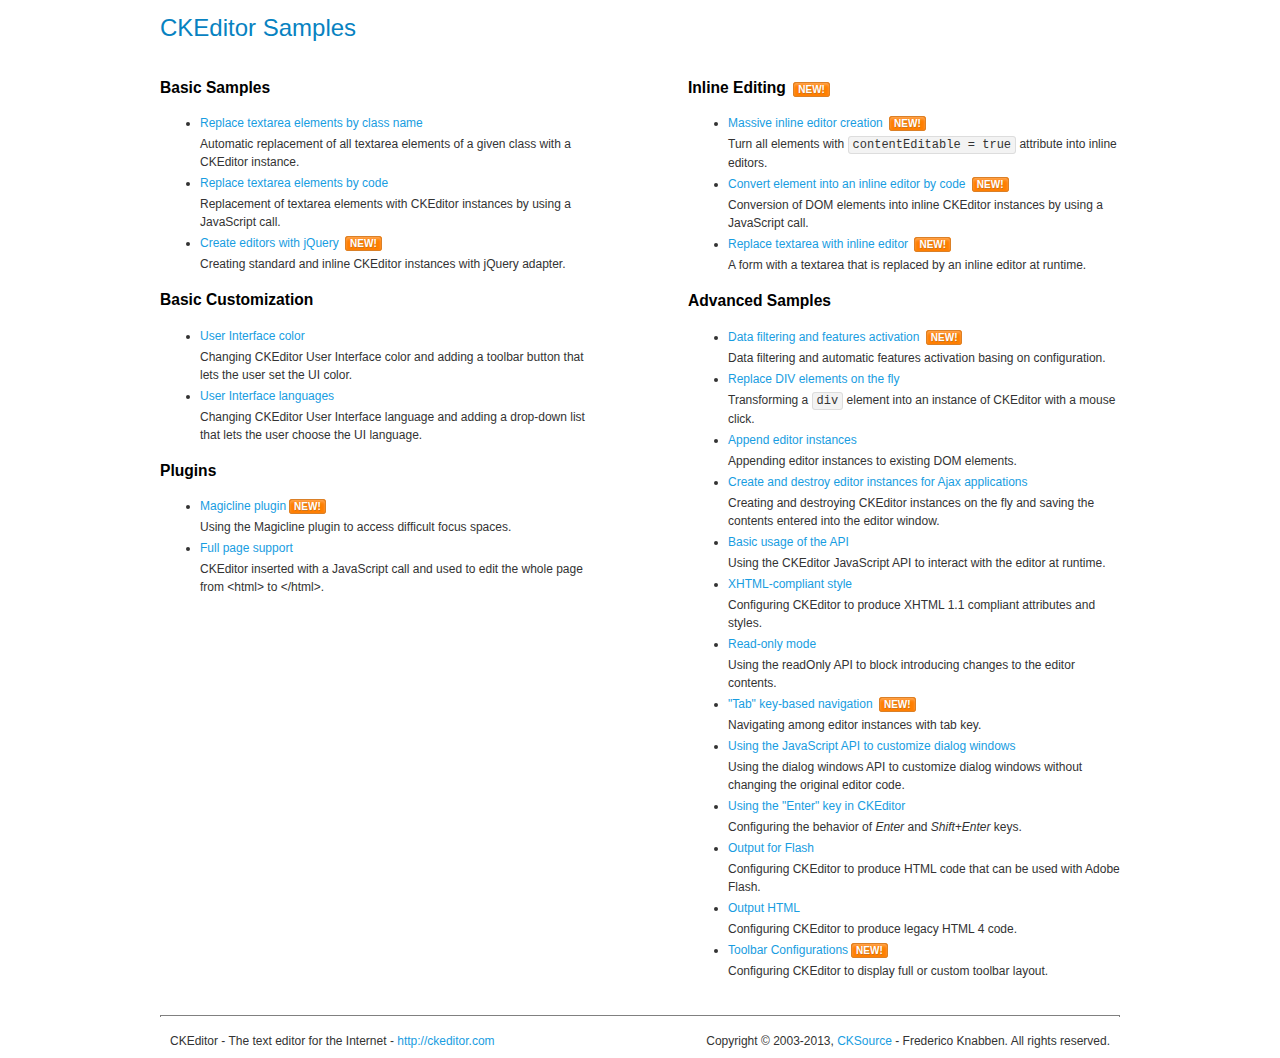
<file: Bitirme Projesi Dosyalar/haber_portali_yeni dosyaları/ckeditor/samples/index.html>
<!DOCTYPE html>
<!--
Copyright (c) 2003-2013, CKSource - Frederico Knabben. All rights reserved.
For licensing, see LICENSE.md or http://ckeditor.com/license
-->
<html>
<head>
	<title>CKEditor Samples</title>
	<meta charset="utf-8">
	<link rel="stylesheet" href="sample.css">
</head>
<body>
	<h1 class="samples">
		CKEditor Samples
	</h1>
	<div class="twoColumns">
		<div class="twoColumnsLeft">
			<h2 class="samples">
				Basic Samples
			</h2>
			<dl class="samples">
				<dt><a class="samples" href="replacebyclass.html">Replace textarea elements by class name</a></dt>
				<dd>Automatic replacement of all textarea elements of a given class with a CKEditor instance.</dd>

				<dt><a class="samples" href="replacebycode.html">Replace textarea elements by code</a></dt>
				<dd>Replacement of textarea elements with CKEditor instances by using a JavaScript call.</dd>

				<dt><a class="samples" href="jquery.html">Create editors with jQuery</a> <span class="new">New!</span></dt>
				<dd>Creating standard and inline CKEditor instances with jQuery adapter.</dd>
			</dl>

			<h2 class="samples">
				Basic Customization
			</h2>
			<dl class="samples">
				<dt><a class="samples" href="uicolor.html">User Interface color</a></dt>
				<dd>Changing CKEditor User Interface color and adding a toolbar button that lets the user set the UI color.</dd>

				<dt><a class="samples" href="uilanguages.html">User Interface languages</a></dt>
				<dd>Changing CKEditor User Interface language and adding a drop-down list that lets the user choose the UI language.</dd>
			</dl>


			<h2 class="samples">Plugins</h2>
<dl class="samples">
<dt><a class="samples" href="plugins/magicline/magicline.html">Magicline plugin</a><span class="new">New!</span></dt>
<dd>Using the Magicline plugin to access difficult focus spaces.</dd>

<dt><a class="samples" href="plugins/wysiwygarea/fullpage.html">Full page support</a></dt>
<dd>CKEditor inserted with a JavaScript call and used to edit the whole page from &lt;html&gt; to &lt;/html&gt;.</dd>
</dl>
		</div>
		<div class="twoColumnsRight">
			<h2 class="samples">
				Inline Editing <span class="new">New!</span>
			</h2>
			<dl class="samples">
				<dt><a class="samples" href="inlineall.html">Massive inline editor creation</a> <span class="new">New!</span></dt>
				<dd>Turn all elements with <code>contentEditable = true</code> attribute into inline editors.</dd>

				<dt><a class="samples" href="inlinebycode.html">Convert element into an inline editor by code</a> <span class="new">New!</span></dt>
				<dd>Conversion of DOM elements into inline CKEditor instances by using a JavaScript call.</dd>

				<dt><a class="samples" href="inlinetextarea.html">Replace textarea with inline editor</a> <span class="new">New!</span></dt>
				<dd>A form with a textarea that is replaced by an inline editor at runtime.</dd>

				
			</dl>

			<h2 class="samples">
				Advanced Samples
			</h2>
			<dl class="samples">
				<dt><a class="samples" href="datafiltering.html">Data filtering and features activation</a> <span class="new">New!</span></dt>
				<dd>Data filtering and automatic features activation basing on configuration.</dd>

				<dt><a class="samples" href="divreplace.html">Replace DIV elements on the fly</a></dt>
				<dd>Transforming a <code>div</code> element into an instance of CKEditor with a mouse click.</dd>

				<dt><a class="samples" href="appendto.html">Append editor instances</a></dt>
				<dd>Appending editor instances to existing DOM elements.</dd>

				<dt><a class="samples" href="ajax.html">Create and destroy editor instances for Ajax applications</a></dt>
				<dd>Creating and destroying CKEditor instances on the fly and saving the contents entered into the editor window.</dd>

				<dt><a class="samples" href="api.html">Basic usage of the API</a></dt>
				<dd>Using the CKEditor JavaScript API to interact with the editor at runtime.</dd>

				<dt><a class="samples" href="xhtmlstyle.html">XHTML-compliant style</a></dt>
				<dd>Configuring CKEditor to produce XHTML 1.1 compliant attributes and styles.</dd>

				<dt><a class="samples" href="readonly.html">Read-only mode</a></dt>
				<dd>Using the readOnly API to block introducing changes to the editor contents.</dd>

				<dt><a class="samples" href="tabindex.html">"Tab" key-based navigation</a> <span class="new">New!</span></dt>
				<dd>Navigating among editor instances with tab key.</dd>


				
<dt><a class="samples" href="plugins/dialog/dialog.html">Using the JavaScript API to customize dialog windows</a></dt>
<dd>Using the dialog windows API to customize dialog windows without changing the original editor code.</dd>

<dt><a class="samples" href="plugins/enterkey/enterkey.html">Using the &quot;Enter&quot; key in CKEditor</a></dt>
<dd>Configuring the behavior of <em>Enter</em> and <em>Shift+Enter</em> keys.</dd>

<dt><a class="samples" href="plugins/htmlwriter/outputforflash.html">Output for Flash</a></dt>
<dd>Configuring CKEditor to produce HTML code that can be used with Adobe Flash.</dd>

<dt><a class="samples" href="plugins/htmlwriter/outputhtml.html">Output HTML</a></dt>
<dd>Configuring CKEditor to produce legacy HTML 4 code.</dd>

<dt><a class="samples" href="plugins/toolbar/toolbar.html">Toolbar Configurations</a><span class="new">New!</span></dt>
<dd>Configuring CKEditor to display full or custom toolbar layout.</dd>

			</dl>
		</div>
	</div>
	<div id="footer">
		<hr>
		<p>
			CKEditor - The text editor for the Internet - <a class="samples" href="http://ckeditor.com/">http://ckeditor.com</a>
		</p>
		<p id="copy">
			Copyright &copy; 2003-2013, <a class="samples" href="http://cksource.com/">CKSource</a> - Frederico Knabben. All rights reserved.
		</p>
	</div>
</body>
</html>
</file>
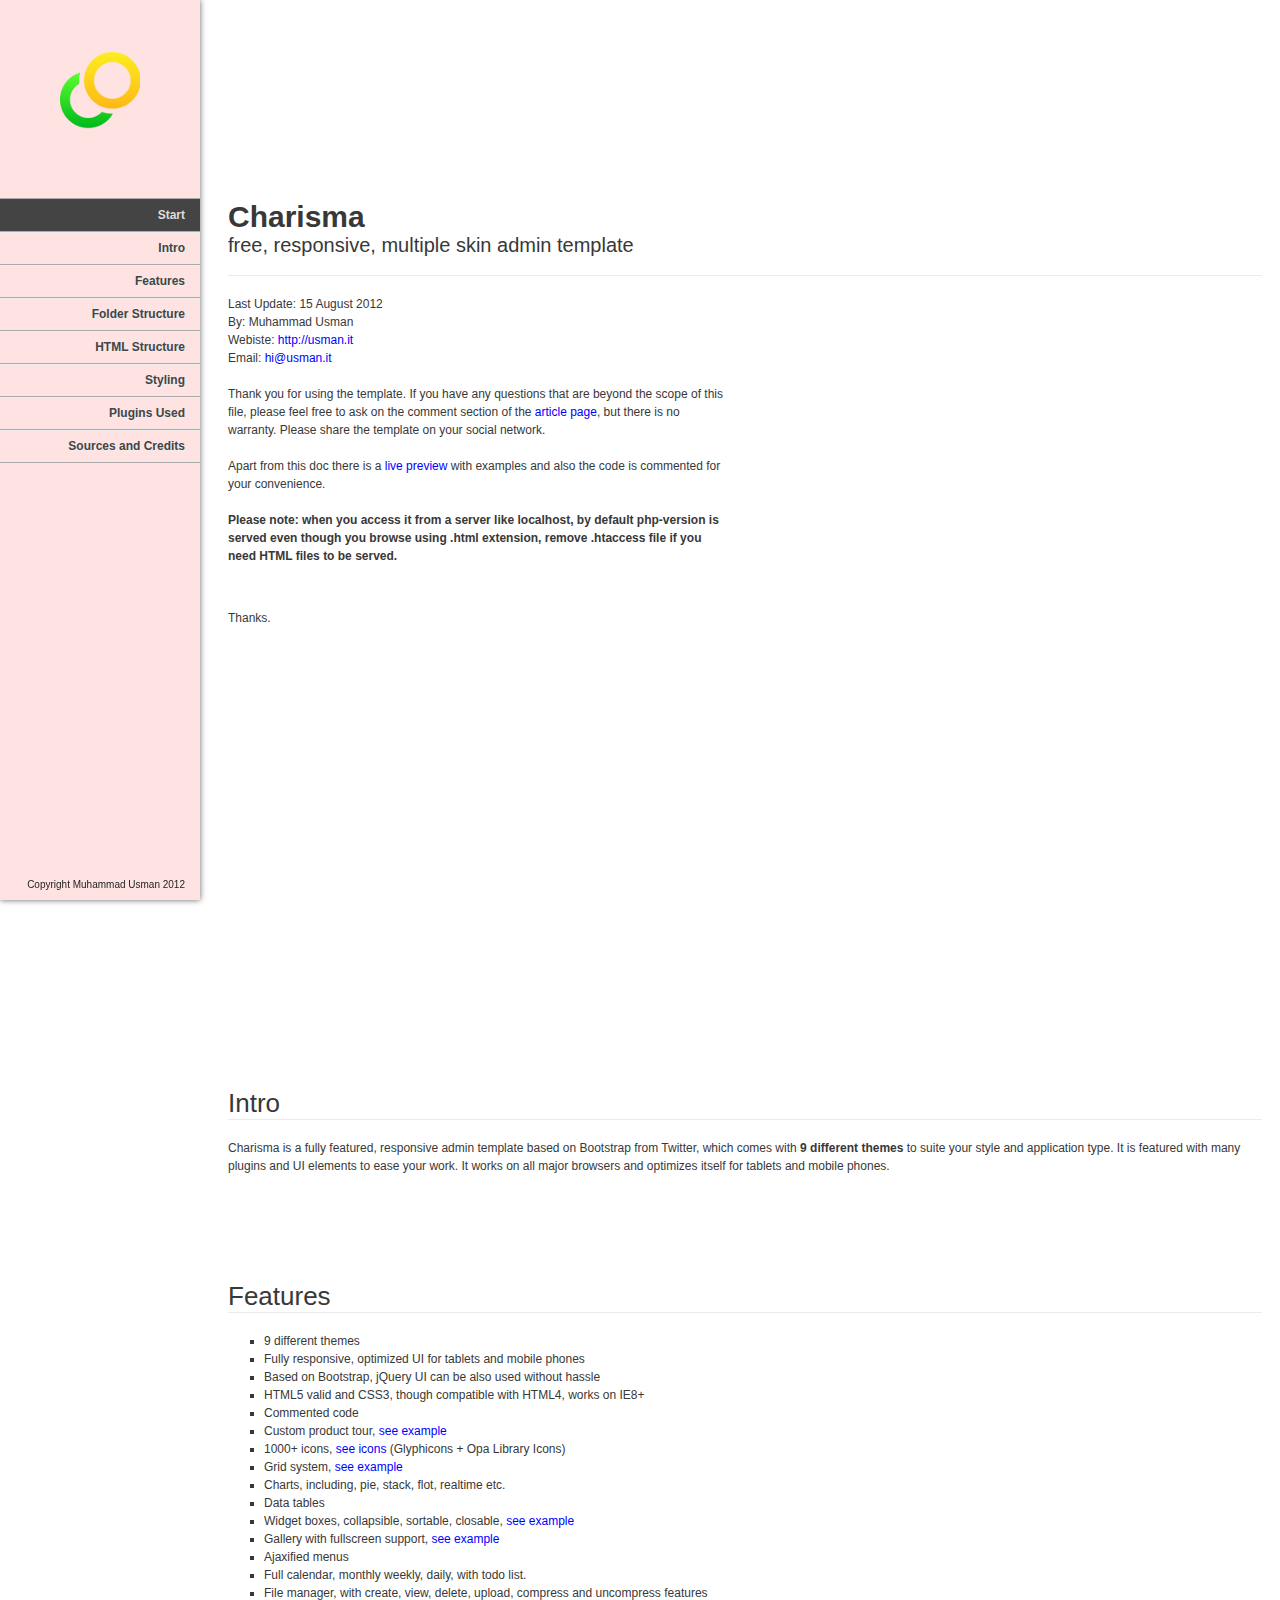
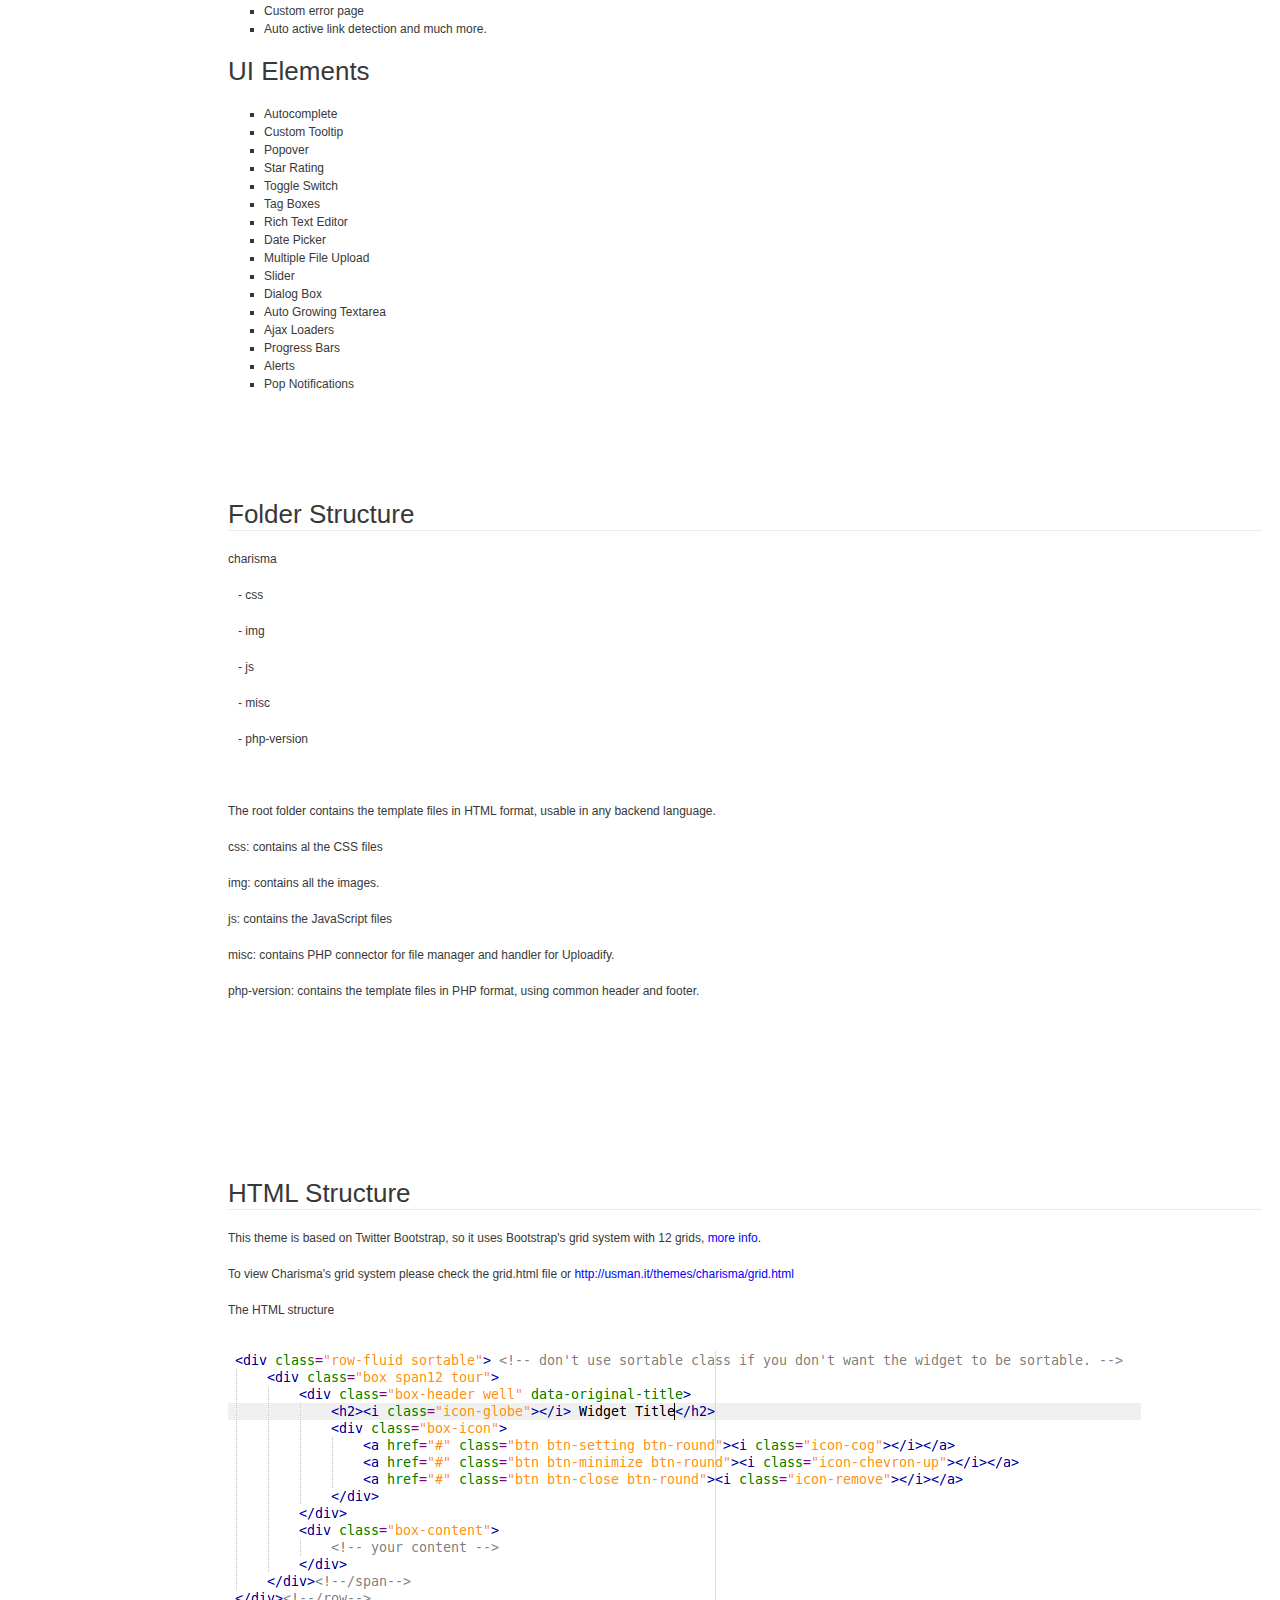
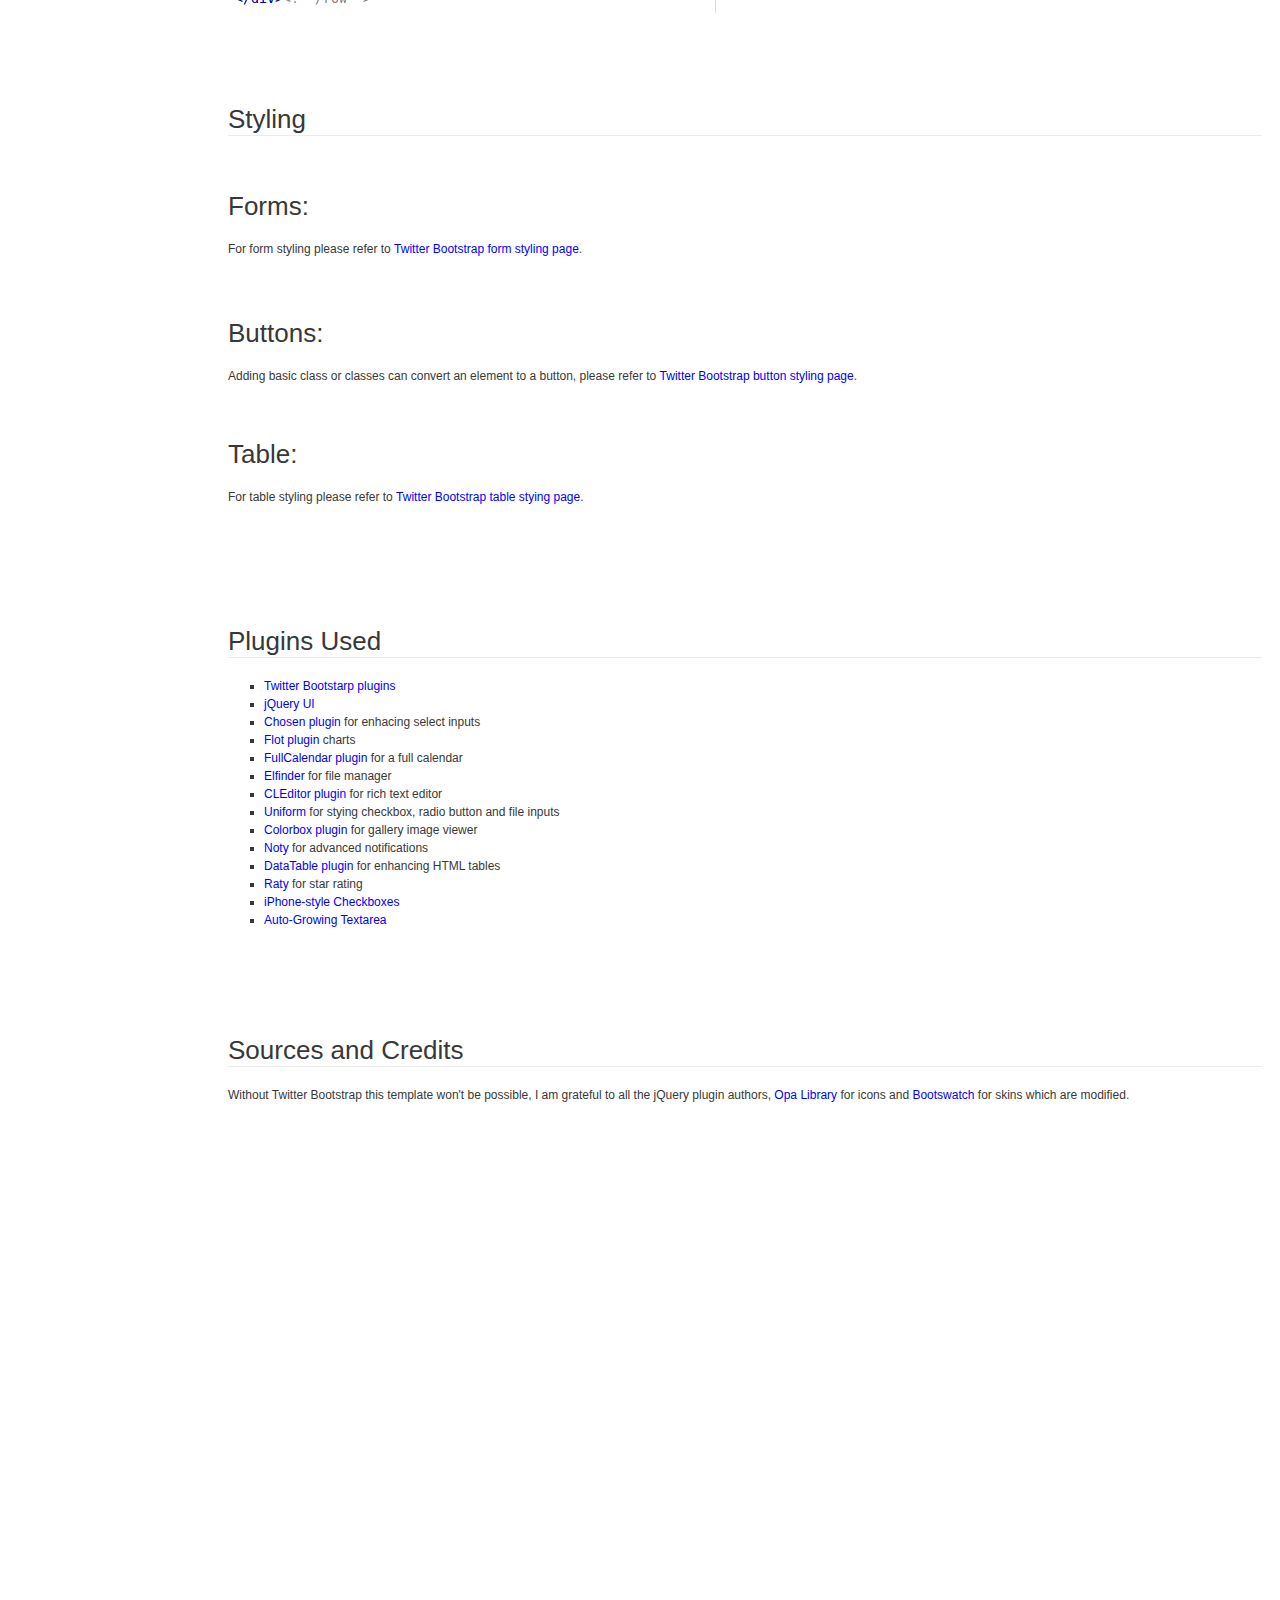
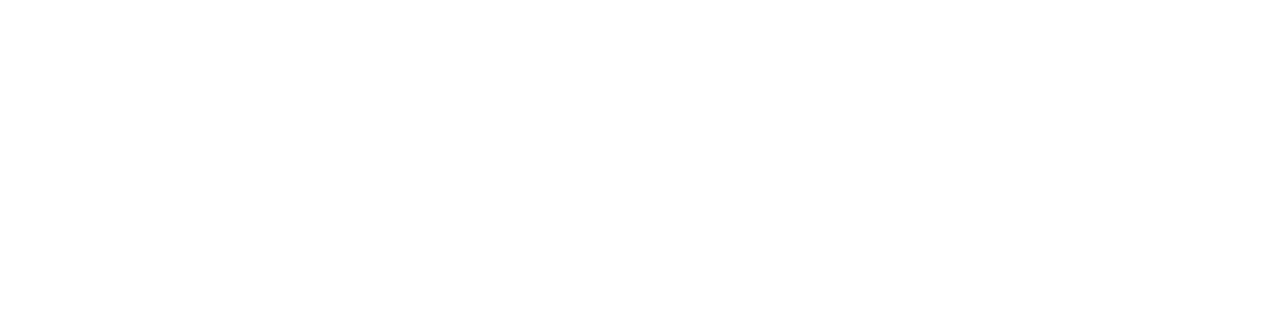
<file: Bitirme Projesi Dosyalar/haber_portali_yeni dosyaları/yonetim/doc/index.html>
<!doctype html>  
<!--[if IE 6 ]><html lang="en-us" class="ie6"> <![endif]-->
<!--[if IE 7 ]><html lang="en-us" class="ie7"> <![endif]-->
<!--[if IE 8 ]><html lang="en-us" class="ie8"> <![endif]-->
<!--[if (gt IE 7)|!(IE)]><!-->
<html lang="en-us"><!--<![endif]-->
<head>
	<meta charset="utf-8">
	
	<title>Charisma - a fully featured admin template</title>
	
	<meta name="author" content="Muhammad Usman">
	<meta name="copyright" content="Muhammad Usman">
	<meta name="date" content="2012-07-22T00:00:00+02:00">
	
	<link rel="stylesheet" href="css/documenter_style.css" media="all">
	
	<link rel="shortcut icon" type="image/x-icon" href="favicon.ico" />

	<script src="js/jquery.1.6.4.js"></script>
	
	<script src="js/jquery.scrollTo-1.4.2-min.js"></script>
	<script src="js/jquery.easing.js"></script>
	
	
	<script>document.createElement('section');var duration=500,easing='swing';</script>
	<script src="js/script.js"></script>
	
	<style>
		html{background-color:#FFFFFF;color:#383838;}
		::-moz-selection{background:#444444;color:#DDDDDD;}
		::selection{background:#444444;color:#DDDDDD;}
		#documenter_sidebar #documenter_logo{background-image:url(assets/images/image_1.png);}
		a{color:#0000FF;}
		hr{border-top:1px solid #EBEBEB;border-bottom:1px solid #FFFFFF;}
		#documenter_sidebar, #documenter_sidebar ol a{background-color:#FFE3E3;color:#222222;}
		#documenter_sidebar ol a{-webkit-text-shadow:1px 1px 0px #EEEEEE;-moz-text-shadow:1px 1px 0px #EEEEEE;text-shadow:1px 1px 0px #EEEEEE;}
		#documenter_sidebar ol{border-top:1px solid #AAAAAA;}
		#documenter_sidebar ol a{border-top:1px solid #EEEEEE;border-bottom:1px solid #AAAAAA;color:#444444;}
		#documenter_sidebar ol a:hover{background:#444444;color:#DDDDDD;border-top:1px solid #444444;}
		#documenter_sidebar ol a.current{background:#444444;color:#DDDDDD;border-top:1px solid #444444;}
		#documenter_copyright{display:block !important;visibility:visible !important;}
	</style>
	
</head>
<body>
	<div id="documenter_sidebar">
		<a href="#documenter_cover" id="documenter_logo"></a>
		<ol id="documenter_nav">
			<li><a class="current" href="#documenter_cover">Start</a></li>
			<li><a href="#intro">Intro</a></li>
			<li><a href="#features">Features</a></li>
			<li><a href="#folder_structure">Folder Structure</a></li>
			<li><a href="#html_structure">HTML Structure</a></li>
			<li><a href="#styling">Styling</a></li>
			<li><a href="#plugins_used">Plugins Used</a></li>
			<li><a href="#sources_and_credits">Sources and Credits</a></li>

		</ol>
		<div id="documenter_copyright">Copyright Muhammad Usman 2012</div>
	</div>
	<div id="documenter_content">
	<section id="documenter_cover"><h1>Charisma</h1><h2>free, responsive, multiple skin admin template</h2><hr><ul><li>Last Update: 15 August 2012</li><li>By: Muhammad Usman</li><li>Webiste: <a href="http://usman.it">http://usman.it</a></li><li>Email: <a href="mailto:&#104;&#105;&#64;&#117;&#115;&#109;&#97;&#110;&#46;&#105;&#116;">&#104;&#105;&#64;&#117;&#115;&#109;&#97;&#110;&#46;&#105;&#116;</a></li></ul><p>Thank you for using the template. If you have any questions that are beyond the scope of this file, please feel free to ask on the comment section of the <a href="http://usman.it/free-responsive-admin-template">article page</a>, but there is no warranty. 

Please share the template on your social network.
<br/><br/>
Apart from this doc there is a <a href="http://usman.it/themes/charisma/" target="_blank">live preview</a> with examples and also the code is commented for your convenience.
<br/>
<p><b>Please note: when you access it from a server like localhost, by default php-version is served even though you browse using .html extension, remove .htaccess file if you need HTML files to be served.</b></p>
<br/><br/>
Thanks.</p></section><section id="intro">
	<h3>Intro</h3><hr class="notop">
<p>Charisma is a fully featured, responsive admin template based on Bootstrap from Twitter, which comes with <strong>9 different themes</strong> to suite your style and application type. It is featured with many plugins and UI elements to ease your work. It works on all major browsers and optimizes itself for tablets and mobile phones.</p>
</section>
<section id="features">
	<h3>Features</h3><hr class="notop">
<ul>
	<li>9 different themes</li>
	<li>Fully responsive, optimized UI for tablets and mobile phones</li>
	<li>Based on Bootstrap, jQuery UI can be also used without hassle</li>
	<li>HTML5 valid and CSS3, though compatible with HTML4, works on IE8+</li>
	<li>Commented code</li>
	<li>Custom product tour, <a target="_blank" href="http://usman.it/themes/charisma/tour.html">see example</a></li>
	<li>1000+ icons, <a target="_blank" href="http://usman.it/themes/charisma/icon.html">see icons</a> (Glyphicons + Opa Library Icons)</li>
	<li>Grid system, <a target="_blank" href="http://usman.it/themes/charisma/grid.html">see example</a></li>
	<li>Charts, including, pie, stack, flot, realtime etc.</li>
	<li>Data tables</li>
	<li>Widget boxes, collapsible, sortable, closable, <a target="_blank" href="http://usman.it/themes/charisma/grid.html">see example</a></li>
	<li>Gallery with fullscreen support, <a target="_blank" href="http://usman.it/themes/charisma/gallery.html">see example</a></li>
	<li>Ajaxified menus</li>
	<li>Full calendar, monthly weekly, daily, with todo list.</li>
	<li>File manager, with create, view, delete, upload, compress and uncompress features</li>
	<li>Custom error page</li>
	<li>Auto active link detection and much more.</li>
</ul>
<h3>UI Elements</h3>
<ul>
	<li>Autocomplete</li>
	<li>Custom Tooltip</li>
	<li>Popover</li>
	<li>Star Rating</li>
	<li>Toggle Switch</li>
	<li>Tag Boxes</li>
	<li>Rich Text Editor</li>
	<li>Date Picker</li>
	<li>Multiple File Upload</li>
	<li>Slider</li>
	<li>Dialog Box</li>
	<li>Auto Growing Textarea</li>
	<li>Ajax Loaders</li>
	<li>Progress Bars</li>
	<li>Alerts</li>
	<li>Pop Notifications</li>
</ul>

</section>
<section id="folder_structure">
	<h3>Folder Structure</h3><hr class="notop">
<p>
	charisma</p>
<p>&nbsp; &nbsp;- css</p>
<p>&nbsp; &nbsp;- img</p>
<p>&nbsp; &nbsp;- js</p>
<p>&nbsp; &nbsp;- misc</p>
<p>&nbsp; &nbsp;- php-version</p>
<p>&nbsp;</p>
<p>The root folder contains the template files in HTML format, usable in any backend language.</p>
<p>css: contains al the CSS files</p>
<p>img: contains all the images.</p>
<p>js: contains the JavaScript files</p>
<p>misc: contains PHP connector for file manager and handler for Uploadify.</p>
<p>php-version: contains the template files in PHP format, using common header and footer.</p>
<p>&nbsp;</p>
<p>
	&nbsp;</p>
</section>
<section id="html_structure">
	<h3>HTML Structure</h3><hr class="notop">
<p>
	This theme is based on Twitter Bootstrap, so it uses Bootstrap&#39;s grid system with 12 grids, <a href="http://twitter.github.com/bootstrap/scaffolding.html#gridSystem">more info</a>.</p>
<p>
	To view Charisma's grid system please check the grid.html file or&nbsp;<a href="http://usman.it/themes/charisma/grid.html">http://usman.it/themes/charisma/grid.html</a></p>
<p>
	The HTML structure&nbsp;</p>
	<br/>
<img src="assets/images/html_structure.png" alt="HTML Structure" />
</section>
<section id="styling">
	<h3>Styling</h3><hr class="notop">
<p>
	&nbsp;</p>
<h3>
	Forms:</h3>
<p>
	For form styling please refer to&nbsp;<a data-mce-="" href="http://twitter.github.com/bootstrap/base-css.html#forms">Twitter Bootstrap form styling page</a>.</p>
<p style="color: rgb(0, 0, 0); font-family: 'Times New Roman'; font-size: medium; ">
	&nbsp;</p>
<h3>
	Buttons:</h3>
<p>
	Adding basic class or classes can convert an element to a button, please refer to&nbsp;<a data-mce-="" href="http://twitter.github.com/bootstrap/base-css.html#buttons">Twitter Bootstrap button styling page</a>.</p>
<p>
	&nbsp;</p>
<h3>
	Table:</h3>
<p>
	For table styling please refer to&nbsp;<a data-mce-="" href="http://twitter.github.com/bootstrap/base-css.html#tables">Twitter Bootstrap table stying page</a>.</p>
<div>
	&nbsp;</div>
</section>
<section id="plugins_used">
	<h3>Plugins Used</h3><hr class="notop">
<ul>
	<li>
		<a href="http://twitter.github.com/bootstrap/javascript.html">Twitter Bootstarp plugins</a></li>
	<li>
		<a href="http://jqueryui.com/">jQuery UI</a></li>
	<li>
		<a href="http://harvesthq.github.com/chosen/">Chosen plugin</a> for enhacing select inputs</li>
	<li>
		<a href="http://code.google.com/p/flot/">Flot plugin</a>&nbsp;charts</li>
	<li>
		<a href="http://arshaw.com/fullcalendar/">FullCalendar plugin</a> for a full calendar</li>
	<li>
		<a href="http://elfinder.org/">Elfinder</a> for file manager</li>
	<li>
		<a href="http://premiumsoftware.net/cleditor/">CLEditor plugin</a> for rich text editor</li>
	<li>
		<a href="http://uniformjs.com/">Uniform</a> for stying checkbox, radio button and file inputs</li>
	<li>
		<a href="http://www.jacklmoore.com/colorbox">Colorbox plugin</a> for gallery image viewer</li>
	<li>
		<a href="http://needim.github.com/noty/">Noty</a> for advanced notifications</li>
	<li>
		<a href="http://www.datatables.net/">DataTable plugin</a> for enhancing HTML tables</li>
	<li>
		<a href="http://www.wbotelhos.com/raty/">Raty</a> for star rating</li>
	<li>
		<a href="http://awardwinningfjords.com/2009/06/16/iphone-style-checkboxes.html">iPhone-style Checkboxes</a></li>
	<li>
		<a href="http://onehackoranother.com/projects/jquery/jquery-grab-bag/autogrow-textarea.html">Auto-Growing Textarea</a></li>
</ul>
</section>
<section id="sources_and_credits">
	<h3>Sources and Credits</h3><hr class="notop">
<p>
	Without Twitter Bootstrap this template won't be possible, I am grateful to all the jQuery plugin authors, <a href="http://opalang.org/">Opa Library</a> for icons and <a href="http://bootswatch.com/">Bootswatch</a> for skins which are modified.</p>
</section>

	</div>
</body>
</html>
</file>
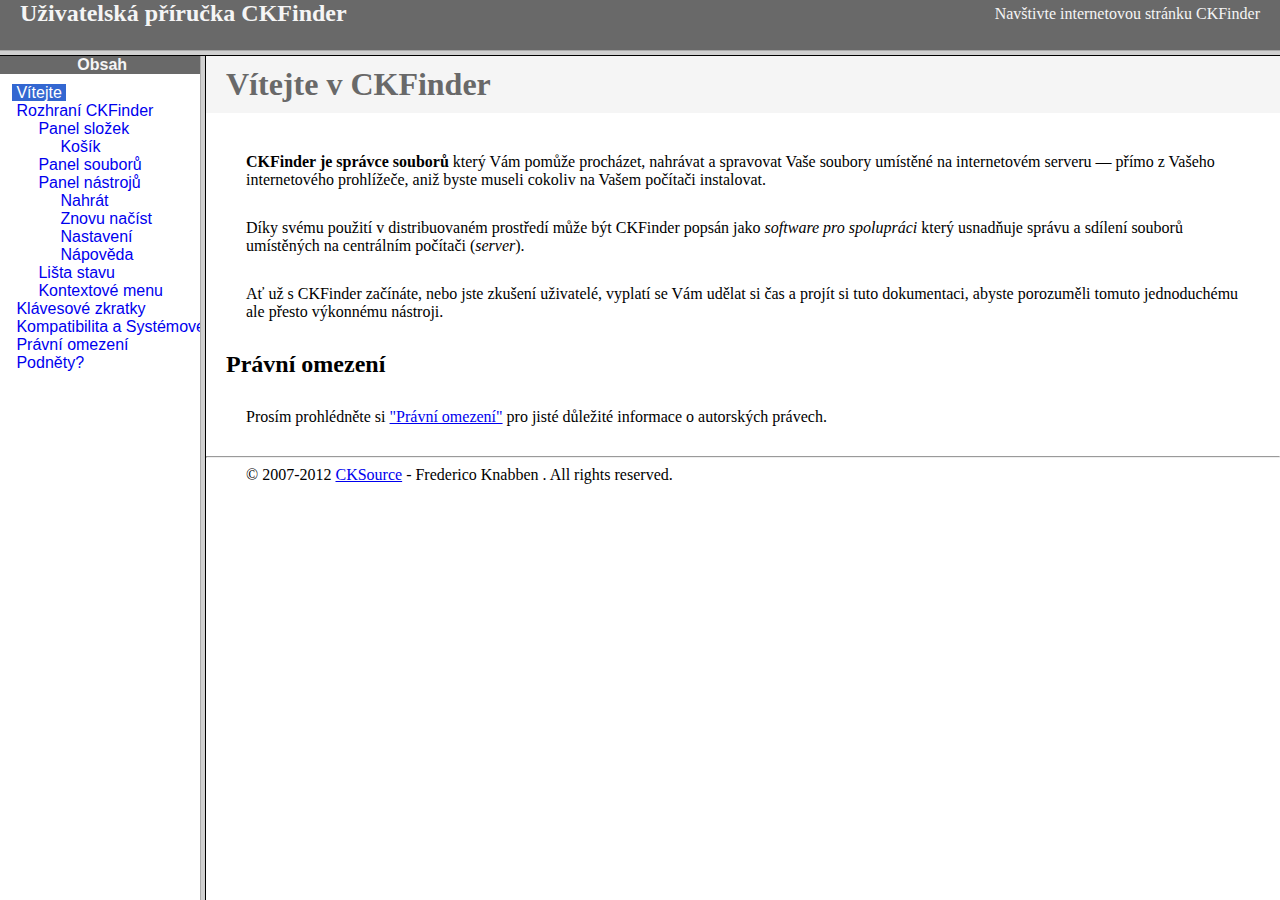
<file: Bitirme Projesi Dosyalar/haber_portali_yeni dosyaları/ckfinder/help/cs_000/index.html>
<!DOCTYPE HTML PUBLIC "-//W3C//DTD HTML 4.01 Frameset//EN" "http://www.w3.org/TR/html4/frameset.dtd">
<html lang="cs">
<head>
	<title>Uživatelská příručka CKFinder</title>
	<meta name="robots" content="noindex, nofollow">
	<meta http-equiv="Content-Type" content="text/html; charset=utf-8">
	<style type="text/css">
		frame {border-color:#f5f5f5}
	</style>
</head>
<frameset rows="50,*">
	<frame src="files/header.html" noresize="noresize" frameborder="0">
	<frameset cols="200,*">
			<frame src="files/toc.html">
			<frame src="files/001.html" name="CKDocsMain">
	</frameset>
</frameset>
</html>
</file>
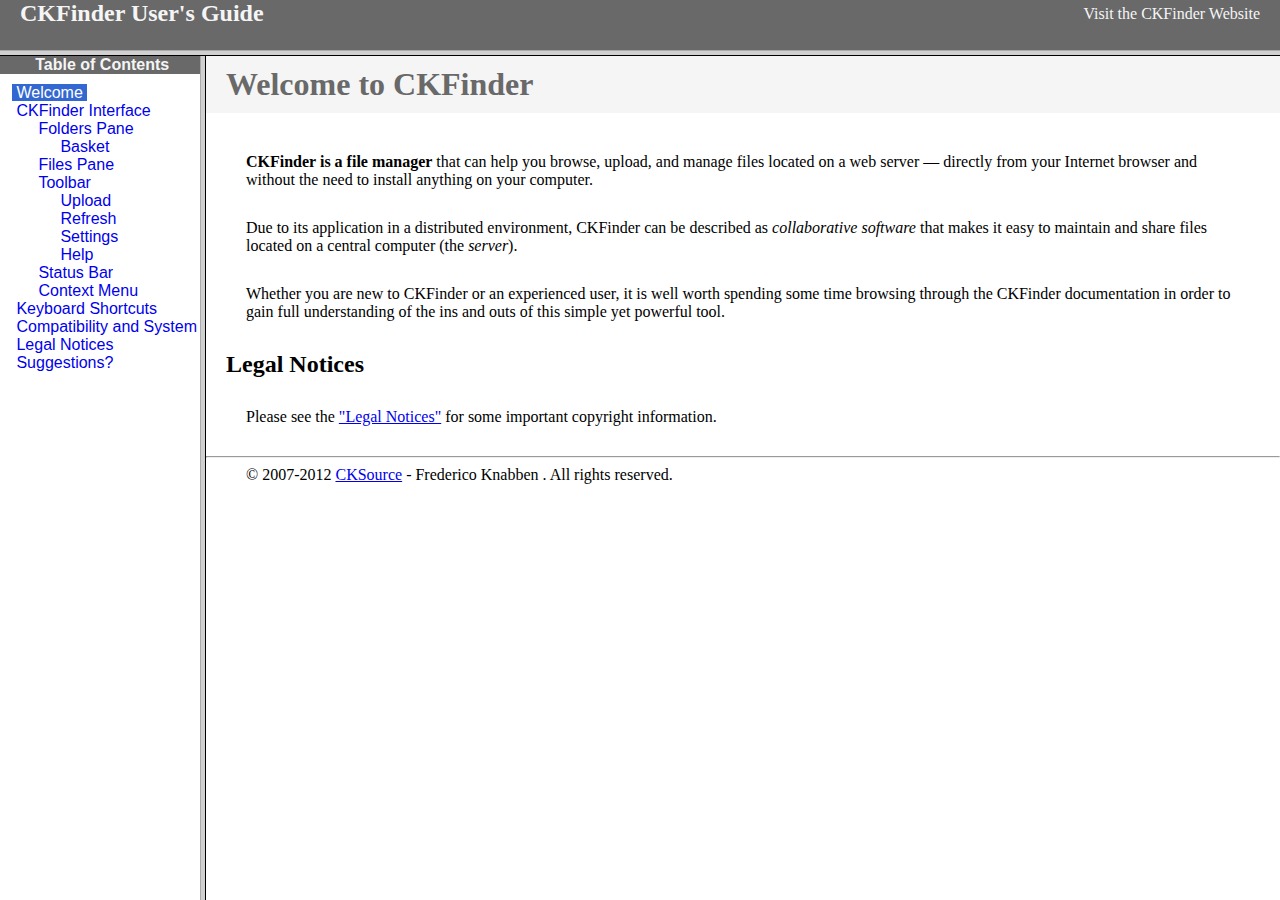
<file: Bitirme Projesi Dosyalar/haber_portali_yeni dosyaları/ckfinder/help/en/index.html>
<!DOCTYPE HTML PUBLIC "-//W3C//DTD HTML 4.01 Frameset//EN" "http://www.w3.org/TR/html4/frameset.dtd">
<html lang="en">
<head>
	<title>CKFinder User's Guide</title>
	<meta name="robots" content="noindex, nofollow">
	<meta http-equiv="Content-Type" content="text/html; charset=utf-8">
	<style type="text/css">
		frame {border-color:#f5f5f5}
	</style>
</head>
<frameset rows="50,*">
	<frame src="files/header.html" noresize="noresize" frameborder="0">
	<frameset cols="200,*">
			<frame src="files/toc.html">
			<frame src="files/001.html" name="CKDocsMain">
	</frameset>
</frameset>
</html>
</file>
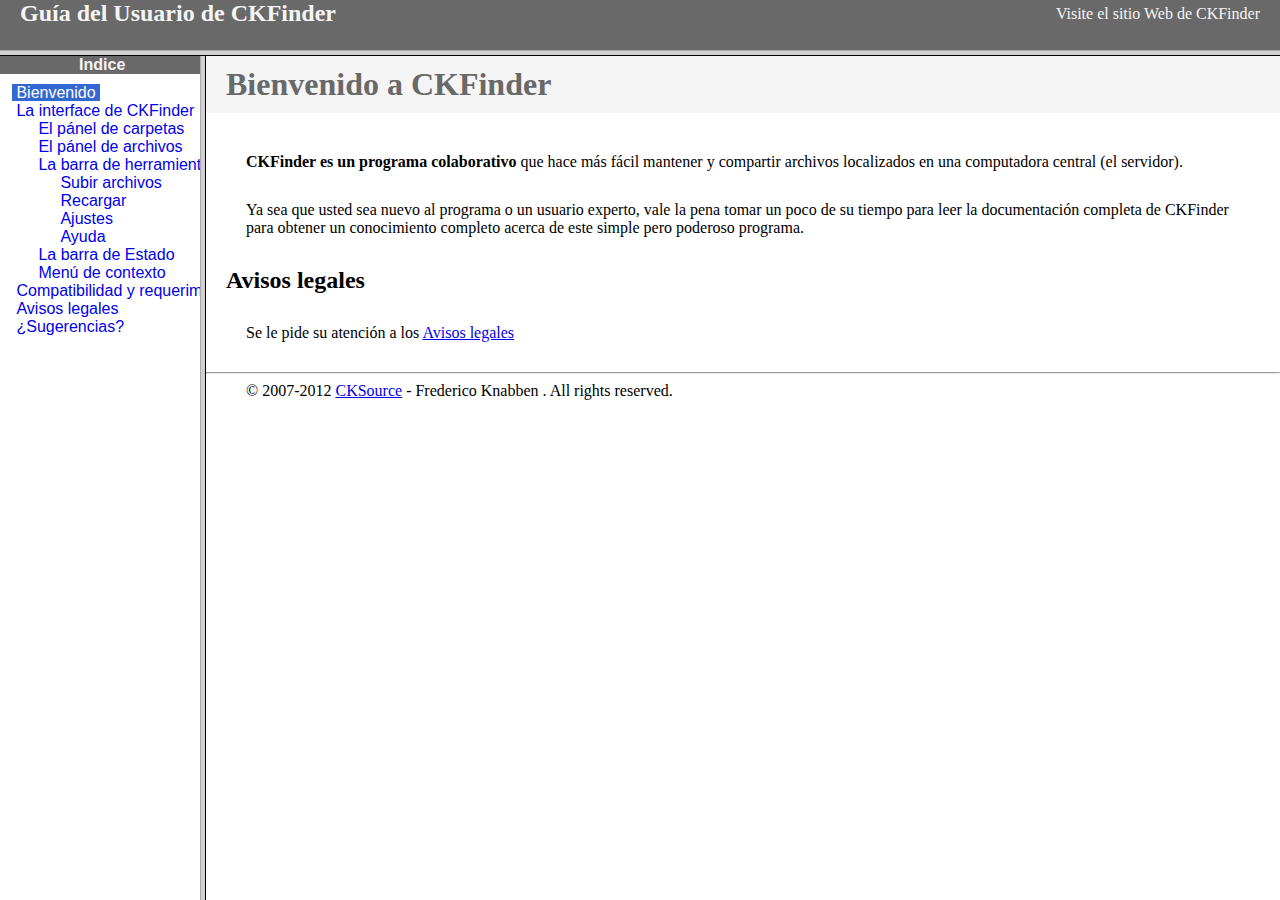
<file: Bitirme Projesi Dosyalar/haber_portali_yeni dosyaları/ckfinder/help/es-mx/index.html>
<!DOCTYPE HTML PUBLIC "-//W3C//DTD HTML 4.01 Frameset//EN" "http://www.w3.org/TR/html4/frameset.dtd">
<html lang="es-mx">
<head>
	<title>Gu&iacute;a para el usuario de CKFinder</title>
	<meta http-equiv="Content-Type" content="text/html; charset=utf-8">
	<meta name="robots" content="noindex, nofollow">
	<style type="text/css">
		frame {border-color:#f5f5f5}
	</style>
</head>
<frameset rows="50,*">
	<frame src="files/header.html" noresize="noresize" frameborder="0">
	<frameset cols="200,*">
			<frame src="files/toc.html">
			<frame src="files/001.html" name="CKDocsMain">
	</frameset>
</frameset>
</html>
</file>
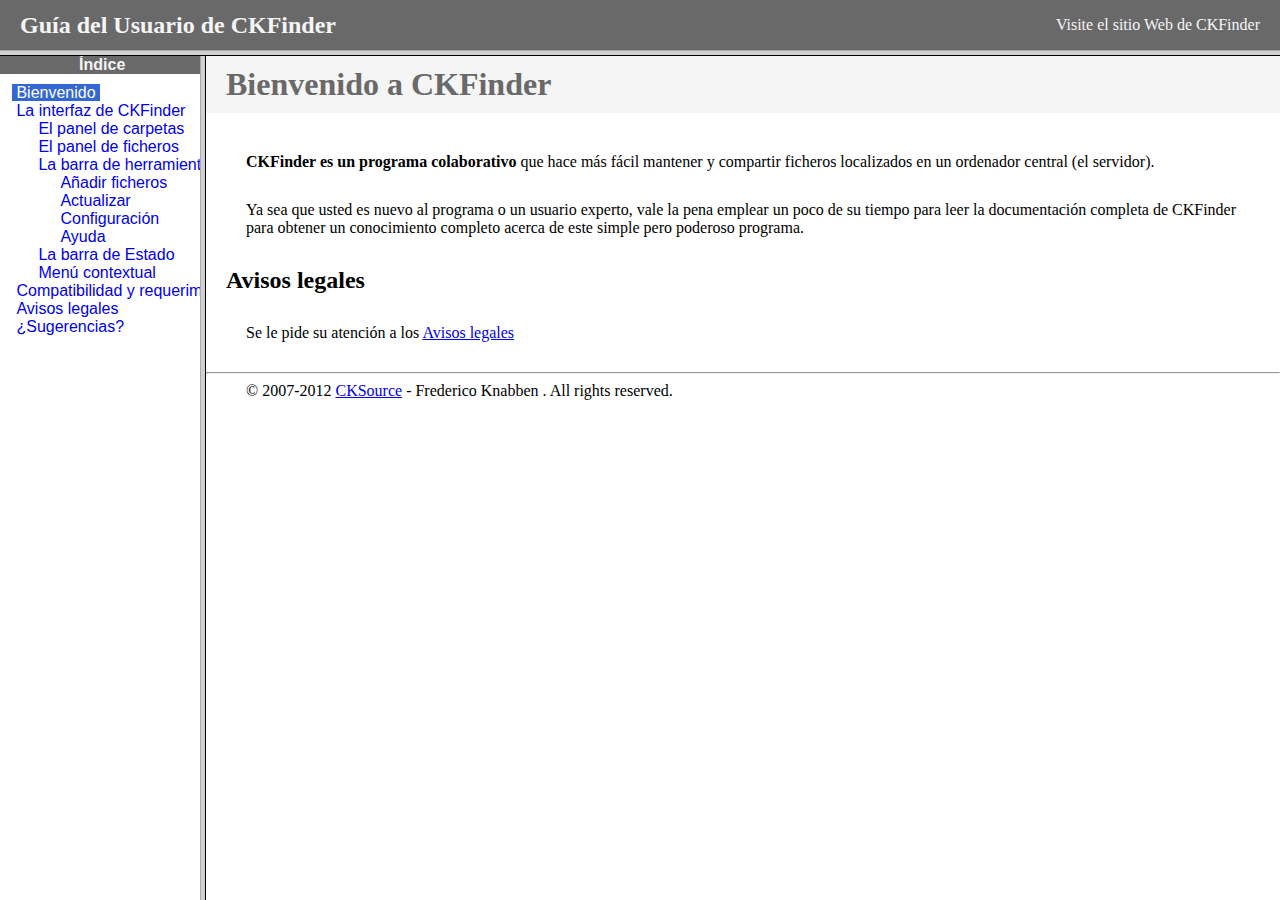
<file: Bitirme Projesi Dosyalar/haber_portali_yeni dosyaları/ckfinder/help/es/index.html>
<!DOCTYPE HTML PUBLIC "-//W3C//DTD HTML 4.01 Frameset//EN" "http://www.w3.org/TR/html4/frameset.dtd">
<html lang="es">
<head>
	<title>Gu&iacute;a para el usuario de CKFinder</title>
	<meta http-equiv="Content-Type" content="text/html; charset=utf-8">
	<meta name="robots" content="noindex, nofollow">
	<style type="text/css">
		frame {border-color:#f5f5f5}
	</style>
</head>
<frameset rows="50,*">
	<frame src="files/header.html" noresize="noresize" frameborder="0">
	<frameset cols="200,*">
			<frame src="files/toc.html">
			<frame src="files/001.html" name="CKDocsMain">
	</frameset>
</frameset>
</html>
</file>
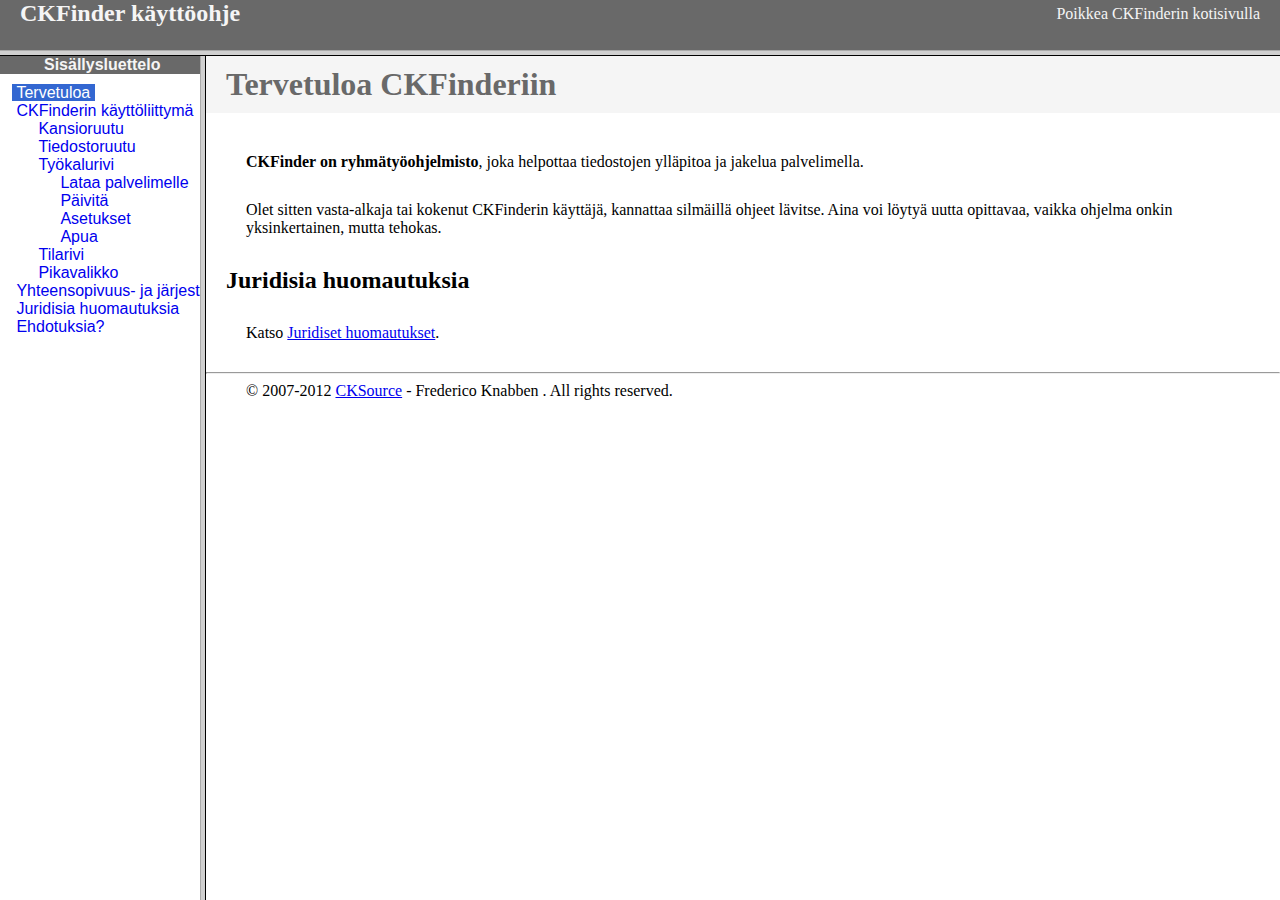
<file: Bitirme Projesi Dosyalar/haber_portali_yeni dosyaları/ckfinder/help/fi/index.html>
<!DOCTYPE HTML PUBLIC "-//W3C//DTD HTML 4.01 Frameset//EN" "http://www.w3.org/TR/html4/frameset.dtd">
<html lang="fi">
<head>
	<title>CKFinder käyttöohje</title>
	<meta http-equiv="Content-Type" content="text/html; charset=utf-8">
	<meta name="robots" content="noindex, nofollow">
	<style type="text/css">
		frame {border-color:#f5f5f5}
	</style>
</head>
<frameset rows="50,*">
	<frame src="files/header.html" noresize="noresize" frameborder="0">
	<frameset cols="200,*">
			<frame src="files/toc.html">
			<frame src="files/001.html" name="CKDocsMain">
	</frameset>
</frameset>
</html>
</file>
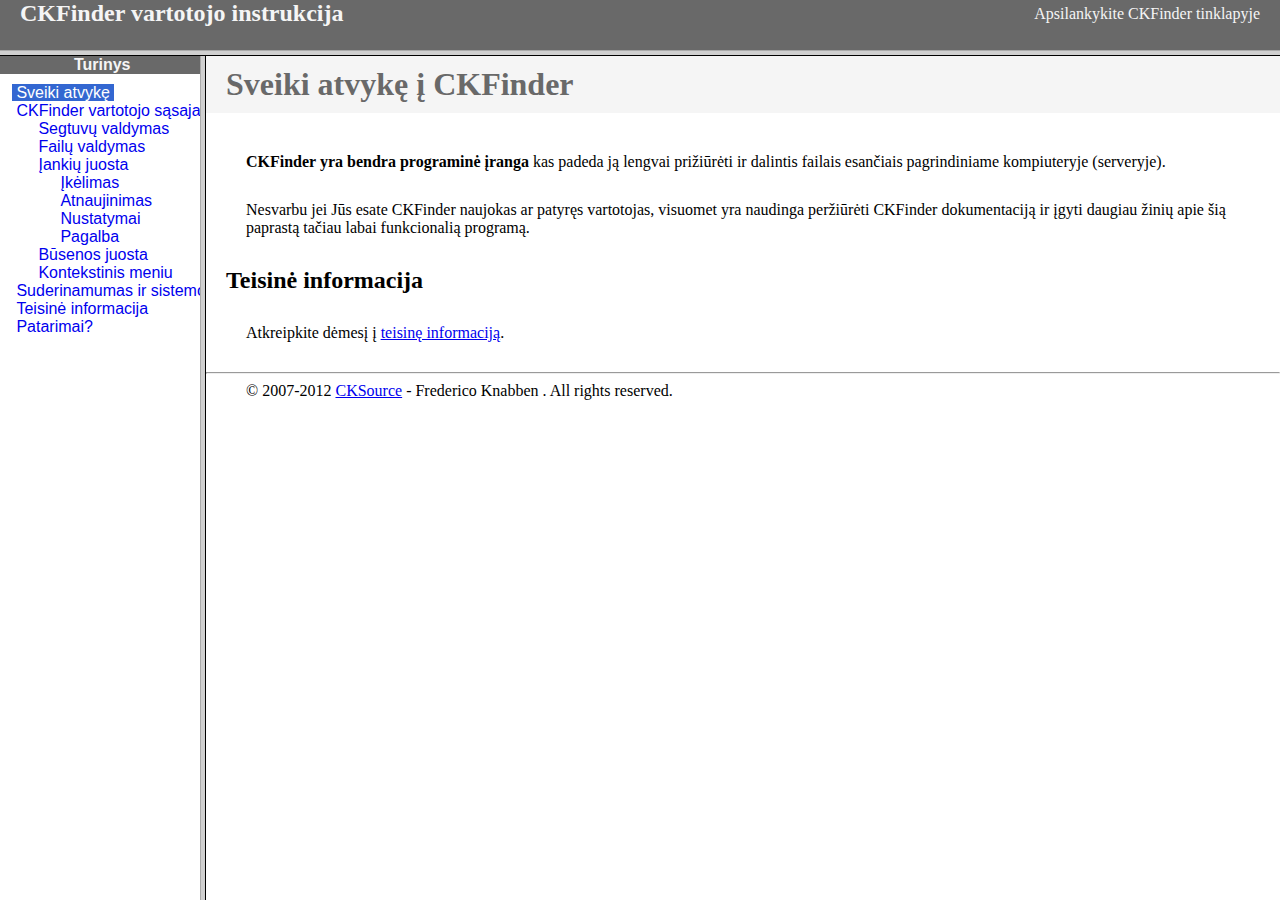
<file: Bitirme Projesi Dosyalar/haber_portali_yeni dosyaları/ckfinder/help/lt/index.html>
<!DOCTYPE HTML PUBLIC "-//W3C//DTD HTML 4.01 Frameset//EN" "http://www.w3.org/TR/html4/frameset.dtd">
<html lang="lt">
<head>
	<title>CKFinder User's Guide</title>
	<meta http-equiv="Content-Type" content="text/html; charset=utf-8">
	<meta name="robots" content="noindex, nofollow">
	<style type="text/css">
		frame {border-color:#f5f5f5}
	</style>
</head>
<frameset rows="50,*">
	<frame src="files/header.html" noresize="noresize" frameborder="0">
	<frameset cols="200,*">
			<frame src="files/toc.html">
			<frame src="files/001.html" name="CKDocsMain">
	</frameset>
</frameset>
</html>
</file>
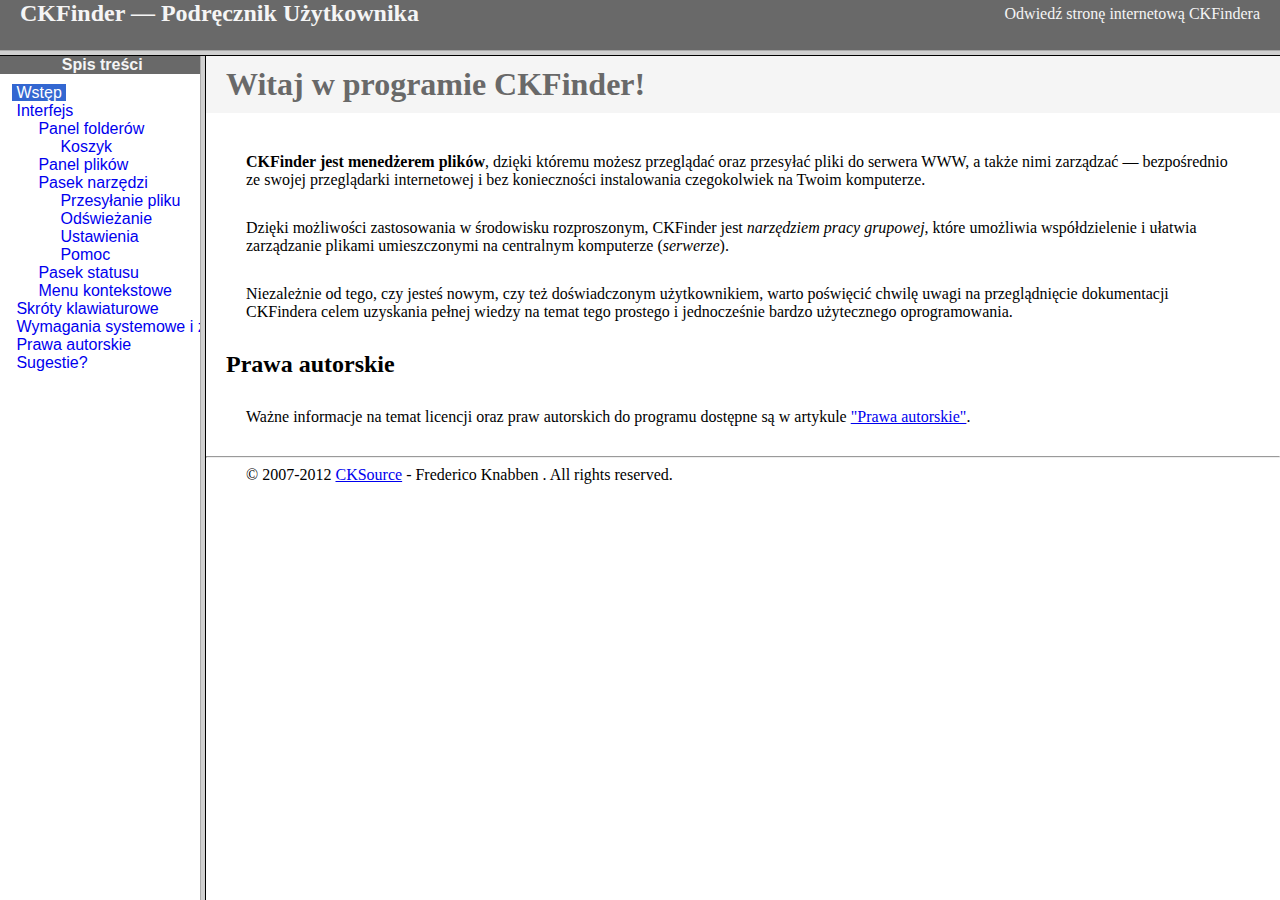
<file: Bitirme Projesi Dosyalar/haber_portali_yeni dosyaları/ckfinder/help/pl/index.html>
<!DOCTYPE HTML PUBLIC "-//W3C//DTD HTML 4.01 Frameset//EN" "http://www.w3.org/TR/html4/frameset.dtd">
<html lang="pl">
<head>
	<title>CKFinder &mdash; Podręcznik Użytkownika</title>
	<meta http-equiv="Content-Type" content="text/html; charset=utf-8">
	<meta name="robots" content="noindex, nofollow">
	<style type="text/css">
		frame {border-color:#f5f5f5}
	</style>
</head>
<frameset rows="50,*">
	<frame src="files/header.html" noresize="noresize" frameborder="0">
	<frameset cols="200,*">
			<frame src="files/toc.html">
			<frame src="files/001.html" name="CKDocsMain">
	</frameset>
</frameset>
</html>
</file>
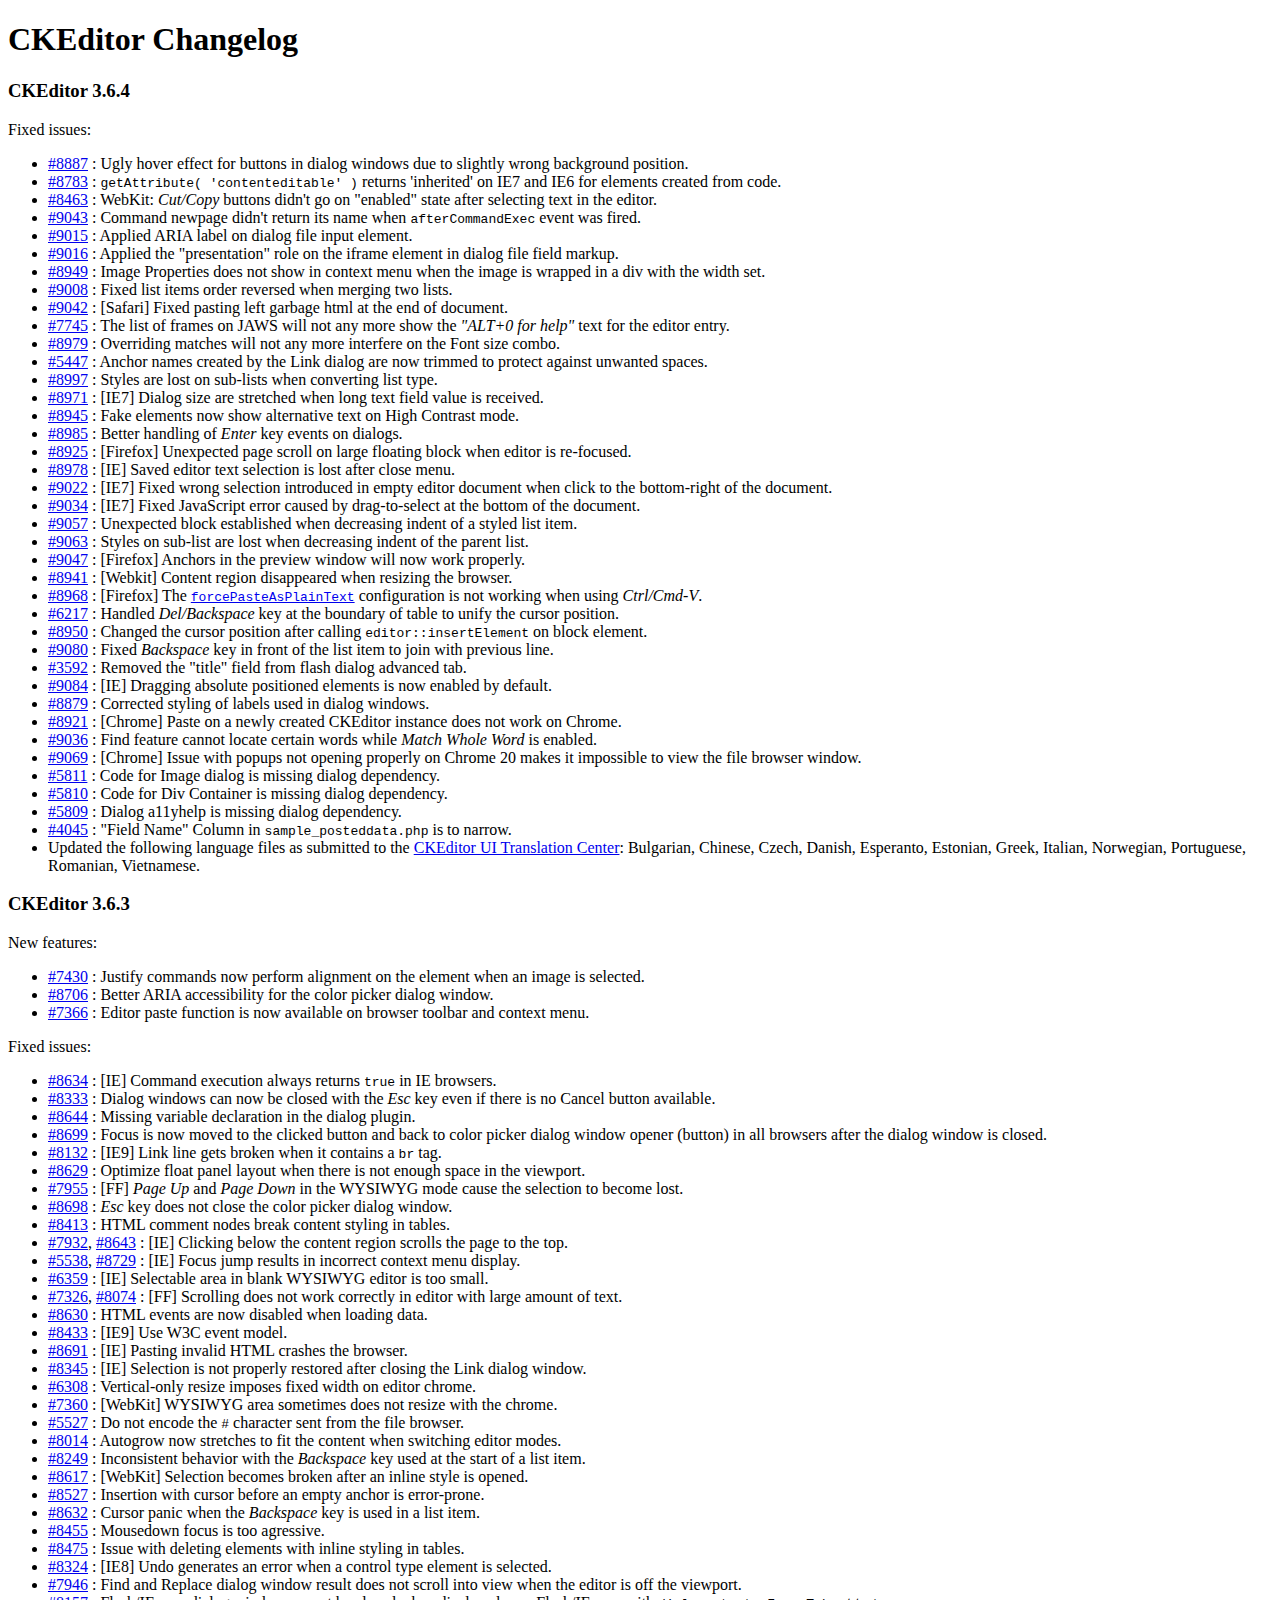
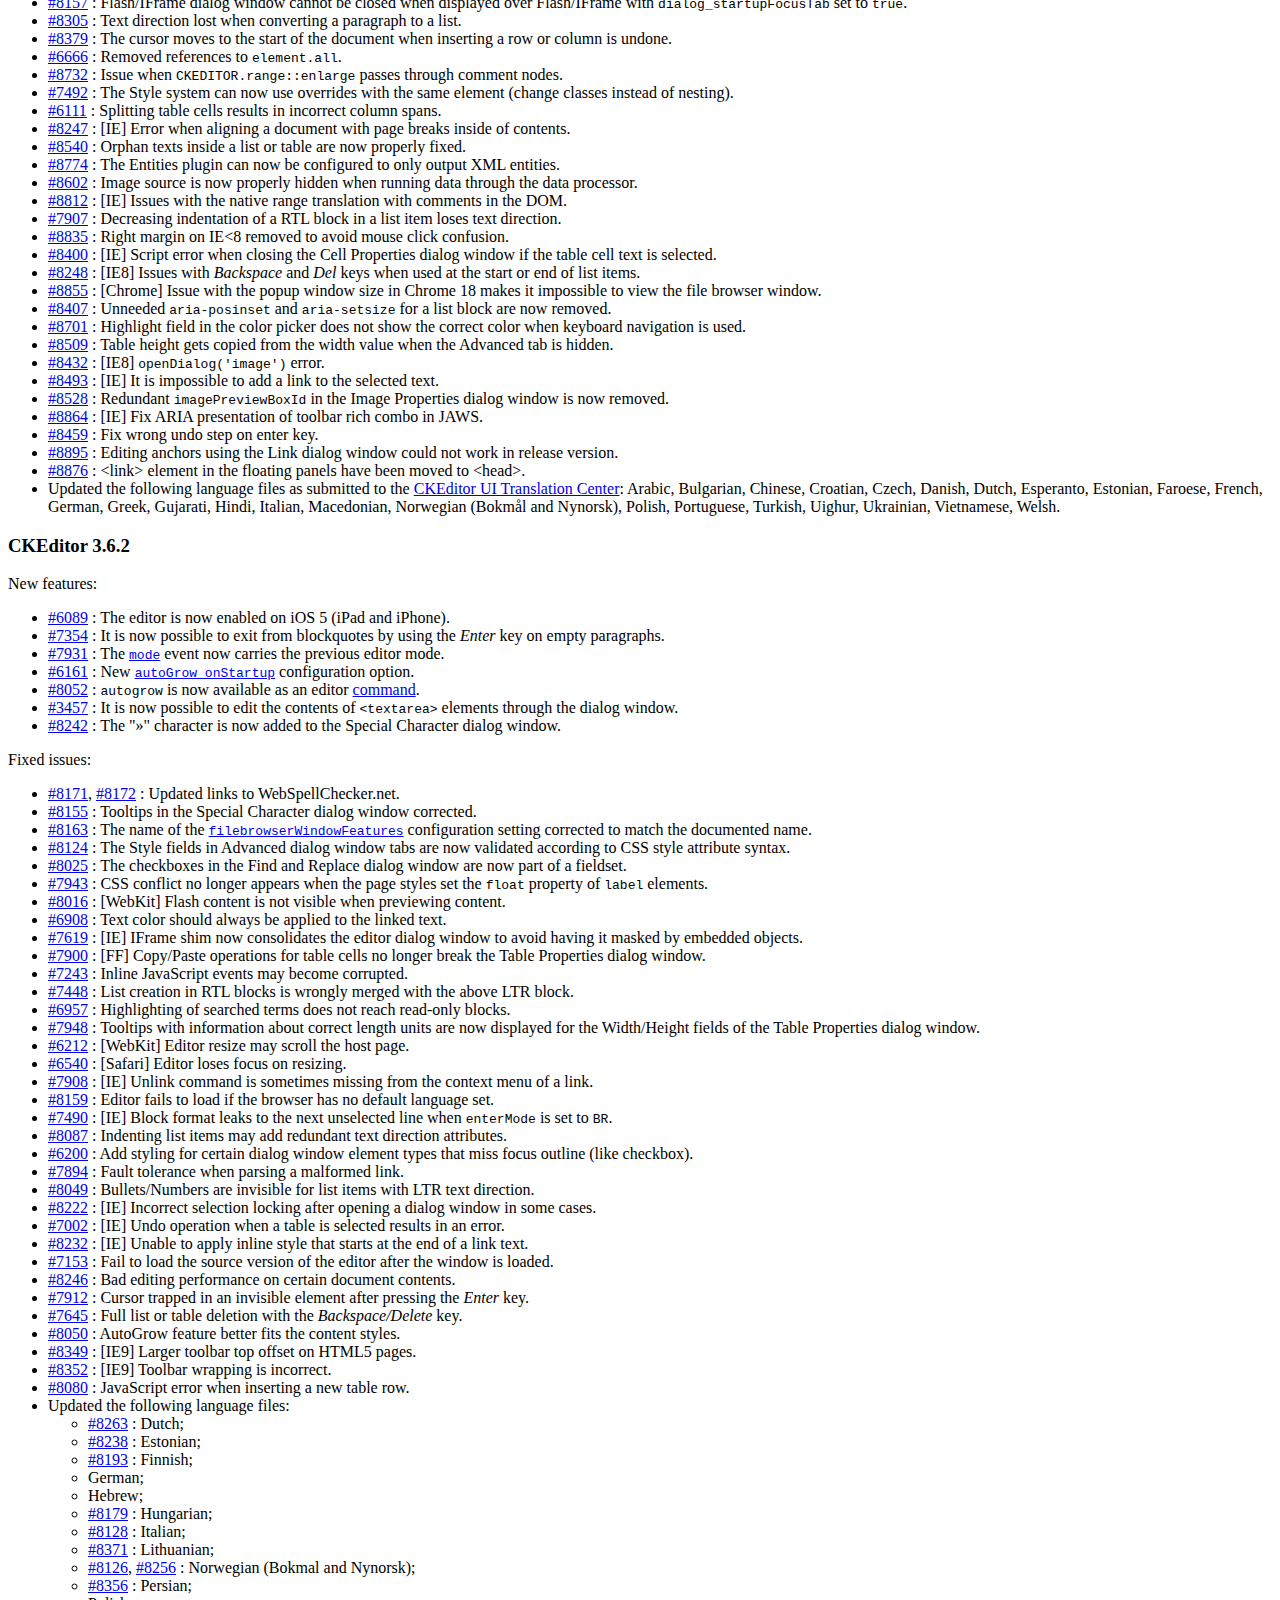
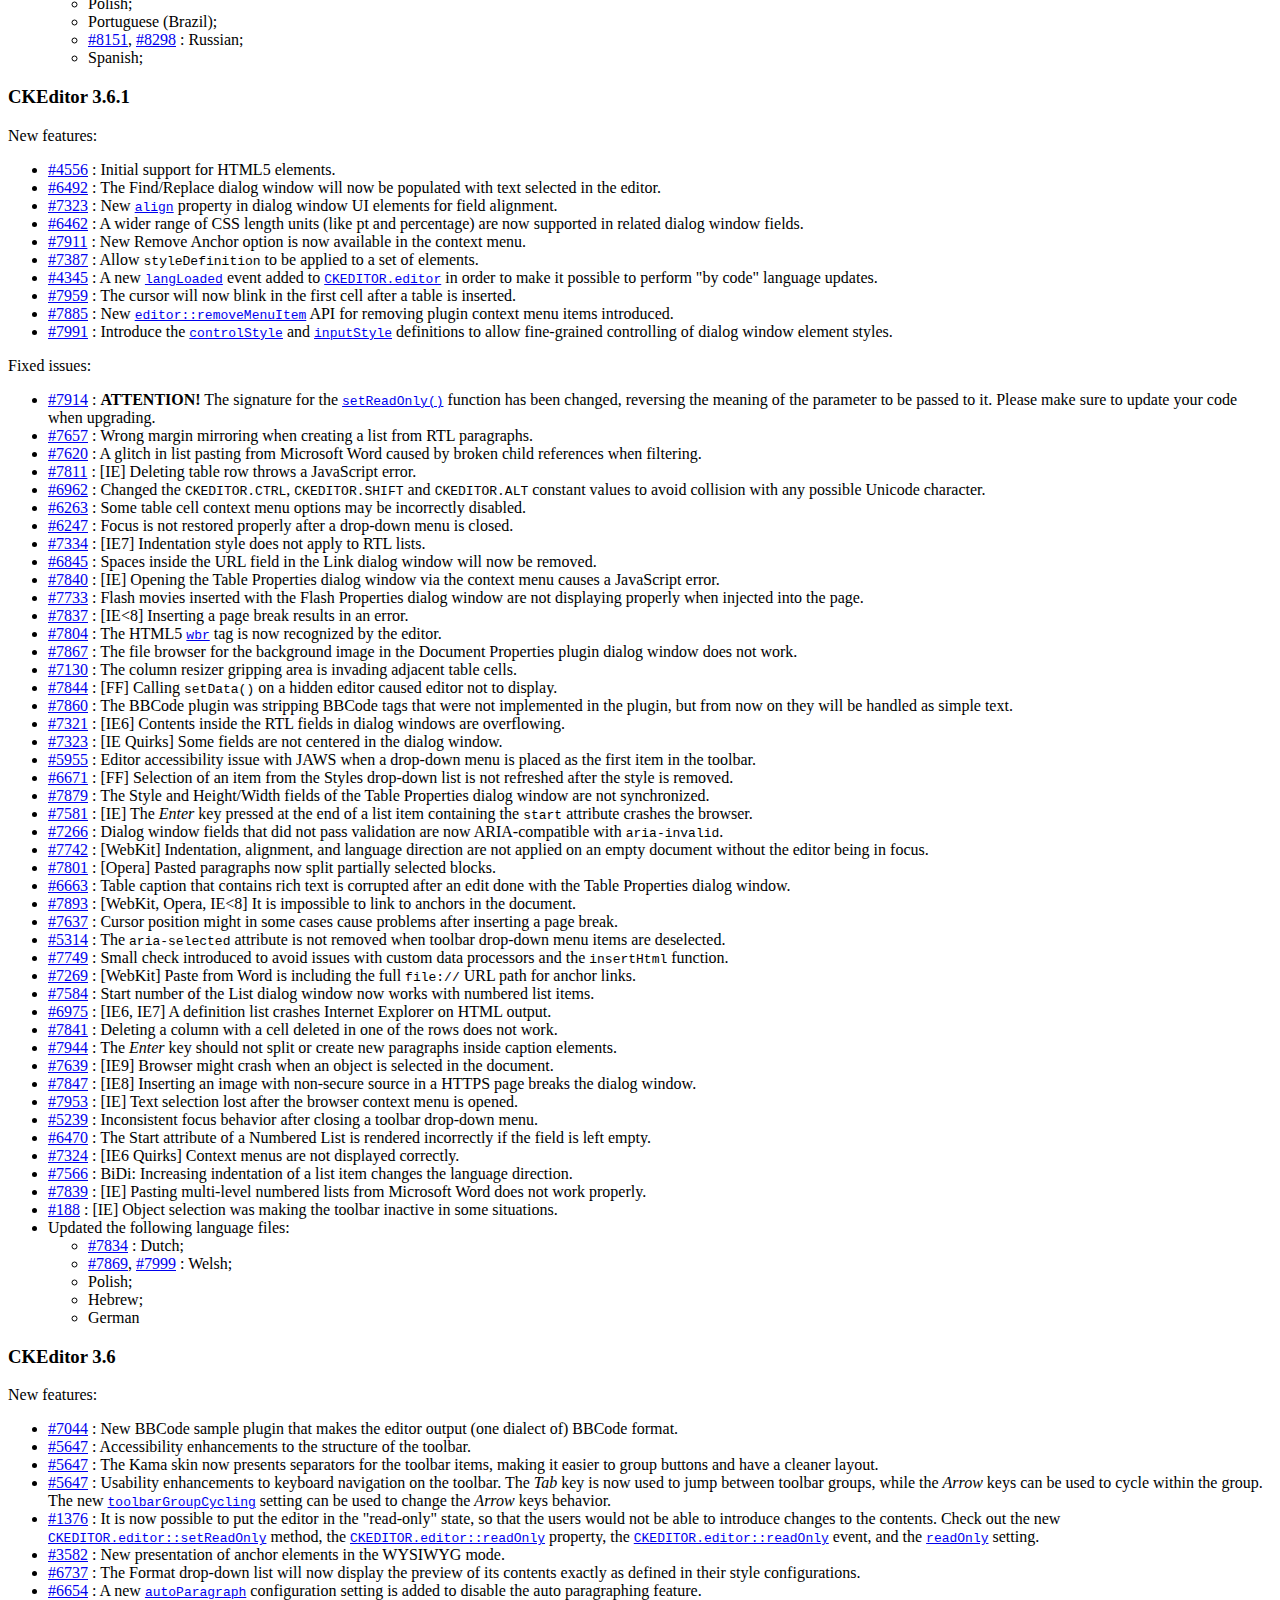
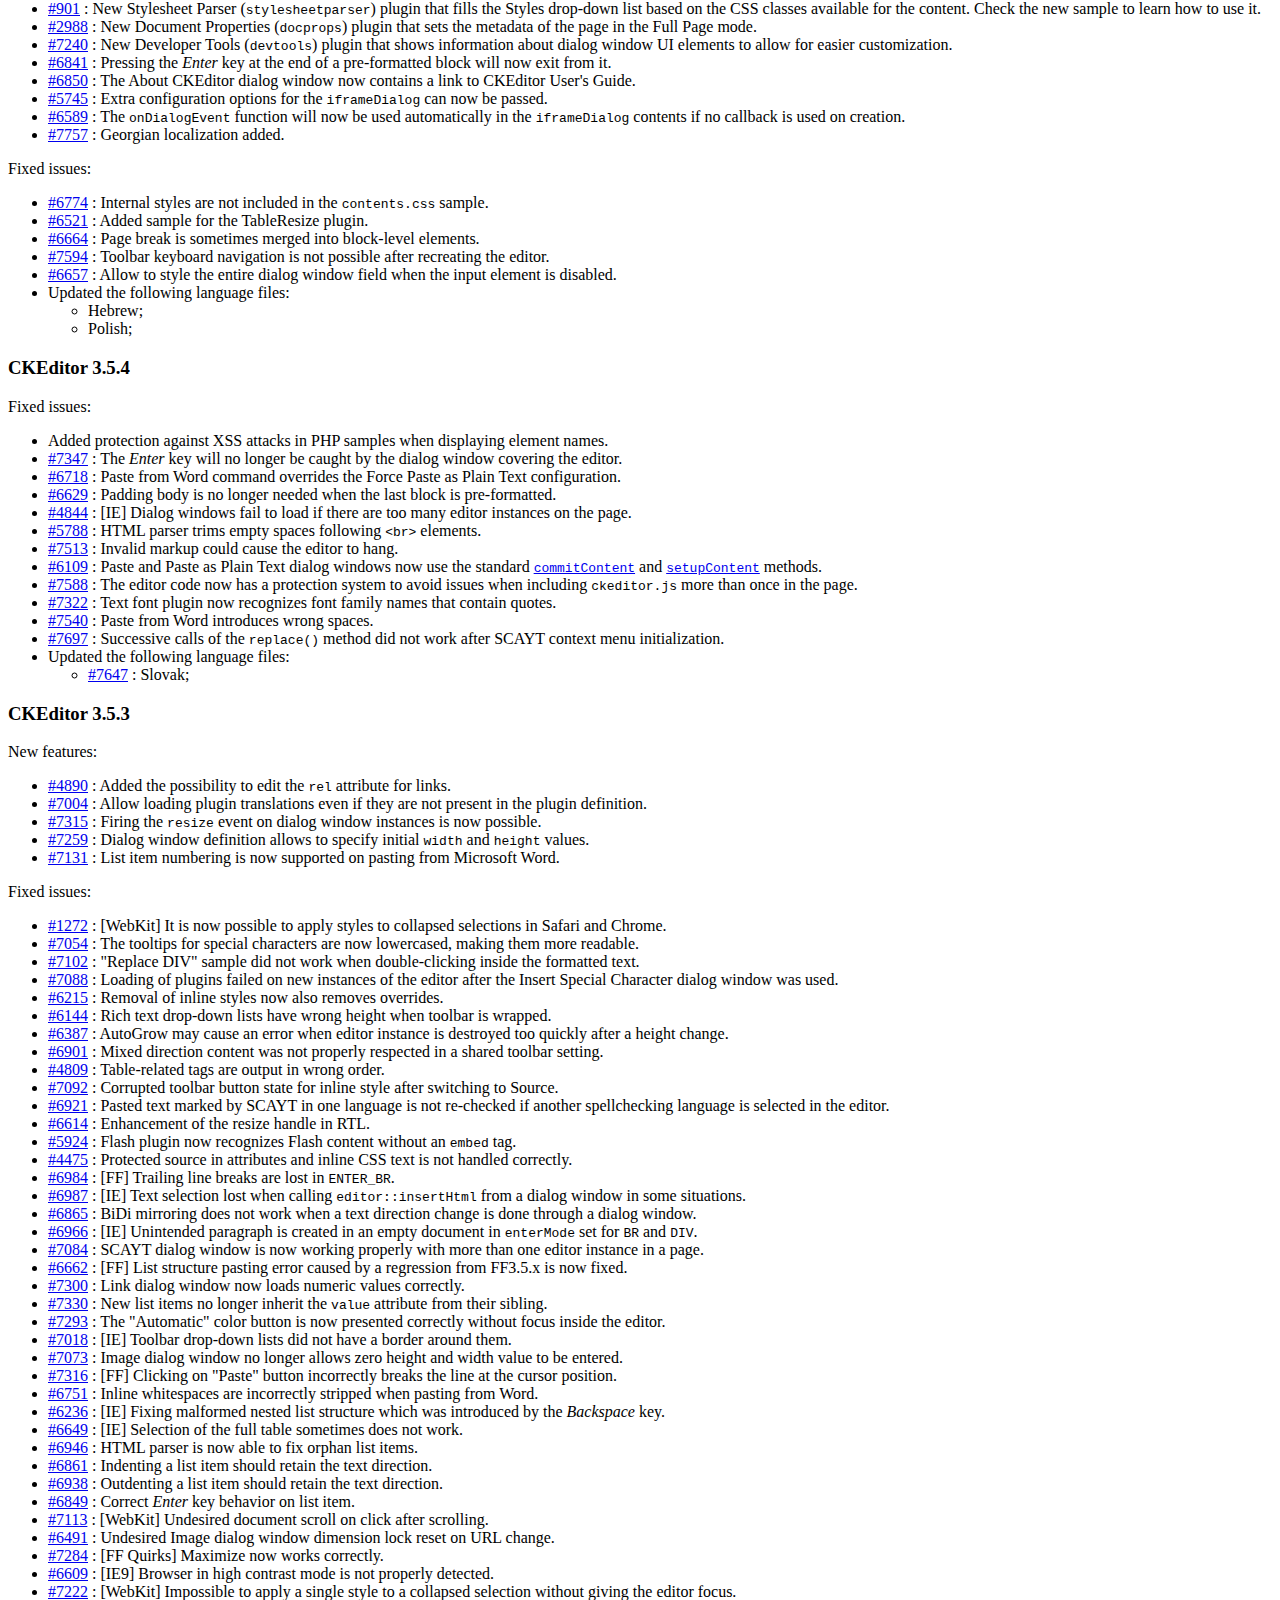
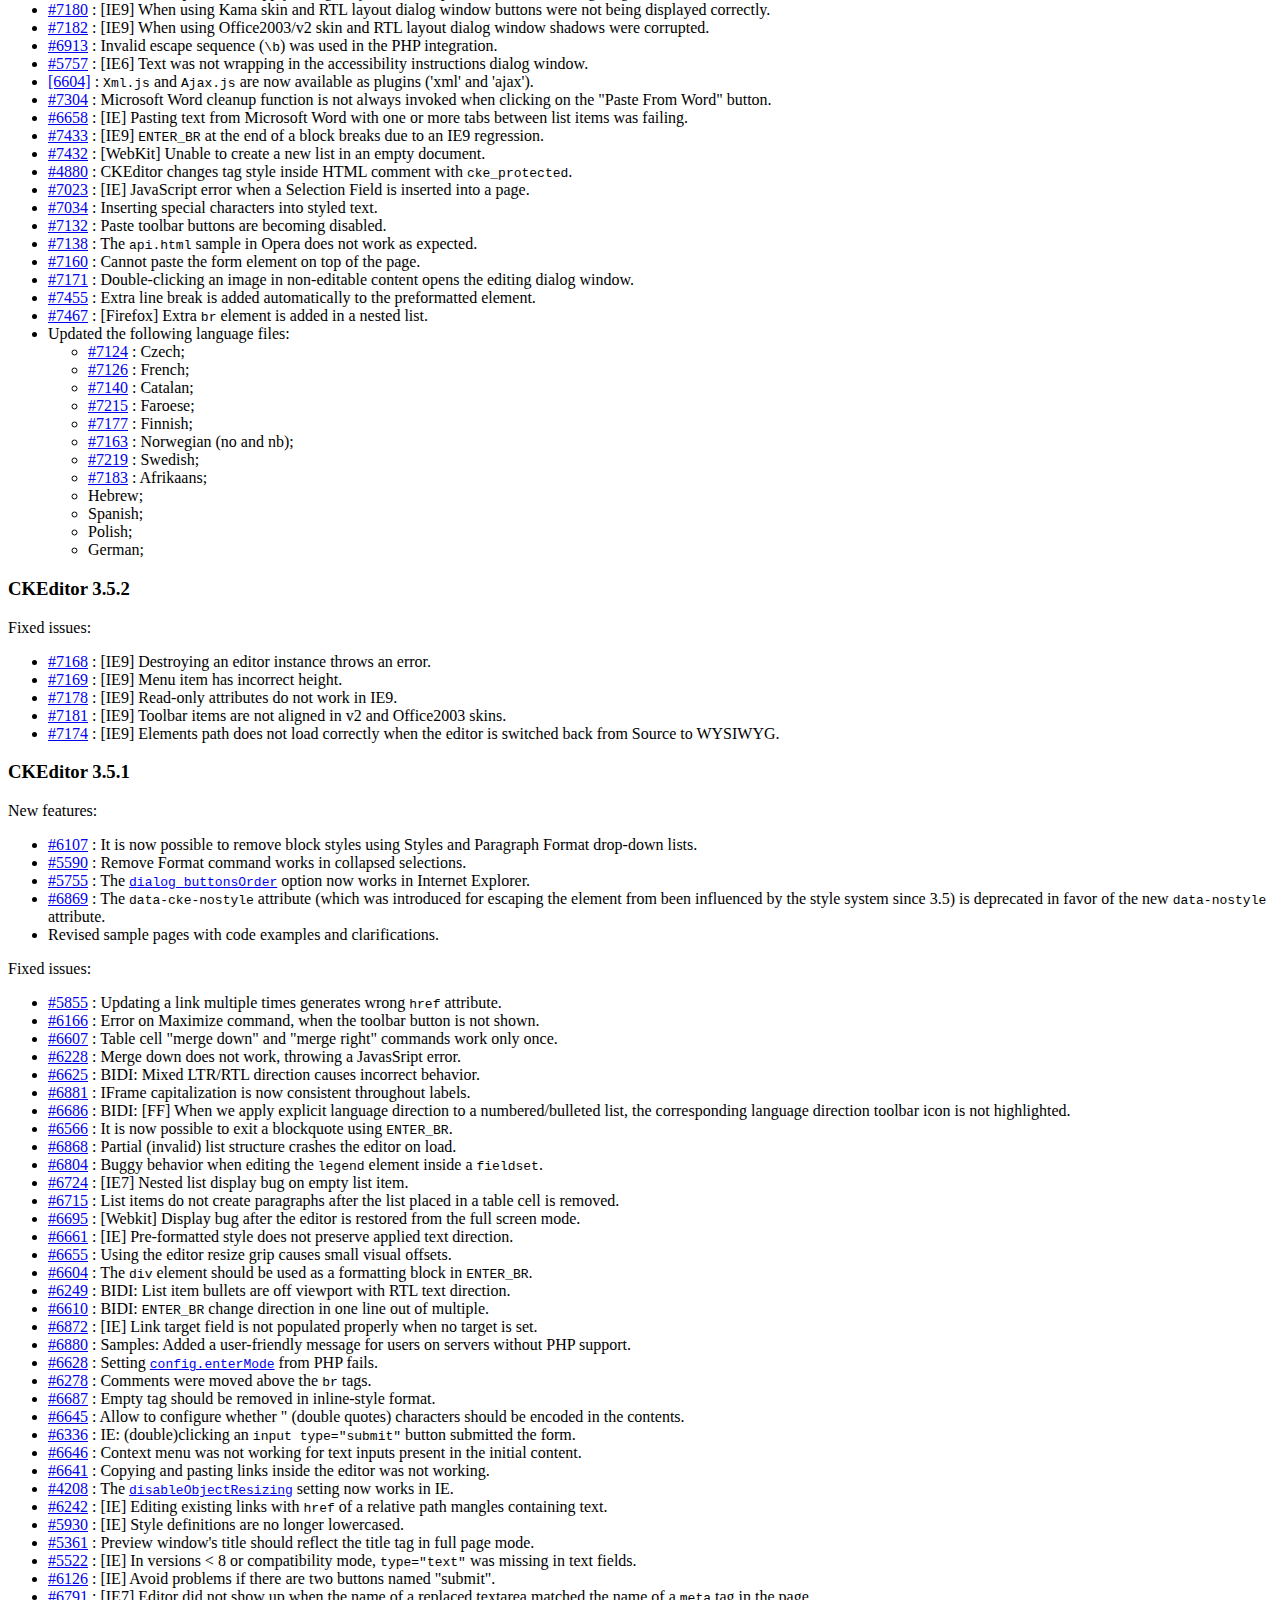
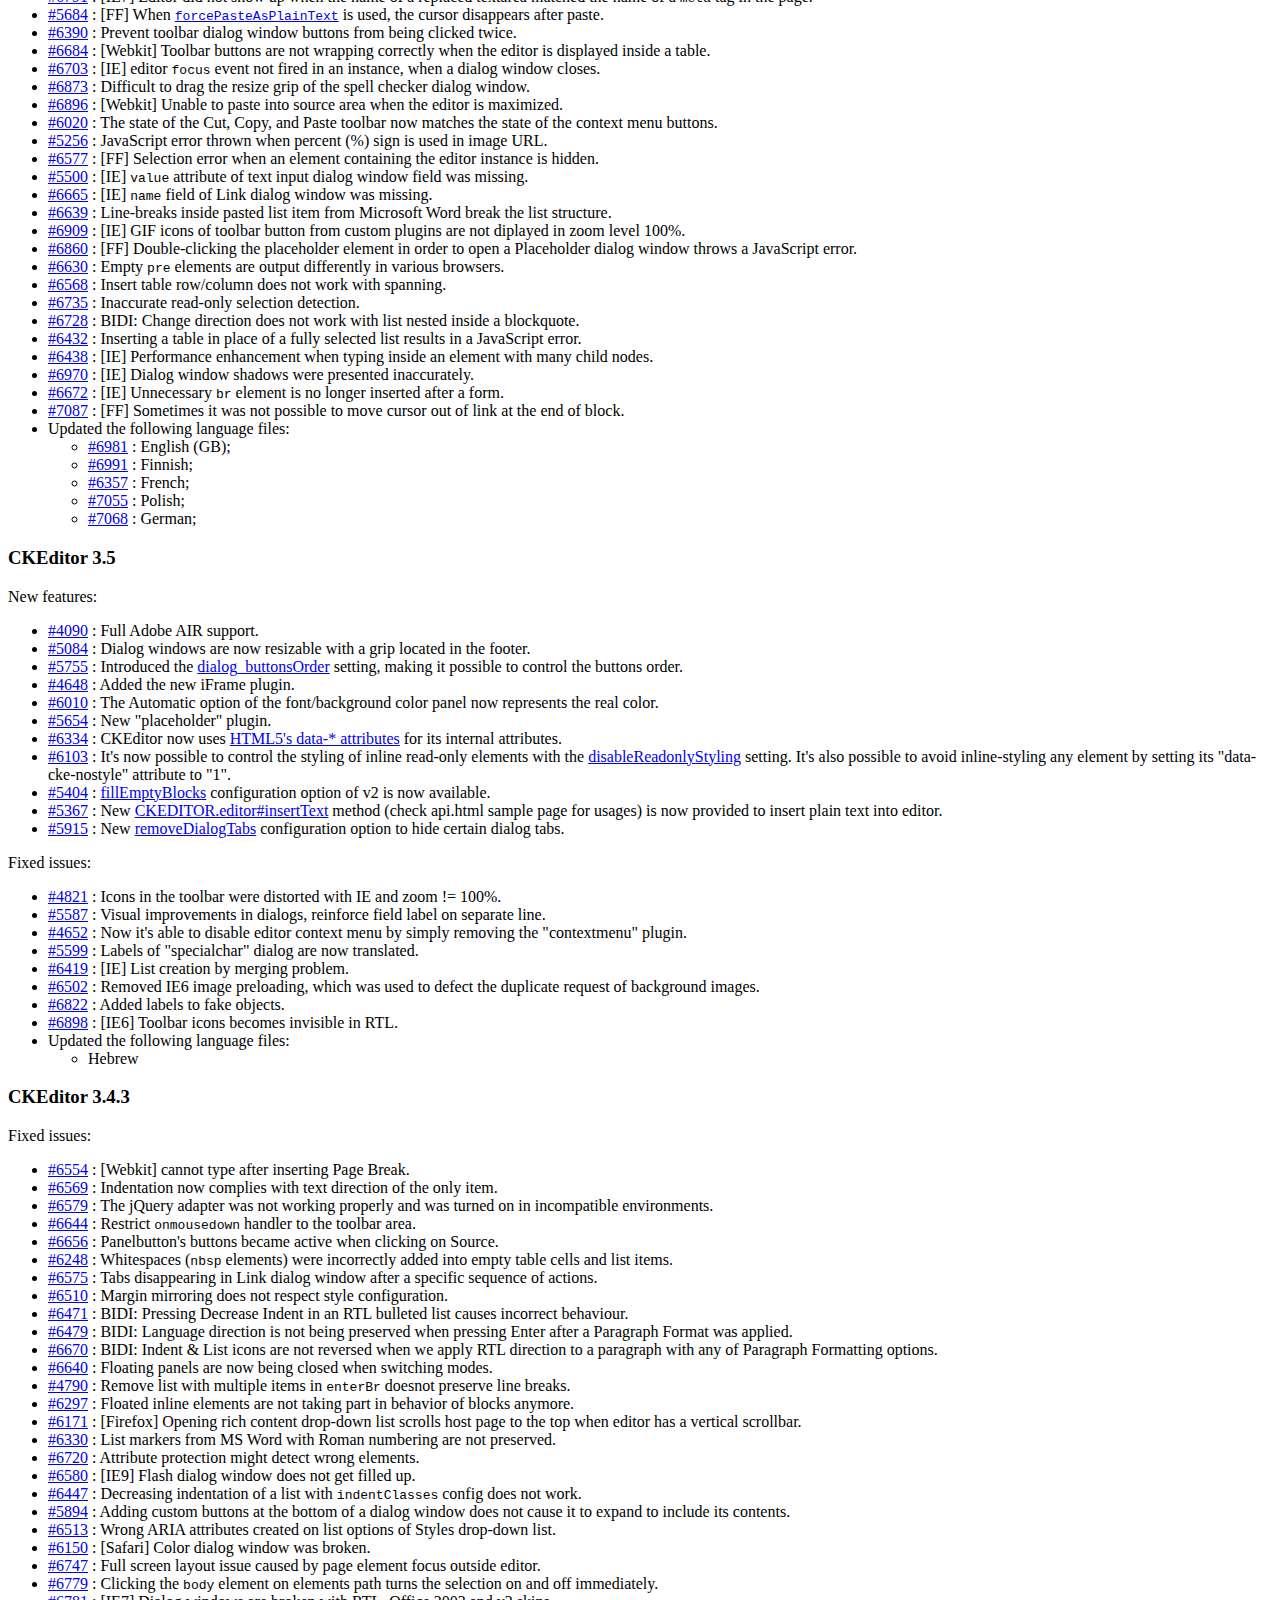
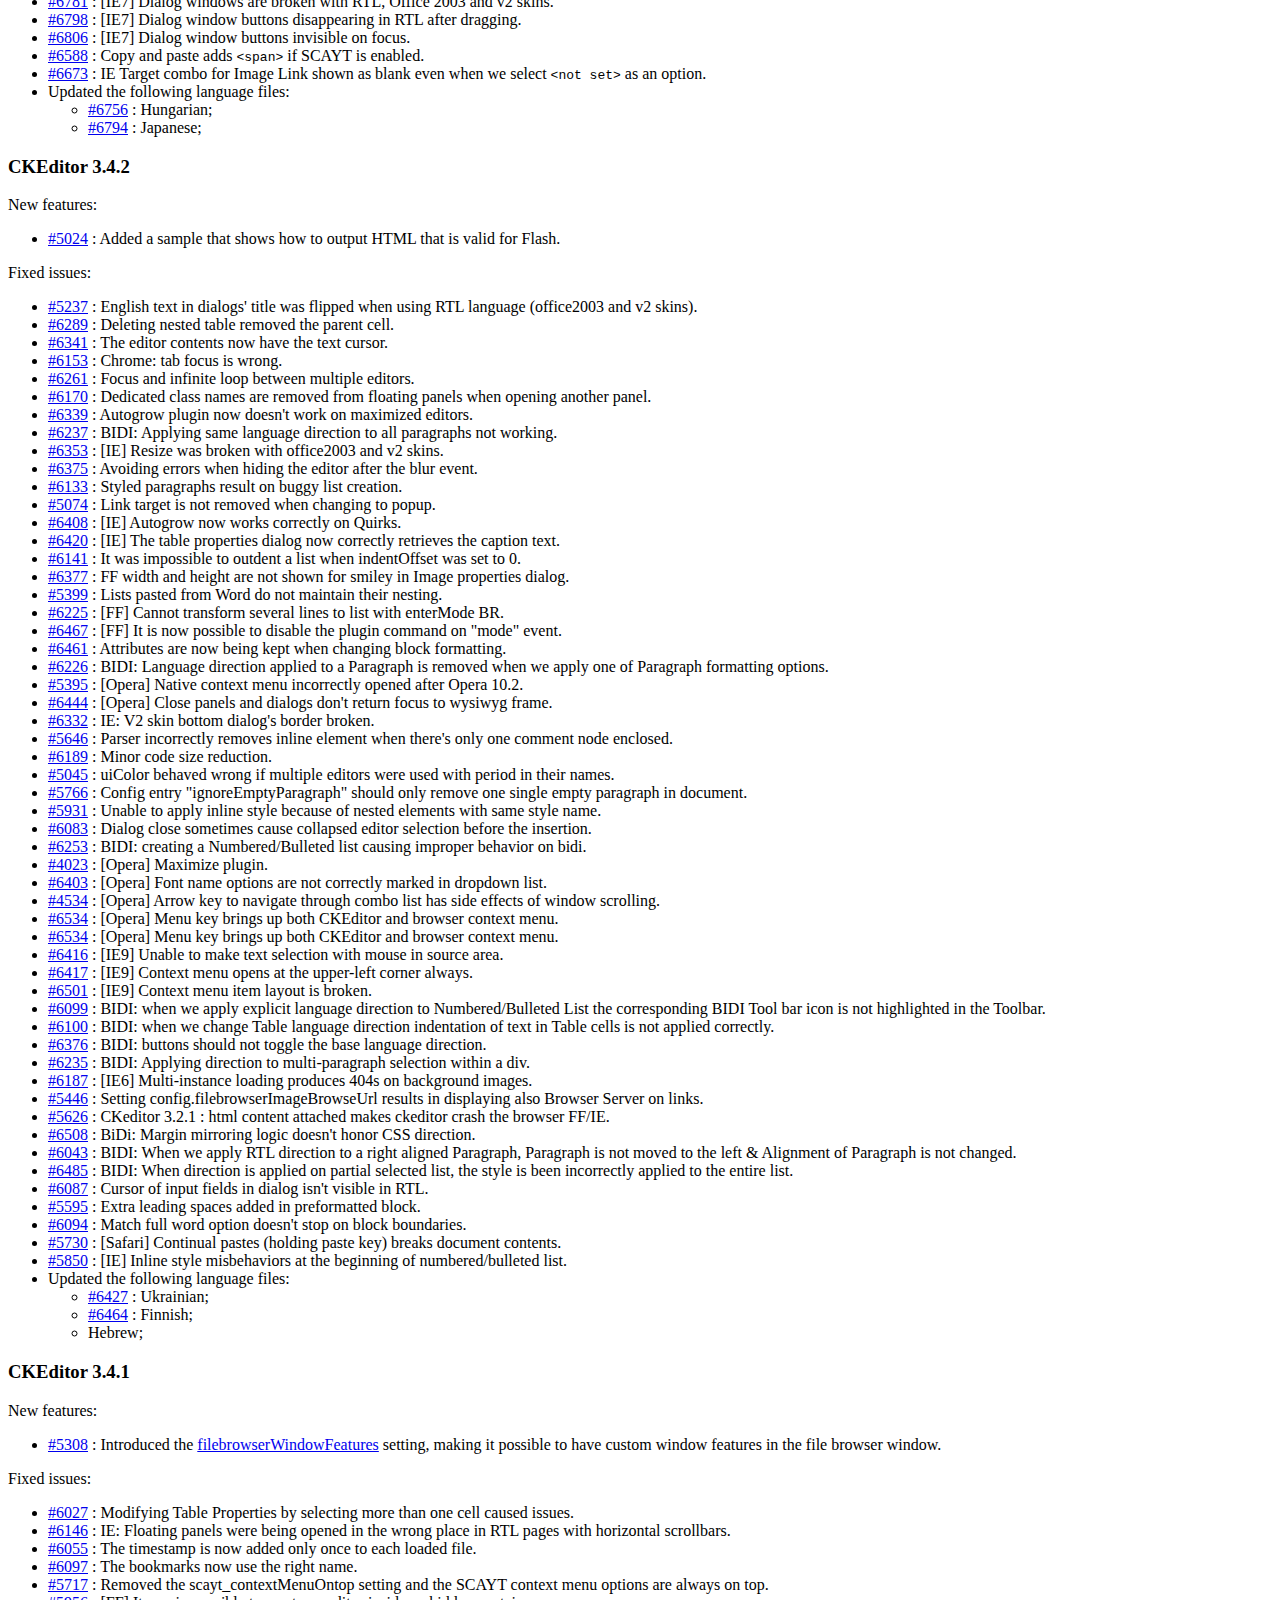
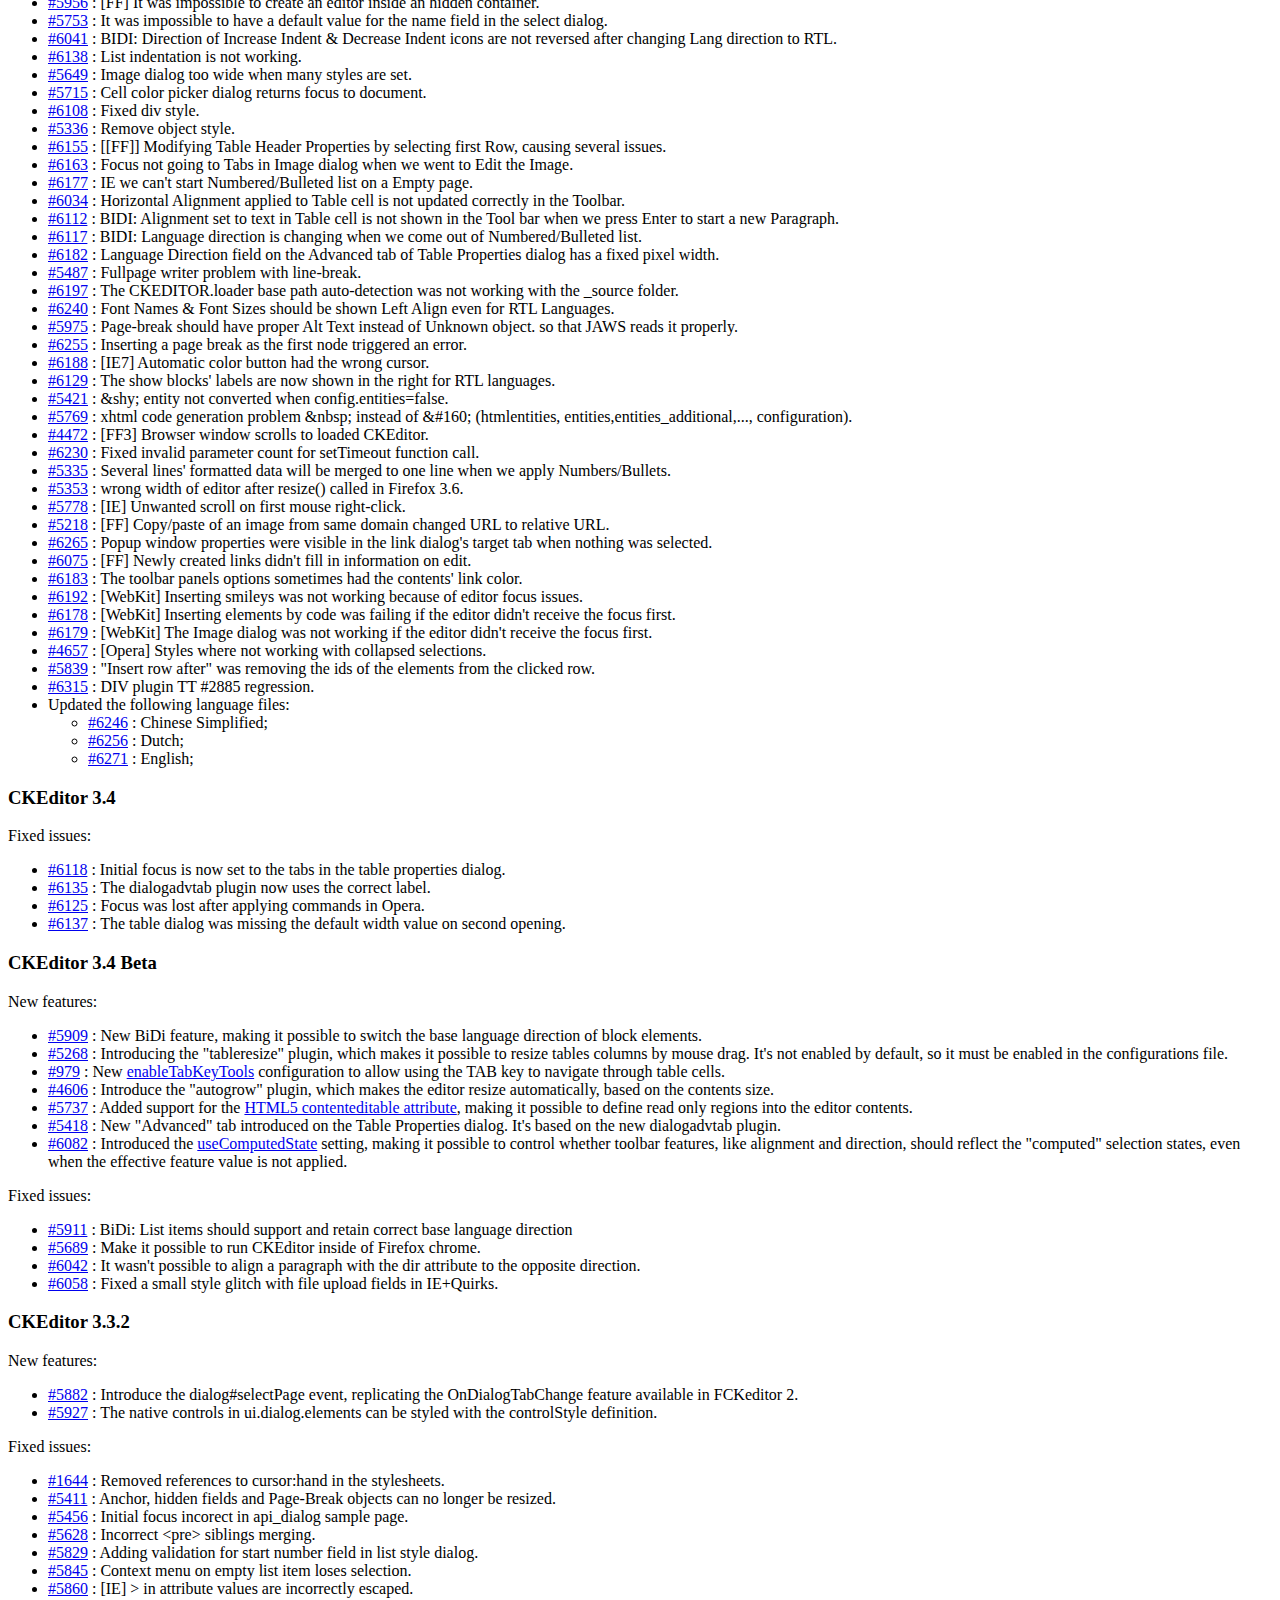
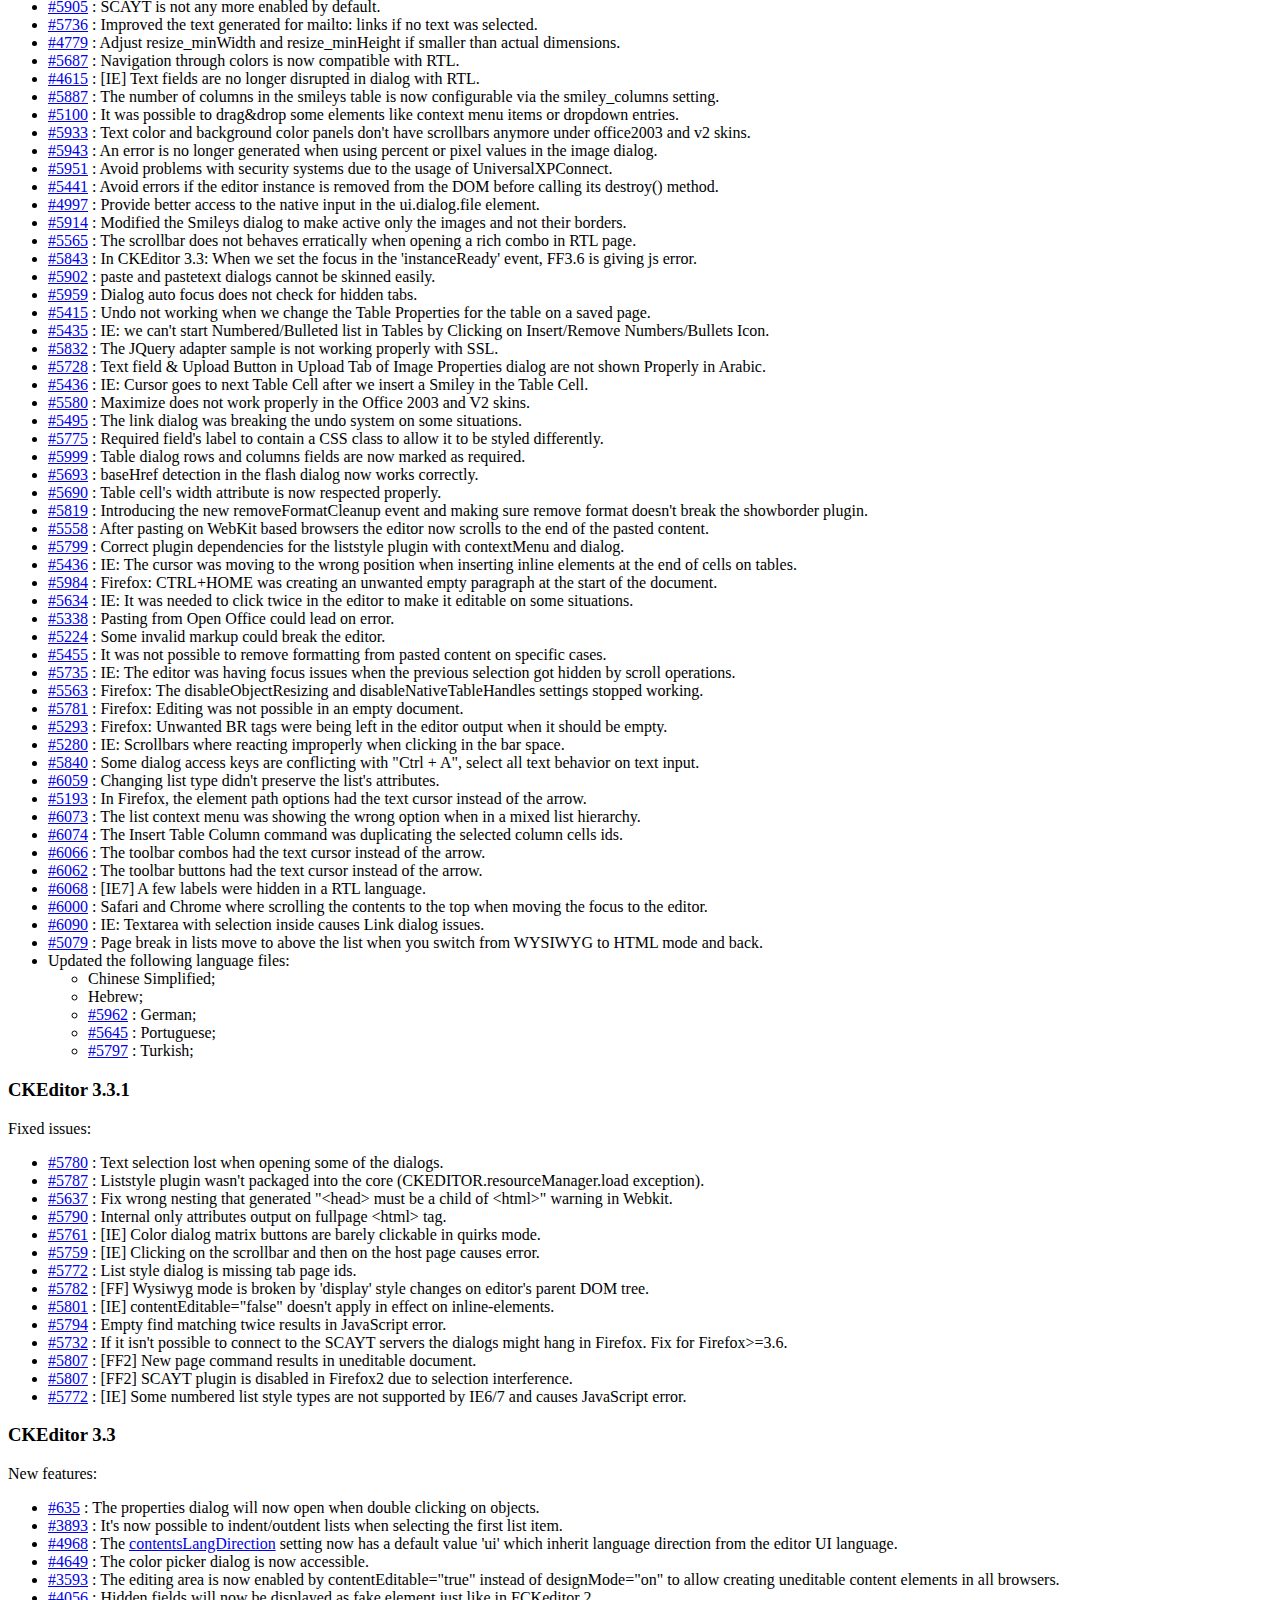
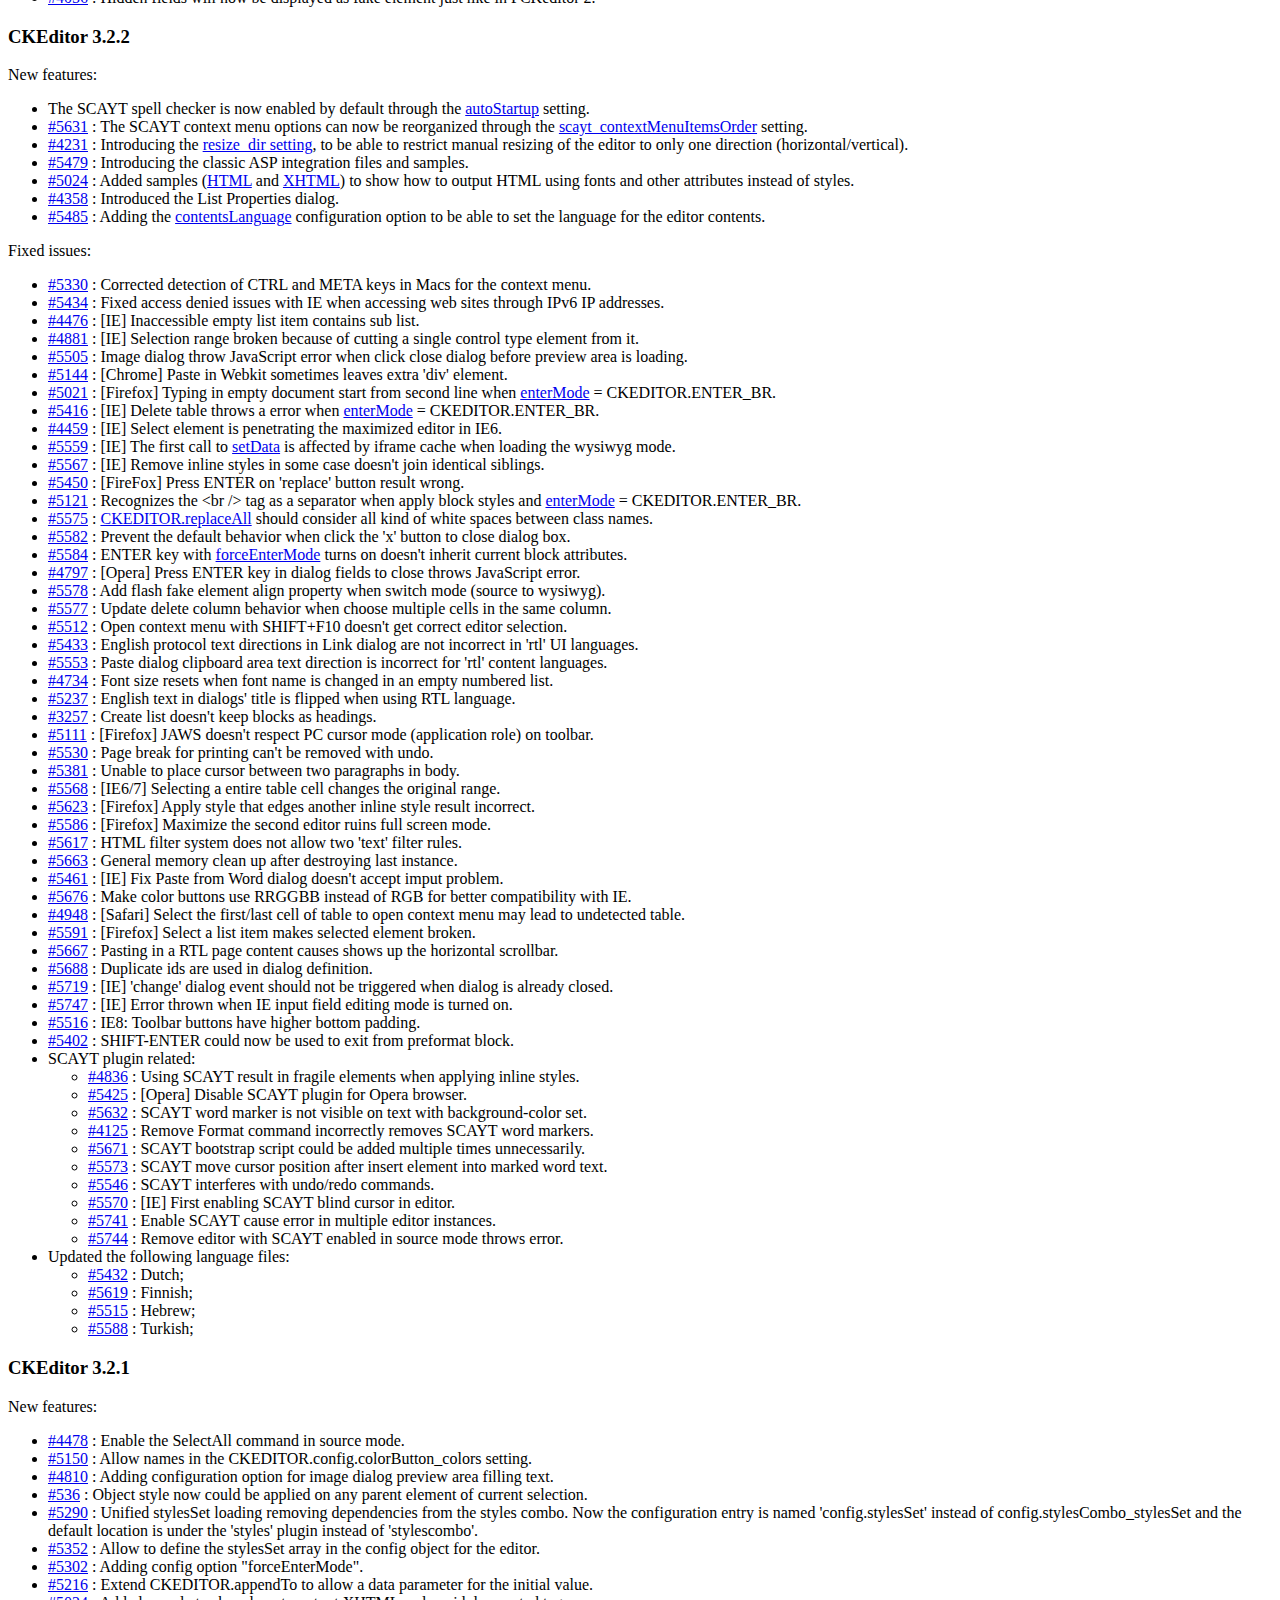
<file: Bitirme Projesi Dosyalar/haber_portali_yeni dosyaları/ckeditor/CHANGES.html>
<!DOCTYPE html PUBLIC "-//W3C//DTD XHTML 1.0 Transitional//EN" "http://www.w3.org/TR/xhtml1/DTD/xhtml1-transitional.dtd">
<!--
Copyright (c) 2003-2012, CKSource - Frederico Knabben. All rights reserved.
For licensing, see LICENSE.html or http://ckeditor.com/license
-->
<html xmlns="http://www.w3.org/1999/xhtml">
<head>
	<title>Changelog &mdash; CKEditor</title>
	<meta http-equiv="content-type" content="text/html; charset=utf-8" />
	<style type="text/css">

#footer hr
{
	margin: 10px 0 15px 0;
	height: 1px;
	border: solid 1px gray;
	border-bottom: none;
}

#footer p
{
	margin: 0 10px 10px 10px;
	float: left;
}

#footer #copy
{
	float: right;
}

	</style>
</head>
<body>
	<h1>
		CKEditor Changelog
	</h1>
	<h3>
			CKEditor 3.6.4</h3>
	<p>
			Fixed issues:</p>
	<ul>
		<li><a href="http://dev.ckeditor.com/ticket/8887">#8887</a> : Ugly hover effect for buttons in dialog windows due to slightly wrong background position.</li>
		<li><a href="http://dev.ckeditor.com/ticket/8783">#8783</a> : <code>getAttribute( 'contenteditable' )</code> returns 'inherited' on IE7 and IE6 for elements created from code.</li>
		<li><a href="http://dev.ckeditor.com/ticket/8463">#8463</a> : WebKit: <em>Cut/Copy</em> buttons didn't go on "enabled" state after selecting text in the editor.</li>
		<li><a href="http://dev.ckeditor.com/ticket/9043">#9043</a> : Command newpage didn't return its name when <code>afterCommandExec</code> event was fired.</li>
		<li><a href="http://dev.ckeditor.com/ticket/9015">#9015</a> : Applied ARIA label on dialog file input element.</li>
		<li><a href="http://dev.ckeditor.com/ticket/9016">#9016</a> : Applied the "presentation" role on the iframe element in dialog file field markup.</li>
		<li><a href="http://dev.ckeditor.com/ticket/8949">#8949</a> : Image Properties does not show in context menu when the image is wrapped in a div with the width set.</li>
		<li><a href="http://dev.ckeditor.com/ticket/9008">#9008</a> : Fixed list items order reversed when merging two lists.</li>
		<li><a href="http://dev.ckeditor.com/ticket/9042">#9042</a> : [Safari] Fixed pasting left garbage html at the end of document.</li>
		<li><a href="http://dev.ckeditor.com/ticket/7745">#7745</a> : The list of frames on JAWS will not any more show the <em>"ALT+0 for help"</em> text for the editor entry.</li>
		<li><a href="http://dev.ckeditor.com/ticket/8979">#8979</a> : Overriding matches will not any more interfere on the Font size combo.</li>
		<li><a href="http://dev.ckeditor.com/ticket/5447">#5447</a> : Anchor names created by the Link dialog are now trimmed to protect against unwanted spaces.</li>
		<li><a href="http://dev.ckeditor.com/ticket/8997">#8997</a> : Styles are lost on sub-lists when converting list type.</li>
		<li><a href="http://dev.ckeditor.com/ticket/8971">#8971</a> : [IE7] Dialog size are stretched when long text field value is received.</li>
		<li><a href="http://dev.ckeditor.com/ticket/8945">#8945</a> : Fake elements now show alternative text on High Contrast mode.</li>
		<li><a href="http://dev.ckeditor.com/ticket/8985">#8985</a> : Better handling of <em>Enter</em> key events on dialogs.</li>
		<li><a href="http://dev.ckeditor.com/ticket/8925">#8925</a> : [Firefox] Unexpected page scroll on large floating block when editor is re-focused.</li>
		<li><a href="http://dev.ckeditor.com/ticket/8978">#8978</a> : [IE] Saved editor text selection is lost after close menu.</li>
		<li><a href="http://dev.ckeditor.com/ticket/9022">#9022</a> : [IE7] Fixed wrong selection introduced in empty editor document when click to the bottom-right of the document.</li>
		<li><a href="http://dev.ckeditor.com/ticket/9034">#9034</a> : [IE7] Fixed JavaScript error caused by drag-to-select at the bottom of the document.</li>
		<li><a href="http://dev.ckeditor.com/ticket/9057">#9057</a> : Unexpected block established when decreasing indent of a styled list item.</li>
		<li><a href="http://dev.ckeditor.com/ticket/9063">#9063</a> : Styles on sub-list are lost when decreasing indent of the parent list.</li>
		<li><a href="http://dev.ckeditor.com/ticket/9047">#9047</a> : [Firefox] Anchors in the preview window will now work properly.</li>
		<li><a href="http://dev.ckeditor.com/ticket/8941">#8941</a> : [Webkit] Content region disappeared when resizing the browser.</li>
		<li><a href="http://dev.ckeditor.com/ticket/8968">#8968</a> : [Firefox] The <code><a href="http://docs.cksource.com/ckeditor_api/symbols/CKEDITOR.config.html#.forcePasteAsPlainText">forcePasteAsPlainText</a></code> configuration is not working when using <em>Ctrl/Cmd-V</em>.</li>
		<li><a href="http://dev.ckeditor.com/ticket/6217">#6217</a> : Handled <em>Del/Backspace</em> key at the boundary of table to unify the cursor position.</li>
		<li><a href="http://dev.ckeditor.com/ticket/8950">#8950</a> : Changed the cursor position after calling <code>editor::insertElement</code> on block element.</li>
		<li><a href="http://dev.ckeditor.com/ticket/9080">#9080</a> : Fixed <em>Backspace</em> key in front of the list item to join with previous line.</li>
		<li><a href="http://dev.ckeditor.com/ticket/3592">#3592</a> : Removed the "title" field from flash dialog advanced tab.</li>
		<li><a href="http://dev.ckeditor.com/ticket/9084">#9084</a> : [IE] Dragging absolute positioned elements is now enabled by default.</li>
		<li><a href="http://dev.ckeditor.com/ticket/8879">#8879</a> : Corrected styling of labels used in dialog windows.</li>
		<li><a href="http://dev.ckeditor.com/ticket/8921">#8921</a> : [Chrome] Paste on a newly created CKEditor instance does not work on Chrome.</li>
		<li><a href="http://dev.ckeditor.com/ticket/9036">#9036</a> : Find feature cannot locate certain words while <em>Match Whole Word</em> is enabled.</li>
		<li><a href="http://dev.ckeditor.com/ticket/9069">#9069</a> : [Chrome] Issue with popups not opening properly on Chrome 20 makes it impossible to view the file browser window.</li>
		<li><a href="http://dev.ckeditor.com/ticket/5811">#5811</a> : Code for Image dialog is missing dialog dependency.</li>
		<li><a href="http://dev.ckeditor.com/ticket/5810">#5810</a> : Code for Div Container is missing dialog dependency.</li>
		<li><a href="http://dev.ckeditor.com/ticket/5809">#5809</a> : Dialog a11yhelp is missing dialog dependency.</li>
		<li><a href="http://dev.ckeditor.com/ticket/4045">#4045</a> : "Field Name" Column in <code>sample_posteddata.php</code> is to narrow.</li>
		<li>Updated the following language files as submitted to the <a href="https://www.transifex.net/projects/p/ckeditor/">CKEditor UI Translation Center</a>: Bulgarian, Chinese, Czech, Danish, Esperanto, Estonian, Greek, Italian, Norwegian, Portuguese, Romanian, Vietnamese.</li>
	</ul>
	<h3>
			CKEditor 3.6.3</h3>
	<p>
			New features:</p>
	<ul>
		<li><a href="http://dev.ckeditor.com/ticket/7430">#7430</a> : Justify commands now perform alignment on the element when an image is selected.</li>
		<li><a href="http://dev.ckeditor.com/ticket/8706">#8706</a> : Better ARIA accessibility for the color picker dialog window.</li>
		<li><a href="http://dev.ckeditor.com/ticket/7366">#7366</a> : Editor paste function is now available on browser toolbar and context menu.</li>
	</ul>
	<p>
			Fixed issues:</p>
	<ul>
		<li><a href="http://dev.ckeditor.com/ticket/8634">#8634</a> : [IE] Command execution always returns <code>true</code> in IE browsers.</li>
		<li><a href="http://dev.ckeditor.com/ticket/8333">#8333</a> : Dialog windows can now be closed with the <em>Esc</em> key even if there is no Cancel button available.</li>
		<li><a href="http://dev.ckeditor.com/ticket/8644">#8644</a> : Missing variable declaration in the dialog plugin.</li>
		<li><a href="http://dev.ckeditor.com/ticket/8699">#8699</a> : Focus is now moved to the clicked button and back to color picker dialog window opener (button) in all browsers after the dialog window is closed.</li>
		<li><a href="http://dev.ckeditor.com/ticket/8132">#8132</a> : [IE9] Link line gets broken when it contains a <code>br</code> tag.</li>
		<li><a href="http://dev.ckeditor.com/ticket/8629">#8629</a> : Optimize float panel layout when there is not enough space in the viewport.</li>
		<li><a href="http://dev.ckeditor.com/ticket/7955">#7955</a> : [FF] <em>Page Up</em> and <em>Page Down</em> in the WYSIWYG mode cause the selection to become lost.</li>
		<li><a href="http://dev.ckeditor.com/ticket/8698">#8698</a> : <em>Esc</em> key does not close the color picker dialog window.</li>
		<li><a href="http://dev.ckeditor.com/ticket/8413">#8413</a> : HTML comment nodes break content styling in tables.</li>
		<li><a href="http://dev.ckeditor.com/ticket/7932">#7932</a>, <a href="http://dev.ckeditor.com/ticket/8643">#8643</a> : [IE] Clicking below the content region scrolls the page to the top.</li>
		<li><a href="http://dev.ckeditor.com/ticket/5538">#5538</a>, <a href="http://dev.ckeditor.com/ticket/8729">#8729</a> : [IE] Focus jump results in incorrect context menu display.</li>
		<li><a href="http://dev.ckeditor.com/ticket/6359">#6359</a> : [IE] Selectable area in blank WYSIWYG editor is too small.</li>
		<li><a href="http://dev.ckeditor.com/ticket/7326">#7326</a>, <a href="http://dev.ckeditor.com/ticket/8074">#8074</a> : [FF] Scrolling does not work correctly in editor with large amount of text.</li>
		<li><a href="http://dev.ckeditor.com/ticket/8630">#8630</a> : HTML events are now disabled when loading data.</li>
		<li><a href="http://dev.ckeditor.com/ticket/8433">#8433</a> : [IE9] Use W3C event model.</li>
		<li><a href="http://dev.ckeditor.com/ticket/8691">#8691</a> : [IE] Pasting invalid HTML crashes the browser.</li>
		<li><a href="http://dev.ckeditor.com/ticket/8345">#8345</a> : [IE] Selection is not properly restored after closing the Link dialog window.</li>
		<li><a href="http://dev.ckeditor.com/ticket/6308">#6308</a> : Vertical-only resize imposes fixed width on editor chrome.</li>
		<li><a href="http://dev.ckeditor.com/ticket/7360">#7360</a> : [WebKit] WYSIWYG area sometimes does not resize with the chrome.</li>
		<li><a href="http://dev.ckeditor.com/ticket/5527">#5527</a> : Do not encode the <code>#</code> character sent from the file browser.</li>
		<li><a href="http://dev.ckeditor.com/ticket/8014">#8014</a> : Autogrow now stretches to fit the content when switching editor modes.</li>
		<li><a href="http://dev.ckeditor.com/ticket/8249">#8249</a> : Inconsistent behavior with the <em>Backspace</em> key used at the start of a list item.</li>
		<li><a href="http://dev.ckeditor.com/ticket/8617">#8617</a> : [WebKit] Selection becomes broken after an inline style is opened.</li>
		<li><a href="http://dev.ckeditor.com/ticket/8527">#8527</a> : Insertion with cursor before an empty anchor is error-prone.</li>
		<li><a href="http://dev.ckeditor.com/ticket/8632">#8632</a> : Cursor panic when the <em>Backspace</em> key is used in a list item.</li>
		<li><a href="http://dev.ckeditor.com/ticket/8455">#8455</a> : Mousedown focus is too agressive.</li>
		<li><a href="http://dev.ckeditor.com/ticket/8475">#8475</a> : Issue with deleting elements with inline styling in tables.</li>
		<li><a href="http://dev.ckeditor.com/ticket/8324">#8324</a> : [IE8] Undo generates an error when a control type element is selected.</li>
		<li><a href="http://dev.ckeditor.com/ticket/7946">#7946</a> : Find and Replace dialog window result does not scroll into view when the editor is off the viewport.</li>
		<li><a href="http://dev.ckeditor.com/ticket/8157">#8157</a> : Flash/IFrame dialog window cannot be closed when displayed over Flash/IFrame with <code>dialog_startupFocusTab</code> set to <code>true</code>.</li>
		<li><a href="http://dev.ckeditor.com/ticket/8305">#8305</a> : Text direction lost when converting a paragraph to a list.</li>
		<li><a href="http://dev.ckeditor.com/ticket/8379">#8379</a> : The cursor moves to the start of the document when inserting a row or column is undone.</li>
		<li><a href="http://dev.ckeditor.com/ticket/6666">#6666</a> : Removed references to <code>element.all</code>.</li>
		<li><a href="http://dev.ckeditor.com/ticket/8732">#8732</a> : Issue when <code>CKEDITOR.range::enlarge</code> passes through comment nodes.</li>
		<li><a href="http://dev.ckeditor.com/ticket/7492">#7492</a> : The Style system can now use overrides with the same element (change classes instead of nesting).</li>
		<li><a href="http://dev.ckeditor.com/ticket/6111">#6111</a> : Splitting table cells results in incorrect column spans.</li>
		<li><a href="http://dev.ckeditor.com/ticket/8247">#8247</a> : [IE] Error when aligning a document with page breaks inside of contents.</li>
		<li><a href="http://dev.ckeditor.com/ticket/8540">#8540</a> : Orphan texts inside a list or table are now properly fixed.</li>
		<li><a href="http://dev.ckeditor.com/ticket/8774">#8774</a> : The Entities plugin can now be configured to only output XML entities.</li>
		<li><a href="http://dev.ckeditor.com/ticket/8602">#8602</a> : Image source is now properly hidden when running data through the data processor.</li>
		<li><a href="http://dev.ckeditor.com/ticket/8812">#8812</a> : [IE] Issues with the native range translation with comments in the DOM.</li>
		<li><a href="http://dev.ckeditor.com/ticket/7907">#7907</a> : Decreasing indentation of a RTL block in a list item loses text direction.</li>
		<li><a href="http://dev.ckeditor.com/ticket/8835">#8835</a> : Right margin on IE&lt;8 removed to avoid mouse click confusion.</li>
		<li><a href="http://dev.ckeditor.com/ticket/8400">#8400</a> : [IE] Script error when closing the Cell Properties dialog window if the table cell text is selected.</li>
		<li><a href="http://dev.ckeditor.com/ticket/8248">#8248</a> : [IE8] Issues with <em>Backspace</em> and <em>Del</em> keys when used at the start or end of list items.</li>
		<li><a href="http://dev.ckeditor.com/ticket/8855">#8855</a> : [Chrome] Issue with the popup window size in Chrome 18 makes it impossible to view the file browser window.</li>
		<li><a href="http://dev.ckeditor.com/ticket/8407">#8407</a> : Unneeded <code>aria-posinset</code> and <code>aria-setsize</code> for a list block are now removed.</li>
		<li><a href="http://dev.ckeditor.com/ticket/8701">#8701</a> : Highlight field in the color picker does not show the correct color when keyboard navigation is used.</li>
		<li><a href="http://dev.ckeditor.com/ticket/8509">#8509</a> : Table height gets copied from the width value when the Advanced tab is hidden.</li>
		<li><a href="http://dev.ckeditor.com/ticket/8432">#8432</a> : [IE8] <code>openDialog('image')</code> error.</li>
		<li><a href="http://dev.ckeditor.com/ticket/8493">#8493</a> : [IE] It is impossible to add a link to the selected text.</li>
		<li><a href="http://dev.ckeditor.com/ticket/8528">#8528</a> : Redundant <code>imagePreviewBoxId</code> in the Image Properties dialog window is now removed.</li>
		<li><a href="http://dev.ckeditor.com/ticket/8864">#8864</a> : [IE] Fix ARIA presentation of toolbar rich combo in JAWS.</li>
		<li><a href="http://dev.ckeditor.com/ticket/8459">#8459</a> : Fix wrong undo step on enter key.</li>
		<li><a href="http://dev.ckeditor.com/ticket/8895">#8895</a> : Editing anchors using the Link dialog window could not work in release version.</li>
		<li><a href="http://dev.ckeditor.com/ticket/8876">#8876</a> : &lt;link&gt; element in the floating panels have been moved to &lt;head&gt;.</li>
		<li>Updated the following language files as submitted to the <a href="https://www.transifex.net/projects/p/ckeditor/">CKEditor UI Translation Center</a>: Arabic, Bulgarian, Chinese, Croatian, Czech, Danish, Dutch, Esperanto, Estonian, Faroese, French, German, Greek, Gujarati, Hindi, Italian, Macedonian, Norwegian (Bokmål and Nynorsk), Polish, Portuguese, Turkish, Uighur, Ukrainian, Vietnamese, Welsh.</li>
	</ul>
	<h3>
			CKEditor 3.6.2</h3>
	<p>
			New features:</p>
	<ul>
		<li><a href="http://dev.ckeditor.com/ticket/6089">#6089</a> : The editor is now enabled on iOS 5 (iPad and iPhone).</li>
		<li><a href="http://dev.ckeditor.com/ticket/6089">#7354</a> : It is now possible to exit from blockquotes by using the <em>Enter</em> key on empty paragraphs.</li>
		<li><a href="http://dev.ckeditor.com/ticket/7931">#7931</a> : The <code><a href="http://docs.cksource.com/ckeditor_api/symbols/CKEDITOR.editor.html#event:mode">mode</a></code> event now carries the previous editor mode.</li>
		<li><a href="http://dev.ckeditor.com/ticket/6161">#6161</a> : New <code><a href="http://docs.cksource.com/ckeditor_api/symbols/CKEDITOR.config.html#.autoGrow_onStartup">autoGrow_onStartup</a></code> configuration option.</li>
		<li><a href="http://dev.ckeditor.com/ticket/8052">#8052</a> : <code>autogrow</code> is now available as an editor <a href="http://docs.cksource.com/ckeditor_api/symbols/CKEDITOR.editor.html#execCommand">command</a>.</li>
		<li><a href="http://dev.ckeditor.com/ticket/3457">#3457</a> : It is now possible to edit the contents of <code>&lt;textarea&gt;</code> elements through the dialog window.</li>
		<li><a href="http://dev.ckeditor.com/ticket/8242">#8242</a> : The "&raquo;" character is now added to the Special Character dialog window.</li>
	</ul>
	<p>
			Fixed issues:</p>
	<ul>
		<li><a href="http://dev.ckeditor.com/ticket/8171">#8171</a>, <a href="http://dev.ckeditor.com/ticket/8172">#8172</a> : Updated links to WebSpellChecker.net.</li>
		<li><a href="http://dev.ckeditor.com/ticket/8155">#8155</a> : Tooltips in the Special Character dialog window corrected.</li>
		<li><a href="http://dev.ckeditor.com/ticket/8163">#8163</a> : The name of the <code><a href="http://docs.cksource.com/ckeditor_api/symbols/CKEDITOR.config.html#.filebrowserWindowFeatures">filebrowserWindowFeatures</a></code> configuration setting corrected to match the documented name.</li>
		<li><a href="http://dev.ckeditor.com/ticket/8124">#8124</a> : The Style fields in Advanced dialog window tabs are now validated according to CSS style attribute syntax.</li>
		<li><a href="http://dev.ckeditor.com/ticket/8025">#8025</a> : The checkboxes in the Find and Replace dialog window are now part of a fieldset.</li>
		<li><a href="http://dev.ckeditor.com/ticket/7943">#7943</a> : CSS conflict no longer appears when the page styles set the <code>float</code> property of <code>label</code> elements.</li>
		<li><a href="http://dev.ckeditor.com/ticket/8016">#8016</a> : [WebKit] Flash content is not visible when previewing content.</li>
		<li><a href="http://dev.ckeditor.com/ticket/6908">#6908</a> : Text color should always be applied to the linked text.</li>
		<li><a href="http://dev.ckeditor.com/ticket/7619">#7619</a> : [IE] IFrame shim now consolidates the editor dialog window to avoid having it masked by embedded objects.</li>
		<li><a href="http://dev.ckeditor.com/ticket/7900">#7900</a> : [FF] Copy/Paste operations for table cells no longer break the Table Properties dialog window.</li>
		<li><a href="http://dev.ckeditor.com/ticket/7243">#7243</a> : Inline JavaScript events may become corrupted.</li>
		<li><a href="http://dev.ckeditor.com/ticket/7448">#7448</a> : List creation in RTL blocks is wrongly merged with the above LTR block.</li>
		<li><a href="http://dev.ckeditor.com/ticket/6957">#6957</a> : Highlighting of searched terms does not reach read-only blocks.</li>
		<li><a href="http://dev.ckeditor.com/ticket/7948">#7948</a> : Tooltips with information about correct length units are now displayed for the Width/Height fields of the Table Properties dialog window.</li>
		<li><a href="http://dev.ckeditor.com/ticket/6212">#6212</a> : [WebKit] Editor resize may scroll the host page.</li>
		<li><a href="http://dev.ckeditor.com/ticket/6540">#6540</a> : [Safari] Editor loses focus on resizing.</li>
		<li><a href="http://dev.ckeditor.com/ticket/7908">#7908</a> : [IE] Unlink command is sometimes missing from the context menu of a link.</li>
		<li><a href="http://dev.ckeditor.com/ticket/8159">#8159</a> : Editor fails to load if the browser has no default language set.</li>
		<li><a href="http://dev.ckeditor.com/ticket/7490">#7490</a> : [IE] Block format leaks to the next unselected line when <code>enterMode</code> is set to <code>BR</code>.</li>
		<li><a href="http://dev.ckeditor.com/ticket/8087">#8087</a> : Indenting list items may add redundant text direction attributes.</li>
		<li><a href="http://dev.ckeditor.com/ticket/6200">#6200</a> : Add styling for certain dialog window element types that miss focus outline (like checkbox).</li>
		<li><a href="http://dev.ckeditor.com/ticket/7894">#7894</a> : Fault tolerance when parsing a malformed link.</li>
		<li><a href="http://dev.ckeditor.com/ticket/8049">#8049</a> : Bullets/Numbers are invisible for list items with LTR text direction.</li>
		<li><a href="http://dev.ckeditor.com/ticket/8222">#8222</a> : [IE] Incorrect selection locking after opening a dialog window in some cases.</li>
		<li><a href="http://dev.ckeditor.com/ticket/7002">#7002</a> : [IE] Undo operation when a table is selected results in an error.</li>
		<li><a href="http://dev.ckeditor.com/ticket/8232">#8232</a> : [IE] Unable to apply inline style that starts at the end of a link text.</li>
		<li><a href="http://dev.ckeditor.com/ticket/7153">#7153</a> : Fail to load the source version of the editor after the window is loaded.</li>
		<li><a href="http://dev.ckeditor.com/ticket/8246">#8246</a> : Bad editing performance on certain document contents.</li>
		<li><a href="http://dev.ckeditor.com/ticket/7912">#7912</a> : Cursor trapped in an invisible element after pressing the <em>Enter</em> key.</li>
		<li><a href="http://dev.ckeditor.com/ticket/7645">#7645</a> : Full list or table deletion with the <em>Backspace/Delete</em> key.</li>
		<li><a href="http://dev.ckeditor.com/ticket/8050">#8050</a> : AutoGrow feature better fits the content styles.</li>
		<li><a href="http://dev.ckeditor.com/ticket/8349">#8349</a> : [IE9] Larger toolbar top offset on HTML5 pages.</li>
		<li><a href="http://dev.ckeditor.com/ticket/8352">#8352</a> : [IE9] Toolbar wrapping is incorrect.</li>
		<li><a href="http://dev.ckeditor.com/ticket/8080">#8080</a> : JavaScript error when inserting a new table row.</li>
		<li>Updated the following language files:<ul>
			<li><a href="http://dev.ckeditor.com/ticket/8263">#8263</a> : Dutch;</li>
			<li><a href="http://dev.ckeditor.com/ticket/8238">#8238</a> : Estonian;</li>
			<li><a href="http://dev.ckeditor.com/ticket/8193">#8193</a> : Finnish;</li>
			<li>German;</li>
			<li>Hebrew;</li>
			<li><a href="http://dev.ckeditor.com/ticket/8179">#8179</a> : Hungarian;</li>
			<li><a href="http://dev.ckeditor.com/ticket/8128">#8128</a> : Italian;</li>
			<li><a href="http://dev.ckeditor.com/ticket/8371">#8371</a> : Lithuanian;</li>
			<li><a href="http://dev.ckeditor.com/ticket/8126">#8126</a>, <a href="http://dev.ckeditor.com/ticket/8256">#8256</a> : Norwegian (Bokmal and Nynorsk);</li>
			<li><a href="http://dev.ckeditor.com/ticket/8356">#8356</a> : Persian;</li>
			<li>Polish;</li>
			<li>Portuguese (Brazil);</li>
			<li><a href="http://dev.ckeditor.com/ticket/8151">#8151</a>, <a href="http://dev.ckeditor.com/ticket/8298">#8298</a> : Russian;</li>
			<li>Spanish;</li>
		</ul></li>
	</ul>
	<h3>
			CKEditor 3.6.1</h3>
	<p>
			New features:</p>
	<ul>
		<li><a href="http://dev.ckeditor.com/ticket/4556">#4556</a> : Initial support for HTML5 elements.</li>
		<li><a href="http://dev.ckeditor.com/ticket/6492">#6492</a> : The Find/Replace dialog window will now be populated with text selected in the editor.</li>
		<li><a href="http://dev.ckeditor.com/ticket/7323">#7323</a> : New <code><a href="http://docs.cksource.com/ckeditor_api/symbols/CKEDITOR.dialog.definition.uiElement.html#align">align</a></code> property in dialog window UI elements for field alignment.</li>
		<li><a href="http://dev.ckeditor.com/ticket/6462">#6462</a> : A wider range of CSS length units (like pt and percentage) are now supported in related dialog window fields.</li>
		<li><a href="http://dev.ckeditor.com/ticket/7911">#7911</a> : New Remove Anchor option is now available in the context menu.</li>
		<li><a href="http://dev.ckeditor.com/ticket/7387">#7387</a> : Allow <code>styleDefinition</code> to be applied to a set of elements.</li>
		<li><a href="http://dev.ckeditor.com/ticket/4345">#4345</a> : A new <code><a href="http://docs.cksource.com/ckeditor_api/symbols/CKEDITOR.editor.html#event:langLoaded">langLoaded</a></code> event added to <code><a href="http://docs.cksource.com/ckeditor_api/symbols/CKEDITOR.editor.html">CKEDITOR.editor</a></code> in order to make it possible to perform "by code" language updates.</li>
		<li><a href="http://dev.ckeditor.com/ticket/7959">#7959</a> : The cursor will now blink in the first cell after a table is inserted.</li>
		<li><a href="http://dev.ckeditor.com/ticket/7885">#7885</a> : New <code><a href="http://docs.cksource.com/ckeditor_api/symbols/CKEDITOR.editor.html#removeMenuItem">editor::removeMenuItem</a></code> API for removing plugin context menu items introduced.</li>
		<li><a href="http://dev.ckeditor.com/ticket/7991">#7991</a> : Introduce the <code><a href="http://docs.cksource.com/ckeditor_api/symbols/CKEDITOR.dialog.definition.labeledElement.html#controlStyle">controlStyle</a></code> and <code><a href="http://docs.cksource.com/ckeditor_api/symbols/CKEDITOR.dialog.definition.labeledElement.html#inputStyle">inputStyle</a></code> definitions to allow fine-grained controlling of dialog window element styles.</li>
	</ul>
	<p>
			Fixed issues:</p>
	<ul>
		<li><a href="http://dev.ckeditor.com/ticket/7914">#7914</a> : <strong>ATTENTION!</strong> The signature for the <code><a href="http://docs.cksource.com/ckeditor_api/symbols/CKEDITOR.editor.html#setReadOnly">setReadOnly()</a></code> function has been changed, reversing the meaning of the parameter to be passed to it. Please make sure to update your code when upgrading.</li>
		<li><a href="http://dev.ckeditor.com/ticket/7657">#7657</a> : Wrong margin mirroring when creating a list from RTL paragraphs.</li>
		<li><a href="http://dev.ckeditor.com/ticket/7620">#7620</a> : A glitch in list pasting from Microsoft Word caused by broken child references when filtering.</li>
		<li><a href="http://dev.ckeditor.com/ticket/7811">#7811</a> : [IE] Deleting table row throws a JavaScript error.</li>
		<li><a href="http://dev.ckeditor.com/ticket/6962">#6962</a> : Changed the <code>CKEDITOR.CTRL</code>, <code>CKEDITOR.SHIFT</code> and <code>CKEDITOR.ALT</code> constant values to avoid collision with any possible Unicode character.</li>
		<li><a href="http://dev.ckeditor.com/ticket/6263">#6263</a> : Some table cell context menu options may be incorrectly disabled.</li>
		<li><a href="http://dev.ckeditor.com/ticket/6247">#6247</a> : Focus is not restored properly after a drop-down menu is closed.</li>
		<li><a href="http://dev.ckeditor.com/ticket/7334">#7334</a> : [IE7] Indentation style does not apply to RTL lists.</li>
		<li><a href="http://dev.ckeditor.com/ticket/6845">#6845</a> : Spaces inside the URL field in the Link dialog window will now be removed.</li>
		<li><a href="http://dev.ckeditor.com/ticket/7840">#7840</a> : [IE] Opening the Table Properties dialog window via the context menu causes a JavaScript error.</li>
		<li><a href="http://dev.ckeditor.com/ticket/7733">#7733</a> : Flash movies inserted with the Flash Properties dialog window are not displaying properly when injected into the page.</li>
		<li><a href="http://dev.ckeditor.com/ticket/7837">#7837</a> : [IE&lt;8] Inserting a page break results in an error.</li>
		<li><a href="http://dev.ckeditor.com/ticket/7804">#7804</a> : The HTML5 <a href="http://www.w3.org/TR/html-markup/wbr.html"><code>wbr</code></a> tag is now recognized by the editor.</li>
		<li><a href="http://dev.ckeditor.com/ticket/7867">#7867</a> : The file browser for the background image in the Document Properties plugin dialog window does not work.</li>
		<li><a href="http://dev.ckeditor.com/ticket/7130">#7130</a> : The column resizer gripping area is invading adjacent table cells.</li>
		<li><a href="http://dev.ckeditor.com/ticket/7844">#7844</a> : [FF] Calling <code>setData()</code> on a hidden editor caused editor not to display.</li>
		<li><a href="http://dev.ckeditor.com/ticket/7860">#7860</a> : The BBCode plugin was stripping BBCode tags that were not implemented in the plugin, but from now on they will be handled as simple text.</li>
		<li><a href="http://dev.ckeditor.com/ticket/7321">#7321</a> : [IE6] Contents inside the RTL fields in dialog windows are overflowing.</li>
		<li><a href="http://dev.ckeditor.com/ticket/7323">#7323</a> : [IE Quirks] Some fields are not centered in the dialog window.</li>
		<li><a href="http://dev.ckeditor.com/ticket/5955">#5955</a> : Editor accessibility issue with JAWS when a drop-down menu is placed as the first item in the toolbar.</li>
		<li><a href="http://dev.ckeditor.com/ticket/6671">#6671</a> : [FF] Selection of an item from the Styles drop-down list is not refreshed after the style is removed.</li>
		<li><a href="http://dev.ckeditor.com/ticket/7879">#7879</a> : The Style and Height/Width fields of the Table Properties dialog window are not synchronized.</li>
		<li><a href="http://dev.ckeditor.com/ticket/7581">#7581</a> : [IE] The <em>Enter</em> key pressed at the end of a list item containing the <code>start</code> attribute crashes the browser.</li>
		<li><a href="http://dev.ckeditor.com/ticket/7266">#7266</a> : Dialog window fields that did not pass validation are now ARIA-compatible with <code>aria-invalid</code>.</li>
		<li><a href="http://dev.ckeditor.com/ticket/7742">#7742</a> : [WebKit] Indentation, alignment, and language direction are not applied on an empty document without the editor being in focus.</li>
		<li><a href="http://dev.ckeditor.com/ticket/7801">#7801</a> : [Opera] Pasted paragraphs now split partially selected blocks.</li>
		<li><a href="http://dev.ckeditor.com/ticket/6663">#6663</a> : Table caption that contains rich text is corrupted after an edit done with the Table Properties dialog window.</li>
		<li><a href="http://dev.ckeditor.com/ticket/7893">#7893</a> : [WebKit, Opera, IE&lt;8] It is impossible to link to anchors in the document.</li>
		<li><a href="http://dev.ckeditor.com/ticket/7637">#7637</a> : Cursor position might in some cases cause problems after inserting a page break.</li>
		<li><a href="http://dev.ckeditor.com/ticket/5314">#5314</a> : The <code>aria-selected</code> attribute is not removed when toolbar drop-down menu items are deselected.</li>
		<li><a href="http://dev.ckeditor.com/ticket/7749">#7749</a> : Small check introduced to avoid issues with custom data processors and the <code>insertHtml</code> function.</li>
		<li><a href="http://dev.ckeditor.com/ticket/7269">#7269</a> : [WebKit] Paste from Word is including the full <code>file://</code> URL path for anchor links.</li>
		<li><a href="http://dev.ckeditor.com/ticket/7584">#7584</a> : Start number of the List dialog window now works with numbered list items.</li>
		<li><a href="http://dev.ckeditor.com/ticket/6975">#6975</a> : [IE6, IE7] A definition list crashes Internet Explorer on HTML output.</li>
		<li><a href="http://dev.ckeditor.com/ticket/7841">#7841</a> : Deleting a column with a cell deleted in one of the rows does not work.</li>
		<li><a href="http://dev.ckeditor.com/ticket/7944">#7944</a> : The <em>Enter</em> key should not split or create new paragraphs inside caption elements.</li>
		<li><a href="http://dev.ckeditor.com/ticket/7639">#7639</a> : [IE9] Browser might crash when an object is selected in the document.</li>
		<li><a href="http://dev.ckeditor.com/ticket/7847">#7847</a> : [IE8] Inserting an image with non-secure source in a HTTPS page breaks the dialog window.</li>
		<li><a href="http://dev.ckeditor.com/ticket/7953">#7953</a> : [IE] Text selection lost after the browser context menu is opened.</li>
		<li><a href="http://dev.ckeditor.com/ticket/5239">#5239</a> : Inconsistent focus behavior after closing a toolbar drop-down menu.</li>
		<li><a href="http://dev.ckeditor.com/ticket/6470">#6470</a> : The Start attribute of a Numbered List is rendered incorrectly if the field is left empty.</li>
		<li><a href="http://dev.ckeditor.com/ticket/7324">#7324</a> : [IE6 Quirks] Context menus are not displayed correctly.</li>
		<li><a href="http://dev.ckeditor.com/ticket/7566">#7566</a> : BiDi: Increasing indentation of a list item changes the language direction.</li>
		<li><a href="http://dev.ckeditor.com/ticket/7839">#7839</a> : [IE] Pasting multi-level numbered lists from Microsoft Word does not work properly.</li>
		<li><a href="http://dev.ckeditor.com/ticket/188">#188</a> : [IE] Object selection was making the toolbar inactive in some situations.</li>
		<li>Updated the following language files:<ul>
			<li><a href="http://dev.ckeditor.com/ticket/7834">#7834</a> : Dutch;</li>
			<li><a href="http://dev.ckeditor.com/ticket/7869">#7869</a>, <a href="http://dev.ckeditor.com/ticket/7869">#7999</a> : Welsh;</li>
			<li>Polish;</li>
			<li>Hebrew;</li>
			<li>German</li>
		</ul></li>
	</ul>
	<h3>
			CKEditor 3.6</h3>
	<p>
			New features:</p>
	<ul>
		<li><a href="http://dev.ckeditor.com/ticket/7044">#7044</a> : New BBCode sample plugin that makes the editor output (one dialect of) BBCode format.</li>
		<li><a href="http://dev.ckeditor.com/ticket/5647">#5647</a> : Accessibility enhancements to the structure of the toolbar.</li>
		<li><a href="http://dev.ckeditor.com/ticket/5647">#5647</a> : The Kama skin now presents separators for the toolbar items, making it easier to group buttons and have a cleaner layout.</li>
		<li><a href="http://dev.ckeditor.com/ticket/5647">#5647</a> : Usability enhancements to keyboard navigation on the toolbar. The <em>Tab</em> key is now used to jump between toolbar groups, while the <em>Arrow</em> keys can be used to cycle within the group. The new <code><a href="http://docs.cksource.com/ckeditor_api/symbols/CKEDITOR.config.html#.toolbarGroupCycling">toolbarGroupCycling</a></code> setting can be used to change the <em>Arrow</em> keys behavior.</li>
		<li><a href="http://dev.ckeditor.com/ticket/1376">#1376</a> : It is now possible to put the editor in the "read-only" state, so that the users would not be able to introduce changes to the contents. Check out the new <code><a href="http://docs.cksource.com/ckeditor_api/symbols/CKEDITOR.editor.html#setReadOnly">CKEDITOR.editor::setReadOnly</a></code> method, the <code><a href="http://docs.cksource.com/ckeditor_api/symbols/CKEDITOR.editor.html#readOnly">CKEDITOR.editor::readOnly</a></code> property, the <code><a href="http://docs.cksource.com/ckeditor_api/symbols/CKEDITOR.editor.html#event:readOnly">CKEDITOR.editor::readOnly</a></code> event, and the <code><a href="http://docs.cksource.com/ckeditor_api/symbols/CKEDITOR.config.html#.readOnly">readOnly</a></code> setting.</li>
		<li><a href="http://dev.ckeditor.com/ticket/3582">#3582</a> : New presentation of anchor elements in the WYSIWYG mode.</li>
		<li><a href="http://dev.ckeditor.com/ticket/6737">#6737</a> : The Format drop-down list will now display the preview of its contents exactly as defined in their style configurations.</li>
		<li><a href="http://dev.ckeditor.com/ticket/6654">#6654</a> : A new <code><a href="http://docs.cksource.com/ckeditor_api/symbols/CKEDITOR.config.html#.autoParagraph">autoParagraph</a></code> configuration setting is added to disable the auto paragraphing feature.</li>
		<li><a href="http://dev.ckeditor.com/ticket/901">#901</a> : New Stylesheet Parser (<code>stylesheetparser</code>) plugin that fills the Styles drop-down list based on the CSS classes available for the content. Check the new sample to learn how to use it.</li>
		<li><a href="http://dev.ckeditor.com/ticket/2988">#2988</a> : New Document Properties (<code>docprops</code>) plugin that sets the metadata of the page in the Full Page mode.</li>
		<li><a href="http://dev.ckeditor.com/ticket/7240">#7240</a> : New Developer Tools (<code>devtools</code>) plugin that shows information about dialog window UI elements to allow for easier customization.</li>
		<li><a href="http://dev.ckeditor.com/ticket/6841">#6841</a> : Pressing the <em>Enter</em> key at the end of a pre-formatted block will now exit from it.</li>
		<li><a href="http://dev.ckeditor.com/ticket/6850">#6850</a> : The About CKEditor dialog window now contains a link to CKEditor User's Guide.</li>
		<li><a href="http://dev.ckeditor.com/ticket/5745">#5745</a> : Extra configuration options for the <code>iframeDialog</code> can now be passed.</li>
		<li><a href="http://dev.ckeditor.com/ticket/6589">#6589</a> : The <code>onDialogEvent</code> function will now be used automatically in the <code>iframeDialog</code> contents if no callback is used on creation.</li>
		<li><a href="http://dev.ckeditor.com/ticket/7757">#7757</a> : Georgian localization added.</li>
	</ul>
	<p>
			Fixed issues:</p>
	<ul>
		<li><a href="http://dev.ckeditor.com/ticket/6774">#6774</a> : Internal styles are not included in the <code>contents.css</code> sample.</li>
		<li><a href="http://dev.ckeditor.com/ticket/6521">#6521</a> : Added sample for the TableResize plugin.</li>
		<li><a href="http://dev.ckeditor.com/ticket/6664">#6664</a> : Page break is sometimes merged into block-level elements.</li>
		<li><a href="http://dev.ckeditor.com/ticket/7594">#7594</a> : Toolbar keyboard navigation is not possible after recreating the editor.</li>
		<li><a href="http://dev.ckeditor.com/ticket/6657">#6657</a> : Allow to style the entire dialog window field when the input element is disabled.</li>
		<li>Updated the following language files:<ul>
			<li>Hebrew;</li>
			<li>Polish;</li>
		</ul></li>
	</ul>
	<h3>
			CKEditor 3.5.4</h3>
	<p>
			Fixed issues:</p>
	<ul>
		<li>Added protection against XSS attacks in PHP samples when displaying element names.</li>
		<li><a href="http://dev.ckeditor.com/ticket/7347">#7347</a> : The <em>Enter</em> key will no longer be caught by the dialog window covering the editor.</li>
		<li><a href="http://dev.ckeditor.com/ticket/6718">#6718</a> : Paste from Word command overrides the Force Paste as Plain Text configuration.</li>
		<li><a href="http://dev.ckeditor.com/ticket/6629">#6629</a> : Padding body is no longer needed when the last block is pre-formatted.</li>
		<li><a href="http://dev.ckeditor.com/ticket/4844">#4844</a> : [IE] Dialog windows fail to load if there are too many editor instances on the page.</li>
		<li><a href="http://dev.ckeditor.com/ticket/5788">#5788</a> : HTML parser trims empty spaces following <code>&lt;br&gt;</code> elements.</li>
		<li><a href="http://dev.ckeditor.com/ticket/7513">#7513</a> : Invalid markup could cause the editor to hang.</li>
		<li><a href="http://dev.ckeditor.com/ticket/6109">#6109</a> : Paste and Paste as Plain Text dialog windows now use the standard <code><a href="http://docs.cksource.com/ckeditor_api/symbols/CKEDITOR.dialog.html#commitContent">commitContent</a></code> and <code><a href="http://docs.cksource.com/ckeditor_api/symbols/CKEDITOR.dialog.html#setupContent">setupContent</a></code> methods.</li>
		<li><a href="http://dev.ckeditor.com/ticket/7588">#7588</a> : The editor code now has a protection system to avoid issues when including <code>ckeditor.js</code> more than once in the page.</li>
		<li><a href="http://dev.ckeditor.com/ticket/7322">#7322</a> : Text font plugin now recognizes font family names that contain quotes.</li>
		<li><a href="http://dev.ckeditor.com/ticket/7540">#7540</a> : Paste from Word introduces wrong spaces.</li>
		<li><a href="http://dev.ckeditor.com/ticket/7697">#7697</a> : Successive calls of the <code>replace()</code> method did not work after SCAYT context menu initialization.</li>
		<li>Updated the following language files:<ul>
			<li><a href="http://dev.ckeditor.com/ticket/7647">#7647</a> : Slovak;</li>
		</ul></li>
	</ul>
	<h3>
			CKEditor 3.5.3</h3>
	<p>
			New features:</p>
	<ul>
		<li><a href="http://dev.ckeditor.com/ticket/4890">#4890</a> : Added the possibility to edit the <code>rel</code> attribute for links.</li>
		<li><a href="http://dev.ckeditor.com/ticket/7004">#7004</a> : Allow loading plugin translations even if they are not present in the plugin definition.</li>
		<li><a href="http://dev.ckeditor.com/ticket/7315">#7315</a> : Firing the <code>resize</code> event on dialog window instances is now possible.</li>
		<li><a href="http://dev.ckeditor.com/ticket/7259">#7259</a> : Dialog window definition allows to specify initial <code>width</code> and <code>height</code> values.</li>
		<li><a href="http://dev.ckeditor.com/ticket/7131">#7131</a> : List item numbering is now supported on pasting from Microsoft Word.</li>
	</ul>
	<p>
			Fixed issues:</p>
	<ul>
		<li><a href="http://dev.ckeditor.com/ticket/1272">#1272</a> : [WebKit] It is now possible to apply styles to collapsed selections in Safari and Chrome.</li>
		<li><a href="http://dev.ckeditor.com/ticket/7054">#7054</a> : The tooltips for special characters are now lowercased, making them more readable.</li>
		<li><a href="http://dev.ckeditor.com/ticket/7102">#7102</a> : "Replace DIV" sample did not work when double-clicking inside the formatted text.</li>
		<li><a href="http://dev.ckeditor.com/ticket/7088">#7088</a> : Loading of plugins failed on new instances of the editor after the Insert Special Character dialog window was used.</li>
		<li><a href="http://dev.ckeditor.com/ticket/6215">#6215</a> : Removal of inline styles now also removes overrides.</li>
		<li><a href="http://dev.ckeditor.com/ticket/6144">#6144</a> : Rich text drop-down lists have wrong height when toolbar is wrapped.</li>
		<li><a href="http://dev.ckeditor.com/ticket/6387">#6387</a> : AutoGrow may cause an error when editor instance is destroyed too quickly after a height change.</li>
		<li><a href="http://dev.ckeditor.com/ticket/6901">#6901</a> : Mixed direction content was not properly respected in a shared toolbar setting.</li>
		<li><a href="http://dev.ckeditor.com/ticket/4809">#4809</a> : Table-related tags are output in wrong order.</li>
		<li><a href="http://dev.ckeditor.com/ticket/7092">#7092</a> : Corrupted toolbar button state for inline style after switching to Source.</li>
		<li><a href="http://dev.ckeditor.com/ticket/6921">#6921</a> : Pasted text marked by SCAYT in one language is not re-checked if another spellchecking language is selected in the editor.</li>
		<li><a href="http://dev.ckeditor.com/ticket/6614">#6614</a> : Enhancement of the resize handle in RTL.</li>
		<li><a href="http://dev.ckeditor.com/ticket/5924">#5924</a> : Flash plugin now recognizes Flash content without an <code>embed</code> tag.</li>
		<li><a href="http://dev.ckeditor.com/ticket/4475">#4475</a> : Protected source in attributes and inline CSS text is not handled correctly.</li>
		<li><a href="http://dev.ckeditor.com/ticket/6984">#6984</a> : [FF] Trailing line breaks are lost in <code>ENTER_BR</code>.</li>
		<li><a href="http://dev.ckeditor.com/ticket/6987">#6987</a> : [IE] Text selection lost when calling <code>editor::insertHtml</code> from a dialog window in some situations.</li>
		<li><a href="http://dev.ckeditor.com/ticket/6865">#6865</a> : BiDi mirroring does not work when a text direction change is done through a dialog window.</li>
		<li><a href="http://dev.ckeditor.com/ticket/6966">#6966</a> : [IE] Unintended paragraph is created in an empty document in <code>enterMode</code> set for <code>BR</code> and <code>DIV</code>.</li>
		<li><a href="http://dev.ckeditor.com/ticket/7084">#7084</a> : SCAYT dialog window is now working properly with more than one editor instance in a page.</li>
		<li><a href="http://dev.ckeditor.com/ticket/6662">#6662</a> : [FF] List structure pasting error caused by a regression from FF3.5.x is now fixed.</li>
		<li><a href="http://dev.ckeditor.com/ticket/7300">#7300</a> : Link dialog window now loads numeric values correctly.</li>
		<li><a href="http://dev.ckeditor.com/ticket/7330">#7330</a> : New list items no longer inherit the <code>value</code> attribute from their sibling.</li>
		<li><a href="http://dev.ckeditor.com/ticket/7293">#7293</a> : The "Automatic" color button is now presented correctly without focus inside the editor.</li>
		<li><a href="http://dev.ckeditor.com/ticket/7018">#7018</a> : [IE] Toolbar drop-down lists did not have a border around them.</li>
		<li><a href="http://dev.ckeditor.com/ticket/7073">#7073</a> : Image dialog window no longer allows zero height and width value to be entered.</li>
		<li><a href="http://dev.ckeditor.com/ticket/7316">#7316</a> : [FF] Clicking on "Paste" button incorrectly breaks the line at the cursor position.</li>
		<li><a href="http://dev.ckeditor.com/ticket/6751">#6751</a> : Inline whitespaces are incorrectly stripped when pasting from Word.</li>
		<li><a href="http://dev.ckeditor.com/ticket/6236">#6236</a> : [IE] Fixing malformed nested list structure which was introduced by the <em>Backspace</em> key.</li>
		<li><a href="http://dev.ckeditor.com/ticket/6649">#6649</a> : [IE] Selection of the full table sometimes does not work.</li>
		<li><a href="http://dev.ckeditor.com/ticket/6946">#6946</a> : HTML parser is now able to fix orphan list items.</li>
		<li><a href="http://dev.ckeditor.com/ticket/6861">#6861</a> : Indenting a list item should retain the text direction.</li>
		<li><a href="http://dev.ckeditor.com/ticket/6938">#6938</a> : Outdenting a list item should retain the text direction.</li>
		<li><a href="http://dev.ckeditor.com/ticket/6849">#6849</a> : Correct <em>Enter</em> key behavior on list item.</li>
		<li><a href="http://dev.ckeditor.com/ticket/7113">#7113</a> : [WebKit] Undesired document scroll on click after scrolling.</li>
		<li><a href="http://dev.ckeditor.com/ticket/6491">#6491</a> : Undesired Image dialog window dimension lock reset on URL change.</li>
		<li><a href="http://dev.ckeditor.com/ticket/7284">#7284</a> : [FF Quirks] Maximize now works correctly.</li>
		<li><a href="http://dev.ckeditor.com/ticket/6609">#6609</a> : [IE9] Browser in high contrast mode is not properly detected.</li>
		<li><a href="http://dev.ckeditor.com/ticket/7222">#7222</a> : [WebKit] Impossible to apply a single style to a collapsed selection without giving the editor focus.</li>
		<li><a href="http://dev.ckeditor.com/ticket/7180">#7180</a> : [IE9] When using Kama skin and RTL layout dialog window buttons were not being displayed correctly.</li>
		<li><a href="http://dev.ckeditor.com/ticket/7182">#7182</a> : [IE9] When using Office2003/v2 skin and RTL layout dialog window shadows were corrupted.</li>
		<li><a href="http://dev.ckeditor.com/ticket/6913">#6913</a> : Invalid escape sequence (<code>\b</code>) was used in the PHP integration.</li>
		<li><a href="http://dev.ckeditor.com/ticket/5757">#5757</a> : [IE6] Text was not wrapping in the accessibility instructions dialog window.</li>
		<li><a href="http://dev.ckeditor.com/changeset/6604">[6604]</a> : <code>Xml.js</code> and <code>Ajax.js</code> are now available as plugins ('xml' and 'ajax').</li>
		<li><a href="http://dev.ckeditor.com/ticket/7304">#7304</a> : Microsoft Word cleanup function is not always invoked when clicking on the "Paste From Word" button.</li>
		<li><a href="http://dev.ckeditor.com/ticket/6658">#6658</a> : [IE] Pasting text from Microsoft Word with one or more tabs between list items was failing.</li>
		<li><a href="http://dev.ckeditor.com/ticket/7433">#7433</a> : [IE9] <code>ENTER_BR</code> at the end of a block breaks due to an IE9 regression.</li>
		<li><a href="http://dev.ckeditor.com/ticket/7432">#7432</a> : [WebKit] Unable to create a new list in an empty document.</li>
		<li><a href="http://dev.ckeditor.com/ticket/4880">#4880</a> : CKEditor changes tag style inside HTML comment with <code>cke_protected</code>.</li>
		<li><a href="http://dev.ckeditor.com/ticket/7023">#7023</a> : [IE] JavaScript error when a Selection Field is inserted into a page.</li>
		<li><a href="http://dev.ckeditor.com/ticket/7034">#7034</a> : Inserting special characters into styled text.</li>
		<li><a href="http://dev.ckeditor.com/ticket/7132">#7132</a> : Paste toolbar buttons are becoming disabled.</li>
		<li><a href="http://dev.ckeditor.com/ticket/7138">#7138</a> : The <code>api.html</code> sample in Opera does not work as expected.</li>
		<li><a href="http://dev.ckeditor.com/ticket/7160">#7160</a> : Cannot paste the form element on top of the page.</li>
		<li><a href="http://dev.ckeditor.com/ticket/7171">#7171</a> : Double-clicking an image in non-editable content opens the editing dialog window.</li>
		<li><a href="http://dev.ckeditor.com/ticket/7455">#7455</a> : Extra line break is added automatically to the preformatted element.</li>
		<li><a href="http://dev.ckeditor.com/ticket/7467">#7467</a> : [Firefox] Extra <code>br</code> element is added in a nested list.</li>
		<li>Updated the following language files:<ul>
			<li><a href="http://dev.ckeditor.com/ticket/7124">#7124</a> : Czech;</li>
			<li><a href="http://dev.ckeditor.com/ticket/7126">#7126</a> : French;</li>
			<li><a href="http://dev.ckeditor.com/ticket/7140">#7140</a> : Catalan;</li>
			<li><a href="http://dev.ckeditor.com/ticket/7215">#7215</a> : Faroese;</li>
			<li><a href="http://dev.ckeditor.com/ticket/7177">#7177</a> : Finnish;</li>
			<li><a href="http://dev.ckeditor.com/ticket/7163">#7163</a> : Norwegian (no and nb);</li>
			<li><a href="http://dev.ckeditor.com/ticket/7219">#7219</a> : Swedish;</li>
			<li><a href="http://dev.ckeditor.com/ticket/7183">#7183</a> : Afrikaans;</li>
			<li>Hebrew;</li>
			<li>Spanish;</li>
			<li>Polish;</li>
			<li>German;</li>
		</ul></li>
	</ul>
	<h3>
			CKEditor 3.5.2</h3>
	<p>
			Fixed issues:</p>
	<ul>
		<li><a href="http://dev.ckeditor.com/ticket/7168">#7168</a> : [IE9] Destroying an editor instance throws an error.</li>
		<li><a href="http://dev.ckeditor.com/ticket/7169">#7169</a> : [IE9] Menu item has incorrect height.</li>
		<li><a href="http://dev.ckeditor.com/ticket/7178">#7178</a> : [IE9] Read-only attributes do not work in IE9.</li>
		<li><a href="http://dev.ckeditor.com/ticket/7181">#7181</a> : [IE9] Toolbar items are not aligned in v2 and Office2003 skins.</li>
		<li><a href="http://dev.ckeditor.com/ticket/7174">#7174</a> : [IE9] Elements path does not load correctly when the editor is switched back from Source to WYSIWYG.</li>
	</ul>
	<h3>
			CKEditor 3.5.1</h3>
	<p>
			New features:</p>
	<ul>
		<li><a href="http://dev.ckeditor.com/ticket/6107">#6107</a> : It is now possible to remove block styles using Styles and Paragraph Format drop-down lists.</li>
		<li><a href="http://dev.ckeditor.com/ticket/5590">#5590</a> : Remove Format command works in collapsed selections.</li>
		<li><a href="http://dev.ckeditor.com/ticket/5755">#5755</a> : The <code><a href="http://docs.cksource.com/ckeditor_api/symbols/CKEDITOR.config.html#.dialog_buttonsOrder">dialog_buttonsOrder</a></code> option now works in Internet Explorer.</li>
		<li><a href="http://dev.ckeditor.com/ticket/6869">#6869</a> : The <code>data-cke-nostyle</code> attribute (which was introduced for escaping the element from been influenced by the style system since 3.5) is deprecated in favor of the new <code>data-nostyle</code> attribute.</li>
		<li>Revised sample pages with code examples and clarifications.</li>
	</ul>
	<p>
			Fixed issues:</p>
	<ul>
		<li><a href="http://dev.ckeditor.com/ticket/5855">#5855</a> : Updating a link multiple times generates wrong <code>href</code> attribute.</li>
		<li><a href="http://dev.ckeditor.com/ticket/6166">#6166</a> : Error on Maximize command, when the toolbar button is not shown.</li>
		<li><a href="http://dev.ckeditor.com/ticket/6607">#6607</a> : Table cell "merge down" and "merge right" commands work only once.</li>
		<li><a href="http://dev.ckeditor.com/ticket/6228">#6228</a> : Merge down does not work, throwing a JavasSript error.</li>
		<li><a href="http://dev.ckeditor.com/ticket/6625">#6625</a> : BIDI: Mixed LTR/RTL direction causes incorrect behavior.</li>
		<li><a href="http://dev.ckeditor.com/ticket/6881">#6881</a> : IFrame capitalization is now consistent throughout labels.</li>
		<li><a href="http://dev.ckeditor.com/ticket/6686">#6686</a> : BIDI: [FF] When we apply explicit language direction to a numbered/bulleted list, the corresponding language direction toolbar icon is not highlighted.</li>
		<li><a href="http://dev.ckeditor.com/ticket/6566">#6566</a> : It is now possible to exit a blockquote using <code>ENTER_BR</code>.</li>
		<li><a href="http://dev.ckeditor.com/ticket/6868">#6868</a> : Partial (invalid) list structure crashes the editor on load.</li>
		<li><a href="http://dev.ckeditor.com/ticket/6804">#6804</a> : Buggy behavior when editing the <code>legend</code> element inside a <code>fieldset</code>.</li>
		<li><a href="http://dev.ckeditor.com/ticket/6724">#6724</a> : [IE7] Nested list display bug on empty list item.</li>
		<li><a href="http://dev.ckeditor.com/ticket/6715">#6715</a> : List items do not create paragraphs after the list placed in a table cell is removed.</li>
		<li><a href="http://dev.ckeditor.com/ticket/6695">#6695</a> : [Webkit] Display bug after the editor is restored from the full screen mode.</li>
		<li><a href="http://dev.ckeditor.com/ticket/6661">#6661</a> : [IE] Pre-formatted style does not preserve applied text direction.</li>
		<li><a href="http://dev.ckeditor.com/ticket/6655">#6655</a> : Using the editor resize grip causes small visual offsets.</li>
		<li><a href="http://dev.ckeditor.com/ticket/6604">#6604</a> : The <code>div</code> element should be used as a formatting block in <code>ENTER_BR</code>.</li>
		<li><a href="http://dev.ckeditor.com/ticket/6249">#6249</a> : BIDI: List item bullets are off viewport with RTL text direction.</li>
		<li><a href="http://dev.ckeditor.com/ticket/6610">#6610</a> : BIDI: <code>ENTER_BR</code> change direction in one line out of multiple.</li>
		<li><a href="http://dev.ckeditor.com/ticket/6872">#6872</a> : [IE] Link target field is not populated properly when no target is set.</li>
		<li><a href="http://dev.ckeditor.com/ticket/6880">#6880</a> : Samples: Added a user-friendly message for users on servers without PHP support.</li>
		<li><a href="http://dev.ckeditor.com/ticket/6628">#6628</a> : Setting <code><a href="http://docs.cksource.com/ckeditor_api/symbols/CKEDITOR.config.html#.enterMode">config.enterMode</a></code> from PHP fails.</li>
		<li><a href="http://dev.ckeditor.com/ticket/6278">#6278</a> : Comments were moved above the <code>br</code> tags.</li>
		<li><a href="http://dev.ckeditor.com/ticket/6687">#6687</a> : Empty tag should be removed in inline-style format.</li>
		<li><a href="http://dev.ckeditor.com/ticket/6645">#6645</a> : Allow to configure whether &quot; (double quotes) characters should be encoded in the contents.</li>
		<li><a href="http://dev.ckeditor.com/ticket/6336">#6336</a> : IE: (double)clicking an <code>input type="submit"</code> button submitted the form.</li>
		<li><a href="http://dev.ckeditor.com/ticket/6646">#6646</a> : Context menu was not working for text inputs present in the initial content.</li>
		<li><a href="http://dev.ckeditor.com/ticket/6641">#6641</a> : Copying and pasting links inside the editor was not working.</li>
		<li><a href="http://dev.ckeditor.com/ticket/4208">#4208</a> : The <code><a href="http://docs.cksource.com/ckeditor_api/symbols/CKEDITOR.config.html#.disableObjectResizing">disableObjectResizing</a></code> setting now works in IE.</li>
		<li><a href="http://dev.ckeditor.com/ticket/6242">#6242</a> : [IE] Editing existing links with <code>href</code> of a relative path mangles containing text.</li>
		<li><a href="http://dev.ckeditor.com/ticket/5930">#5930</a> : [IE] Style definitions are no longer lowercased.</li>
		<li><a href="http://dev.ckeditor.com/ticket/5361">#5361</a> : Preview window's title should reflect the title tag in full page mode.</li>
		<li><a href="http://dev.ckeditor.com/ticket/5522">#5522</a> : [IE] In versions &lt; 8 or compatibility mode, <code>type="text"</code> was missing in text fields.</li>
		<li><a href="http://dev.ckeditor.com/ticket/6126">#6126</a> : [IE] Avoid problems if there are two buttons named "submit".</li>
		<li><a href="http://dev.ckeditor.com/ticket/6791">#6791</a> : [IE7] Editor did not show up when the name of a replaced textarea matched the name of a <code>meta</code> tag in the page.</li>
		<li><a href="http://dev.ckeditor.com/ticket/5684">#5684</a> : [FF] When <code><a href="http://docs.cksource.com/ckeditor_api/symbols/CKEDITOR.config.html#.forcePasteAsPlainText">forcePasteAsPlainText</a></code> is used, the cursor disappears after paste.</li>
		<li><a href="http://dev.ckeditor.com/ticket/6390">#6390</a> : Prevent toolbar dialog window buttons from being clicked twice.</li>
		<li><a href="http://dev.ckeditor.com/ticket/6684">#6684</a> : [Webkit] Toolbar buttons are not wrapping correctly when the editor is displayed inside a table.</li>
		<li><a href="http://dev.ckeditor.com/ticket/6703">#6703</a> : [IE] editor <code>focus</code> event not fired in an instance, when a dialog window closes.</li>
		<li><a href="http://dev.ckeditor.com/ticket/6873">#6873</a> : Difficult to drag the resize grip of the spell checker dialog window.</li>
		<li><a href="http://dev.ckeditor.com/ticket/6896">#6896</a> : [Webkit] Unable to paste into source area when the editor is maximized.</li>
		<li><a href="http://dev.ckeditor.com/ticket/6020">#6020</a> : The state of the Cut, Copy, and Paste toolbar now matches the state of the context menu buttons.</li>
		<li><a href="http://dev.ckeditor.com/ticket/5256">#5256</a> : JavaScript error thrown when percent (%) sign is used in image URL.</li>
		<li><a href="http://dev.ckeditor.com/ticket/6577">#6577</a> : [FF] Selection error when an element containing the editor instance is hidden.</li>
		<li><a href="http://dev.ckeditor.com/ticket/5500">#5500</a> : [IE] <code>value</code> attribute of text input dialog window field was missing.</li>
		<li><a href="http://dev.ckeditor.com/ticket/6665">#6665</a> : [IE] <code>name</code> field of Link dialog window was missing.</li>
		<li><a href="http://dev.ckeditor.com/ticket/6639">#6639</a> : Line-breaks inside pasted list item from Microsoft Word break the list structure.</li>
		<li><a href="http://dev.ckeditor.com/ticket/6909">#6909</a> : [IE] GIF icons of toolbar button from custom plugins are not diplayed in zoom level 100%.</li>
		<li><a href="http://dev.ckeditor.com/ticket/6860">#6860</a> : [FF] Double-clicking the placeholder element in order to open a Placeholder dialog window throws a JavaScript error.</li>
		<li><a href="http://dev.ckeditor.com/ticket/6630">#6630</a> : Empty <code>pre</code> elements are output differently in various browsers.</li>
		<li><a href="http://dev.ckeditor.com/ticket/6568">#6568</a> : Insert table row/column does not work with spanning.</li>
		<li><a href="http://dev.ckeditor.com/ticket/6735">#6735</a> : Inaccurate read-only selection detection.</li>
		<li><a href="http://dev.ckeditor.com/ticket/6728">#6728</a> : BIDI: Change direction does not work with list nested inside a blockquote.</li>
		<li><a href="http://dev.ckeditor.com/ticket/6432">#6432</a> : Inserting a table in place of a fully selected list results in a JavaScript error.</li>
		<li><a href="http://dev.ckeditor.com/ticket/6438">#6438</a> : [IE] Performance enhancement when typing inside an element with many child nodes.</li>
		<li><a href="http://dev.ckeditor.com/ticket/6970">#6970</a> : [IE] Dialog window shadows were presented inaccurately.</li>
		<li><a href="http://dev.ckeditor.com/ticket/6672">#6672</a> : [IE] Unnecessary <code>br</code> element is no longer inserted after a form.</li>
		<li><a href="http://dev.ckeditor.com/ticket/7087">#7087</a> : [FF] Sometimes it was not possible to move cursor out of link at the end of block.</li>
		<li>Updated the following language files:<ul>
			<li><a href="http://dev.ckeditor.com/ticket/6981">#6981</a> : English (GB);</li>
			<li><a href="http://dev.ckeditor.com/ticket/6991">#6991</a> : Finnish;</li>
			<li><a href="http://dev.ckeditor.com/ticket/6357">#6357</a> : French;</li>
			<li><a href="http://dev.ckeditor.com/ticket/7055">#7055</a> : Polish;</li>
			<li><a href="http://dev.ckeditor.com/ticket/7068">#7068</a> : German;</li>
		</ul></li>
	</ul>
	<h3>
			CKEditor 3.5</h3>
	<p>
			New features:</p>
	<ul>
		<li><a href="http://dev.ckeditor.com/ticket/4090">#4090</a> : Full Adobe AIR support.</li>
		<li><a href="http://dev.ckeditor.com/ticket/5084">#5084</a> : Dialog windows are now resizable with a grip located in the footer.</li>
		<li><a href="http://dev.ckeditor.com/ticket/5755">#5755</a> : Introduced the <a href="http://docs.cksource.com/ckeditor_api/symbols/CKEDITOR.config.html#.dialog_buttonsOrder">dialog_buttonsOrder</a> setting, making it possible to control the buttons order.</li>
		<li><a href="http://dev.ckeditor.com/ticket/4648">#4648</a> : Added the new iFrame plugin.</li>
		<li><a href="http://dev.ckeditor.com/ticket/6010">#6010</a> : The Automatic option of the font/background color panel now represents the real color.</li>
		<li><a href="http://dev.ckeditor.com/ticket/5654">#5654</a> : New "placeholder" plugin.</li>
		<li><a href="http://dev.ckeditor.com/ticket/6334">#6334</a> : CKEditor now uses <a href="http://www.w3.org/TR/2010/WD-html5-20101019/elements.html#embedding-custom-non-visible-data-with-the-data-attributes">HTML5's data-* attributes</a> for its internal attributes.</li>
		<li><a href="http://dev.ckeditor.com/ticket/6103">#6103</a> : It's now possible to control the styling of inline read-only elements with the <a href="http://docs.cksource.com/ckeditor_api/symbols/CKEDITOR.config.html#.disableReadonlyStyling">disableReadonlyStyling</a> setting. It's also possible to avoid inline-styling any element by setting its "data-cke-nostyle" attribute to "1".</li>
		<li><a href="http://dev.ckeditor.com/ticket/5404">#5404</a> : <a href="http://docs.cksource.com/ckeditor_api/symbols/CKEDITOR.config.html#.fillEmptyBlocks">fillEmptyBlocks</a> configuration option of v2 is now available.</li>
		<li><a href="http://dev.ckeditor.com/ticket/5367">#5367</a> : New <a href="http://docs.cksource.com/ckeditor_api/symbols/CKEDITOR.editor.html#insertText">CKEDITOR.editor#insertText</a> method (check api.html sample page for usages) is now provided to insert plain text into editor.</li>
		<li><a href="http://dev.ckeditor.com/ticket/5367">#5915</a> : New <a href="http://docs.cksource.com/ckeditor_api/symbols/CKEDITOR.config.html#.removeDialogTabs">removeDialogTabs</a> configuration option to hide certain dialog tabs.</li>
	</ul>
	<p>
			Fixed issues:</p>
	<ul>
		<li><a href="http://dev.ckeditor.com/ticket/4821">#4821</a> : Icons in the toolbar were distorted with IE and zoom != 100%.</li>
		<li><a href="http://dev.ckeditor.com/ticket/5587">#5587</a> : Visual improvements in dialogs, reinforce field label on separate line.</li>
		<li><a href="http://dev.ckeditor.com/ticket/4652">#4652</a> : Now it's able to disable editor context menu by simply removing the "contextmenu" plugin.</li>
		<li><a href="http://dev.ckeditor.com/ticket/5599">#5599</a> : Labels of "specialchar" dialog are now translated.</li>
		<li><a href="http://dev.ckeditor.com/ticket/6419">#6419</a> : [IE] List creation by merging problem.</li>
		<li><a href="http://dev.ckeditor.com/ticket/6502">#6502</a> : Removed IE6 image preloading, which was used to defect the duplicate request of background images.</li>
		<li><a href="http://dev.ckeditor.com/ticket/6822">#6822</a> : Added labels to fake objects.</li>
		<li><a href="http://dev.ckeditor.com/ticket/6898">#6898</a> : [IE6] Toolbar icons becomes invisible in RTL.</li>
		<li>Updated the following language files:<ul>
			<li>Hebrew</li>
		</ul></li>
	</ul>
	<h3>
			CKEditor 3.4.3</h3>
	<p>
			Fixed issues:</p>
	<ul>
		<li><a href="http://dev.ckeditor.com/ticket/6554">#6554</a> : [Webkit] cannot type after inserting Page Break.</li>
		<li><a href="http://dev.ckeditor.com/ticket/6569">#6569</a> : Indentation now complies with text direction of the only item.</li>
		<li><a href="http://dev.ckeditor.com/ticket/6579">#6579</a> : The jQuery adapter was not working properly and was turned on in incompatible environments.</li>
		<li><a href="http://dev.ckeditor.com/ticket/6644">#6644</a> : Restrict <code>onmousedown</code> handler to the toolbar area.</li>
		<li><a href="http://dev.ckeditor.com/ticket/6656">#6656</a> : Panelbutton's buttons became active when clicking on Source.</li>
		<li><a href="http://dev.ckeditor.com/ticket/6248">#6248</a> : Whitespaces (<code>nbsp</code> elements) were incorrectly added into empty table cells and list items.</li>
		<li><a href="http://dev.ckeditor.com/ticket/6575">#6575</a> : Tabs disappearing in Link dialog window after a specific sequence of actions.</li>
		<li><a href="http://dev.ckeditor.com/ticket/6510">#6510</a> : Margin mirroring does not respect style configuration.</li>
		<li><a href="http://dev.ckeditor.com/ticket/6471">#6471</a> : BIDI: Pressing Decrease Indent in an RTL bulleted list causes incorrect behaviour.</li>
		<li><a href="http://dev.ckeditor.com/ticket/6479">#6479</a> : BIDI: Language direction is not being preserved when pressing Enter after a Paragraph Format was applied.</li>
		<li><a href="http://dev.ckeditor.com/ticket/6670">#6670</a> : BIDI: Indent &amp; List icons are not reversed when we apply RTL direction to a paragraph with any of Paragraph Formatting options.</li>
		<li><a href="http://dev.ckeditor.com/ticket/6640">#6640</a> : Floating panels are now being closed when switching modes.</li>
		<li><a href="http://dev.ckeditor.com/ticket/4790">#4790</a> : Remove list with multiple items in <code>enterBr</code> doesnot preserve line breaks.</li>
		<li><a href="http://dev.ckeditor.com/ticket/6297">#6297</a> : Floated inline elements are not taking part in behavior of blocks anymore.</li>
		<li><a href="http://dev.ckeditor.com/ticket/6171">#6171</a> : [Firefox] Opening rich content drop-down list scrolls host page to the top when editor has a vertical scrollbar.</li>
		<li><a href="http://dev.ckeditor.com/ticket/6330">#6330</a> : List markers from MS Word with Roman numbering are not preserved.</li>
		<li><a href="http://dev.ckeditor.com/ticket/6720">#6720</a> : Attribute protection might detect wrong elements.</li>
		<li><a href="http://dev.ckeditor.com/ticket/6580">#6580</a> : [IE9] Flash dialog window does not get filled up.</li>
		<li><a href="http://dev.ckeditor.com/ticket/6447">#6447</a> : Decreasing indentation of a list with <code>indentClasses</code> config does not work.</li>
		<li><a href="http://dev.ckeditor.com/ticket/5894">#5894</a> : Adding custom buttons at the bottom of a dialog window does not cause it to expand to include its contents.</li>
		<li><a href="http://dev.ckeditor.com/ticket/6513">#6513</a> : Wrong ARIA attributes created on list options of Styles drop-down list.</li>
		<li><a href="http://dev.ckeditor.com/ticket/6150">#6150</a> : [Safari] Color dialog window was broken.</li>
		<li><a href="http://dev.ckeditor.com/ticket/6747">#6747</a> : Full screen layout issue caused by page element focus outside editor.</li>
		<li><a href="http://dev.ckeditor.com/ticket/6779">#6779</a> : Clicking the <code>body</code> element on elements path turns the selection on and off immediately.</li>
		<li><a href="http://dev.ckeditor.com/ticket/6781">#6781</a> : [IE7] Dialog windows are broken with RTL, Office 2003 and v2 skins.</li>
		<li><a href="http://dev.ckeditor.com/ticket/6798">#6798</a> : [IE7] Dialog window buttons disappearing in RTL after dragging.</li>
		<li><a href="http://dev.ckeditor.com/ticket/6806">#6806</a> : [IE7] Dialog window buttons invisible on focus.</li>
		<li><a href="http://dev.ckeditor.com/ticket/6588">#6588</a> : Copy and paste adds <code>&lt;span&gt;</code> if SCAYT is enabled.</li>
		<li><a href="http://dev.ckeditor.com/ticket/6673">#6673</a> : IE Target combo for Image Link shown as blank even when we select <code>&lt;not set&gt;</code> as an option.</li>
		<li>Updated the following language files:<ul>
			<li><a href="http://dev.ckeditor.com/ticket/6756">#6756</a> : Hungarian;</li>
			<li><a href="http://dev.ckeditor.com/ticket/6794">#6794</a> : Japanese;</li>
		</ul></li>
	</ul>
	<h3>
			CKEditor 3.4.2</h3>
	<p>
			New features:</p>
	<ul>
		<li><a href="http://dev.ckeditor.com/ticket/5024">#5024</a> : Added a sample that shows how to output HTML that is valid for Flash.</li>
	</ul>
	<p>
			Fixed issues:</p>
	<ul>
		<li><a href="http://dev.ckeditor.com/ticket/5237">#5237</a> : English text in dialogs' title was flipped when using RTL language (office2003 and v2 skins).</li>
		<li><a href="http://dev.ckeditor.com/ticket/6289">#6289</a> : Deleting nested table removed the parent cell.</li>
		<li><a href="http://dev.ckeditor.com/ticket/6341">#6341</a> : The editor contents now have the text cursor.</li>
		<li><a href="http://dev.ckeditor.com/ticket/6153">#6153</a> : Chrome: tab focus is wrong.</li>
		<li><a href="http://dev.ckeditor.com/ticket/6261">#6261</a> : Focus and infinite loop between multiple editors.</li>
		<li><a href="http://dev.ckeditor.com/ticket/6170">#6170</a> : Dedicated class names are removed from floating panels when opening another panel.</li>
		<li><a href="http://dev.ckeditor.com/ticket/6339">#6339</a> : Autogrow plugin now doesn't work on maximized editors.</li>
		<li><a href="http://dev.ckeditor.com/ticket/6237">#6237</a> : BIDI: Applying same language direction to all paragraphs not working.</li>
		<li><a href="http://dev.ckeditor.com/ticket/6353">#6353</a> : [IE] Resize was broken with office2003 and v2 skins.</li>
		<li><a href="http://dev.ckeditor.com/ticket/6375">#6375</a> : Avoiding errors when hiding the editor after the blur event.</li>
		<li><a href="http://dev.ckeditor.com/ticket/6133">#6133</a> : Styled paragraphs result on buggy list creation.</li>
		<li><a href="http://dev.ckeditor.com/ticket/5074">#5074</a> : Link target is not removed when changing to popup.</li>
		<li><a href="http://dev.ckeditor.com/ticket/6408">#6408</a> : [IE] Autogrow now works correctly on Quirks.</li>
		<li><a href="http://dev.ckeditor.com/ticket/6420">#6420</a> : [IE] The table properties dialog now correctly retrieves the caption text.</li>
		<li><a href="http://dev.ckeditor.com/ticket/6141">#6141</a> : It was impossible to outdent a list when indentOffset was set to 0.</li>
		<li><a href="http://dev.ckeditor.com/ticket/6377">#6377</a> : FF width and height are not shown for smiley in Image properties dialog.</li>
		<li><a href="http://dev.ckeditor.com/ticket/5399">#5399</a> : Lists pasted from Word do not maintain their nesting.</li>
		<li><a href="http://dev.ckeditor.com/ticket/6225">#6225</a> : [FF] Cannot transform several lines to list with enterMode BR.</li>
		<li><a href="http://dev.ckeditor.com/ticket/6467">#6467</a> : [FF] It is now possible to disable the plugin command on "mode" event.</li>
		<li><a href="http://dev.ckeditor.com/ticket/6461">#6461</a> : Attributes are now being kept when changing block formatting.</li>
		<li><a href="http://dev.ckeditor.com/ticket/6226">#6226</a> : BIDI: Language direction applied to a Paragraph is removed when we apply one of Paragraph formatting options.</li>
		<li><a href="http://dev.ckeditor.com/ticket/5395">#5395</a> : [Opera] Native context menu incorrectly opened after Opera 10.2.</li>
		<li><a href="http://dev.ckeditor.com/ticket/6444">#6444</a> : [Opera] Close panels and dialogs don't return focus to wysiwyg frame.</li>
		<li><a href="http://dev.ckeditor.com/ticket/6332">#6332</a> : IE: V2 skin bottom dialog's border broken.</li>
		<li><a href="http://dev.ckeditor.com/ticket/5646">#5646</a> : Parser incorrectly removes inline element when there's only one comment node enclosed.</li>
		<li><a href="http://dev.ckeditor.com/ticket/6189">#6189</a> : Minor code size reduction.</li>
		<li><a href="http://dev.ckeditor.com/ticket/5045">#5045</a> : uiColor behaved wrong if multiple editors were used with period in their names.</li>
		<li><a href="http://dev.ckeditor.com/ticket/5766">#5766</a> : Config entry "ignoreEmptyParagraph" should only remove one single empty paragraph in document.</li>
		<li><a href="http://dev.ckeditor.com/ticket/5931">#5931</a> : Unable to apply inline style because of nested elements with same style name.</li>
		<li><a href="http://dev.ckeditor.com/ticket/6083">#6083</a> : Dialog close sometimes cause collapsed editor selection before the insertion.</li>
		<li><a href="http://dev.ckeditor.com/ticket/6253">#6253</a> : BIDI: creating a Numbered/Bulleted list causing improper behavior on bidi.</li>
		<li><a href="http://dev.ckeditor.com/ticket/4023">#4023</a> : [Opera] Maximize plugin.</li>
		<li><a href="http://dev.ckeditor.com/ticket/6403">#6403</a> : [Opera] Font name options are not correctly marked in dropdown list.</li>
		<li><a href="http://dev.ckeditor.com/ticket/4534">#4534</a> : [Opera] Arrow key to navigate through combo list has side effects of window scrolling.</li>
		<li><a href="http://dev.ckeditor.com/ticket/6534">#6534</a> : [Opera] Menu key brings up both CKEditor and browser context menu.</li>
		<li><a href="http://dev.ckeditor.com/ticket/6534">#6534</a> : [Opera] Menu key brings up both CKEditor and browser context menu.</li>
		<li><a href="http://dev.ckeditor.com/ticket/6416">#6416</a> : [IE9] Unable to make text selection with mouse in source area.</li>
		<li><a href="http://dev.ckeditor.com/ticket/6417">#6417</a> : [IE9] Context menu opens at the upper-left corner always.</li>
		<li><a href="http://dev.ckeditor.com/ticket/6501">#6501</a> : [IE9] Context menu item layout is broken.</li>
		<li><a href="http://dev.ckeditor.com/ticket/6099">#6099</a> : BIDI: when we apply explicit language direction to Numbered/Bulleted List the corresponding BIDI Tool bar icon is not highlighted in the Toolbar.</li>
		<li><a href="http://dev.ckeditor.com/ticket/6100">#6100</a> : BIDI: when we change Table language direction indentation of text in Table cells is not applied correctly.</li>
		<li><a href="http://dev.ckeditor.com/ticket/6376">#6376</a> : BIDI: buttons should not toggle the base language direction.</li>
		<li><a href="http://dev.ckeditor.com/ticket/6235">#6235</a> : BIDI: Applying direction to multi-paragraph selection within a div.</li>
		<li><a href="http://dev.ckeditor.com/ticket/6187">#6187</a> : [IE6] Multi-instance loading produces 404s on background images.</li>
		<li><a href="http://dev.ckeditor.com/ticket/5446">#5446</a> : Setting config.filebrowserImageBrowseUrl results in displaying also Browser Server on links.</li>
		<li><a href="http://dev.ckeditor.com/ticket/5626">#5626</a> : CKeditor 3.2.1 : html content attached makes ckeditor crash the browser FF/IE.</li>
		<li><a href="http://dev.ckeditor.com/ticket/6508">#6508</a> : BiDi: Margin mirroring logic doesn't honor CSS direction.</li>
		<li><a href="http://dev.ckeditor.com/ticket/6043">#6043</a> : BIDI: When we apply RTL direction to a right aligned Paragraph, Paragraph is not moved to the left &amp; Alignment of Paragraph is not changed.</li>
		<li><a href="http://dev.ckeditor.com/ticket/6485">#6485</a> : BIDI: When direction is applied on partial selected list, the style is been incorrectly applied to the entire list.</li>
		<li><a href="http://dev.ckeditor.com/ticket/6087">#6087</a> : Cursor of input fields in dialog isn't visible in RTL.</li>
		<li><a href="http://dev.ckeditor.com/ticket/5595">#5595</a> : Extra leading spaces added in preformatted block.</li>
		<li><a href="http://dev.ckeditor.com/ticket/6094">#6094</a> : Match full word option doesn't stop on block boundaries.</li>
		<li><a href="http://dev.ckeditor.com/ticket/5730">#5730</a> : [Safari] Continual pastes (holding paste key) breaks document contents.</li>
		<li><a href="http://dev.ckeditor.com/ticket/5850">#5850</a> : [IE] Inline style misbehaviors at the beginning of numbered/bulleted list.</li>
		<li>Updated the following language files:<ul>
			<li><a href="http://dev.ckeditor.com/ticket/6427">#6427</a> : Ukrainian;</li>
			<li><a href="http://dev.ckeditor.com/ticket/6464">#6464</a> : Finnish;</li>
			<li>Hebrew;</li>
		</ul></li>
	</ul>
	<h3>
			CKEditor 3.4.1</h3>
	<p>
			New features:</p>
	<ul>
		<li><a href="http://dev.ckeditor.com/ticket/5308">#5308</a> : Introduced the <a href="http://docs.cksource.com/ckeditor_api/symbols/CKEDITOR.config.html#.filebrowserWindowFeatures">filebrowserWindowFeatures</a> setting, making it possible to have custom window features in the file browser window.</li>
	</ul>
	<p>
			Fixed issues:</p>
	<ul>
		<li><a href="http://dev.ckeditor.com/ticket/6027">#6027</a> : Modifying Table Properties by selecting more than one cell caused issues.</li>
		<li><a href="http://dev.ckeditor.com/ticket/6146">#6146</a> : IE: Floating panels were being opened in the wrong place in RTL pages with horizontal scrollbars.</li>
		<li><a href="http://dev.ckeditor.com/ticket/6055">#6055</a> : The timestamp is now added only once to each loaded file.</li>
		<li><a href="http://dev.ckeditor.com/ticket/6097">#6097</a> : The bookmarks now use the right name.</li>
		<li><a href="http://dev.ckeditor.com/ticket/5717">#5717</a> : Removed the scayt_contextMenuOntop setting and the SCAYT context menu options are always on top.</li>
		<li><a href="http://dev.ckeditor.com/ticket/5956">#5956</a> : [FF] It was impossible to create an editor inside an hidden container.</li>
		<li><a href="http://dev.ckeditor.com/ticket/5753">#5753</a> : It was impossible to have a default value for the name field in the select dialog.</li>
		<li><a href="http://dev.ckeditor.com/ticket/6041">#6041</a> : BIDI: Direction of Increase Indent &amp; Decrease Indent icons are not reversed after changing Lang direction to RTL.</li>
		<li><a href="http://dev.ckeditor.com/ticket/6138">#6138</a> : List indentation is not working.</li>
		<li><a href="http://dev.ckeditor.com/ticket/5649">#5649</a> : Image dialog too wide when many styles are set.</li>
		<li><a href="http://dev.ckeditor.com/ticket/5715">#5715</a> : Cell color picker dialog returns focus to document.</li>
		<li><a href="http://dev.ckeditor.com/ticket/6108">#6108</a> : Fixed div style.</li>
		<li><a href="http://dev.ckeditor.com/ticket/5336">#5336</a> : Remove object style.</li>
		<li><a href="http://dev.ckeditor.com/ticket/6155">#6155</a> : [[FF]] Modifying Table Header Properties by selecting first Row, causing several issues.</li>
		<li><a href="http://dev.ckeditor.com/ticket/6163">#6163</a> : Focus not going to Tabs in Image dialog when we went to Edit the Image.</li>
		<li><a href="http://dev.ckeditor.com/ticket/6177">#6177</a> : IE we can't start Numbered/Bulleted list on a Empty page.</li>
		<li><a href="http://dev.ckeditor.com/ticket/6034">#6034</a> : Horizontal Alignment applied to Table cell is not updated correctly in the Toolbar.</li>
		<li><a href="http://dev.ckeditor.com/ticket/6112">#6112</a> : BIDI: Alignment set to text in Table cell is not shown in the Tool bar when we press Enter to start a new Paragraph.</li>
		<li><a href="http://dev.ckeditor.com/ticket/6117">#6117</a> : BIDI: Language direction is changing when we come out of Numbered/Bulleted list.</li>
		<li><a href="http://dev.ckeditor.com/ticket/6182">#6182</a> : Language Direction field on the Advanced tab of Table Properties dialog has a fixed pixel width.</li>
		<li><a href="http://dev.ckeditor.com/ticket/5487">#5487</a> : Fullpage writer problem with line-break.</li>
		<li><a href="http://dev.ckeditor.com/ticket/6197">#6197</a> : The CKEDITOR.loader base path auto-detection was not working with the _source folder.</li>
		<li><a href="http://dev.ckeditor.com/ticket/6240">#6240</a> : Font Names &amp; Font Sizes should be shown Left Align even for RTL Languages.</li>
		<li><a href="http://dev.ckeditor.com/ticket/5975">#5975</a> : Page-break should have proper Alt Text instead of Unknown object. so that JAWS reads it properly.</li>
		<li><a href="http://dev.ckeditor.com/ticket/6255">#6255</a> : Inserting a page break as the first node triggered an error.</li>
		<li><a href="http://dev.ckeditor.com/ticket/6188">#6188</a> : [IE7] Automatic color button had the wrong cursor.</li>
		<li><a href="http://dev.ckeditor.com/ticket/6129">#6129</a> : The show blocks' labels are now shown in the right for RTL languages.</li>
		<li><a href="http://dev.ckeditor.com/ticket/5421">#5421</a> : &amp;shy; entity not converted when config.entities=false.</li>
		<li><a href="http://dev.ckeditor.com/ticket/5769">#5769</a> : xhtml code generation problem &amp;nbsp; instead of &amp;#160; (htmlentities, entities,entities_additional,..., configuration).</li>
		<li><a href="http://dev.ckeditor.com/ticket/4472">#4472</a> : [FF3] Browser window scrolls to loaded CKEditor.</li>
		<li><a href="http://dev.ckeditor.com/ticket/6230">#6230</a> : Fixed invalid parameter count for setTimeout function call.</li>
		<li><a href="http://dev.ckeditor.com/ticket/5335">#5335</a> : Several lines' formatted data will be merged to one line when we apply Numbers/Bullets.</li>
		<li><a href="http://dev.ckeditor.com/ticket/5353">#5353</a> : wrong width of editor after resize() called in Firefox 3.6.</li>
		<li><a href="http://dev.ckeditor.com/ticket/5778">#5778</a> : [IE] Unwanted scroll on first mouse right-click.</li>
		<li><a href="http://dev.ckeditor.com/ticket/5218">#5218</a> : [FF] Copy/paste of an image from same domain changed URL to relative URL.</li>
		<li><a href="http://dev.ckeditor.com/ticket/6265">#6265</a> : Popup window properties were visible in the link dialog's target tab when nothing was selected.</li>
		<li><a href="http://dev.ckeditor.com/ticket/6075">#6075</a> : [FF] Newly created links didn't fill in information on edit.</li>
		<li><a href="http://dev.ckeditor.com/ticket/6183">#6183</a> : The toolbar panels options sometimes had the contents' link color.</li>
		<li><a href="http://dev.ckeditor.com/ticket/6192">#6192</a> : [WebKit] Inserting smileys was not working because of editor focus issues.</li>
		<li><a href="http://dev.ckeditor.com/ticket/6178">#6178</a> : [WebKit] Inserting elements by code was failing if the editor didn't receive the focus first.</li>
		<li><a href="http://dev.ckeditor.com/ticket/6179">#6179</a> : [WebKit] The Image dialog was not working if the editor didn't receive the focus first.</li>
		<li><a href="http://dev.ckeditor.com/ticket/4657">#4657</a> : [Opera] Styles where not working with collapsed selections.</li>
		<li><a href="http://dev.ckeditor.com/ticket/5839">#5839</a> : "Insert row after" was removing the ids of the elements from the clicked row.</li>
		<li><a href="http://dev.ckeditor.com/ticket/6315">#6315</a> : DIV plugin TT #2885 regression.</li>
		<li>Updated the following language files:<ul>
			<li><a href="http://dev.ckeditor.com/ticket/6246">#6246</a> : Chinese Simplified;</li>
			<li><a href="http://dev.ckeditor.com/ticket/6256">#6256</a> : Dutch;</li>
			<li><a href="http://dev.ckeditor.com/ticket/6271">#6271</a> : English;</li>
		</ul></li>
	</ul>
	<h3>
			CKEditor 3.4</h3>
	<p>
			Fixed issues:</p>
	<ul>
		<li><a href="http://dev.ckeditor.com/ticket/6118">#6118</a> : Initial focus is now set to the tabs in the table properties dialog.</li>
		<li><a href="http://dev.ckeditor.com/ticket/6135">#6135</a> : The dialogadvtab plugin now uses the correct label.</li>
		<li><a href="http://dev.ckeditor.com/ticket/6125">#6125</a> : Focus was lost after applying commands in Opera.</li>
		<li><a href="http://dev.ckeditor.com/ticket/6137">#6137</a> : The table dialog was missing the default width value on second opening.</li>
	</ul>
	<h3>
			CKEditor 3.4 Beta</h3>
	<p>
			New features:</p>
	<ul>
		<li><a href="http://dev.ckeditor.com/ticket/5909">#5909</a> : New BiDi feature, making it possible to switch the base language direction of block elements.</li>
		<li><a href="http://dev.ckeditor.com/ticket/5268">#5268</a> : Introducing the "tableresize" plugin, which makes it possible to resize tables columns by mouse drag. It's not enabled by default, so it must be enabled in the configurations file.</li>
		<li><a href="http://dev.ckeditor.com/ticket/979">#979</a> : New <a href="http://docs.cksource.com/ckeditor_api/symbols/CKEDITOR.config.html#.enableTabKeyTools">enableTabKeyTools</a> configuration to allow using the TAB key to navigate through table cells.</li>
		<li><a href="http://dev.ckeditor.com/ticket/4606">#4606</a> : Introduce the "autogrow" plugin, which makes the editor resize automatically, based on the contents size.</li>
		<li><a href="http://dev.ckeditor.com/ticket/5737">#5737</a> : Added support for the <a href="http://www.w3.org/TR/html5/editing.html#contenteditable">HTML5 contenteditable attribute</a>, making it possible to define read only regions into the editor contents.</li>
		<li><a href="http://dev.ckeditor.com/ticket/5418">#5418</a> : New "Advanced" tab introduced on the Table Properties dialog. It's based on the new dialogadvtab plugin.</li>
		<li><a href="http://dev.ckeditor.com/ticket/6082">#6082</a> : Introduced the <a href="http://docs.cksource.com/ckeditor_api/symbols/CKEDITOR.config.html#.useComputedState">useComputedState</a> setting, making it possible to control whether toolbar features, like alignment and direction, should reflect the "computed" selection states, even when the effective feature value is not applied.</li>
	</ul>
	<p>
			Fixed issues:</p>
	<ul>
		<li><a href="http://dev.ckeditor.com/ticket/5911">#5911</a> : BiDi: List items should support and retain correct base language direction</li>
		<li><a href="http://dev.ckeditor.com/ticket/5689">#5689</a> : Make it possible to run CKEditor inside of Firefox chrome.</li>
		<li><a href="http://dev.ckeditor.com/ticket/6042">#6042</a> : It wasn't possible to align a paragraph with the dir attribute to the opposite direction.</li>
		<li><a href="http://dev.ckeditor.com/ticket/6058">#6058</a> : Fixed a small style glitch with file upload fields in IE+Quirks.</li>
	</ul>
	<h3>
			CKEditor 3.3.2</h3>
	<p>
			New features:</p>
	<ul>
		<li><a href="http://dev.ckeditor.com/ticket/5882">#5882</a> : Introduce the dialog#selectPage event, replicating the OnDialogTabChange feature available in FCKeditor 2.</li>
		<li><a href="http://dev.ckeditor.com/ticket/5927">#5927</a> : The native controls in ui.dialog.elements can be styled with the controlStyle definition.</li>
	</ul>
	<p>
			Fixed issues:</p>
	<ul>
		<li><a href="http://dev.ckeditor.com/ticket/1644">#1644</a> : Removed references to cursor:hand in the stylesheets.</li>
		<li><a href="http://dev.ckeditor.com/ticket/5411">#5411</a> : Anchor, hidden fields and Page-Break objects can no longer be resized.</li>
		<li><a href="http://dev.ckeditor.com/ticket/5456">#5456</a> : Initial focus incorect in api_dialog sample page.</li>
		<li><a href="http://dev.ckeditor.com/ticket/5628">#5628</a> : Incorrect &lt;pre&gt; siblings merging.</li>
		<li><a href="http://dev.ckeditor.com/ticket/5829">#5829</a> : Adding validation for start number field in list style dialog.</li>
		<li><a href="http://dev.ckeditor.com/ticket/5845">#5845</a> : Context menu on empty list item loses selection.</li>
		<li><a href="http://dev.ckeditor.com/ticket/5860">#5860</a> : [IE] &gt; in attribute values are incorrectly escaped.</li>
		<li><a href="http://dev.ckeditor.com/ticket/5905">#5905</a> : SCAYT is not any more enabled by default.</li>
		<li><a href="http://dev.ckeditor.com/ticket/5736">#5736</a> : Improved the text generated for mailto: links if no text was selected.</li>
		<li><a href="http://dev.ckeditor.com/ticket/4779">#4779</a> : Adjust resize_minWidth and resize_minHeight if smaller than actual dimensions.</li>
		<li><a href="http://dev.ckeditor.com/ticket/5687">#5687</a> : Navigation through colors is now compatible with RTL.</li>
		<li><a href="http://dev.ckeditor.com/ticket/4615">#4615</a> : [IE] Text fields are no longer disrupted in dialog with RTL.</li>
		<li><a href="http://dev.ckeditor.com/ticket/5887">#5887</a> : The number of columns in the smileys table is now configurable via the smiley_columns setting.</li>
		<li><a href="http://dev.ckeditor.com/ticket/5100">#5100</a> : It was possible to drag&amp;drop some elements like context menu items or dropdown entries.</li>
		<li><a href="http://dev.ckeditor.com/ticket/5933">#5933</a> : Text color and background color panels don't have scrollbars anymore under office2003 and v2 skins.</li>
		<li><a href="http://dev.ckeditor.com/ticket/5943">#5943</a> : An error is no longer generated when using percent or pixel values in the image dialog.</li>
		<li><a href="http://dev.ckeditor.com/ticket/5951">#5951</a> : Avoid problems with security systems due to the usage of UniversalXPConnect.</li>
		<li><a href="http://dev.ckeditor.com/ticket/5441">#5441</a> : Avoid errors if the editor instance is removed from the DOM before calling its destroy() method.</li>
		<li><a href="http://dev.ckeditor.com/ticket/4997">#4997</a> : Provide better access to the native input in the ui.dialog.file element.</li>
		<li><a href="http://dev.ckeditor.com/ticket/5914">#5914</a> : Modified the Smileys dialog to make active only the images and not their borders.</li>
		<li><a href="http://dev.ckeditor.com/ticket/5565">#5565</a> : The scrollbar does not behaves erratically when opening a rich combo in RTL page.</li>
		<li><a href="http://dev.ckeditor.com/ticket/5843">#5843</a> : In CKEditor 3.3: When we set the focus in the 'instanceReady' event, FF3.6 is giving js error.</li>
		<li><a href="http://dev.ckeditor.com/ticket/5902">#5902</a> : paste and pastetext dialogs cannot be skinned easily.</li>
		<li><a href="http://dev.ckeditor.com/ticket/5959">#5959</a> : Dialog auto focus does not check for hidden tabs.</li>
		<li><a href="http://dev.ckeditor.com/ticket/5415">#5415</a> : Undo not working when we change the Table Properties for the table on a saved page.</li>
		<li><a href="http://dev.ckeditor.com/ticket/5435">#5435</a> : IE: we can't start Numbered/Bulleted list in Tables by Clicking on Insert/Remove Numbers/Bullets Icon.</li>
		<li><a href="http://dev.ckeditor.com/ticket/5832">#5832</a> : The JQuery adapter sample is not working properly with SSL.</li>
		<li><a href="http://dev.ckeditor.com/ticket/5728">#5728</a> : Text field &amp; Upload Button in Upload Tab of Image Properties dialog are not shown Properly in Arabic.</li>
		<li><a href="http://dev.ckeditor.com/ticket/5436">#5436</a> : IE: Cursor goes to next Table Cell after we insert a Smiley in the Table Cell.</li>
		<li><a href="http://dev.ckeditor.com/ticket/5580">#5580</a> : Maximize does not work properly in the Office 2003 and V2 skins.</li>
		<li><a href="http://dev.ckeditor.com/ticket/5495">#5495</a> : The link dialog was breaking the undo system on some situations.</li>
		<li><a href="http://dev.ckeditor.com/ticket/5775">#5775</a> : Required field's label to contain a CSS class to allow it to be styled differently.</li>
		<li><a href="http://dev.ckeditor.com/ticket/5999">#5999</a> : Table dialog rows and columns fields are now marked as required.</li>
		<li><a href="http://dev.ckeditor.com/ticket/5693">#5693</a> : baseHref detection in the flash dialog now works correctly.</li>
		<li><a href="http://dev.ckeditor.com/ticket/5690">#5690</a> : Table cell's width attribute is now respected properly.</li>
		<li><a href="http://dev.ckeditor.com/ticket/5819">#5819</a> : Introducing the new removeFormatCleanup event and making sure remove format doesn't break the showborder plugin.</li>
		<li><a href="http://dev.ckeditor.com/ticket/5558">#5558</a> : After pasting on WebKit based browsers the editor now scrolls to the end of the pasted content.</li>
		<li><a href="http://dev.ckeditor.com/ticket/5799">#5799</a> : Correct plugin dependencies for the liststyle plugin with contextMenu and dialog.</li>
		<li><a href="http://dev.ckeditor.com/ticket/5436">#5436</a> : IE: The cursor was moving to the wrong position when inserting inline elements at the end of cells on tables.</li>
		<li><a href="http://dev.ckeditor.com/ticket/5984">#5984</a> : Firefox: CTRL+HOME was creating an unwanted empty paragraph at the start of the document.</li>
		<li><a href="http://dev.ckeditor.com/ticket/5634">#5634</a> : IE: It was needed to click twice in the editor to make it editable on some situations.</li>
		<li><a href="http://dev.ckeditor.com/ticket/5338">#5338</a> : Pasting from Open Office could lead on error.</li>
		<li><a href="http://dev.ckeditor.com/ticket/5224">#5224</a> : Some invalid markup could break the editor.</li>
		<li><a href="http://dev.ckeditor.com/ticket/5455">#5455</a> : It was not possible to remove formatting from pasted content on specific cases.</li>
		<li><a href="http://dev.ckeditor.com/ticket/5735">#5735</a> : IE: The editor was having focus issues when the previous selection got hidden by scroll operations.</li>
		<li><a href="http://dev.ckeditor.com/ticket/5563">#5563</a> : Firefox: The disableObjectResizing and disableNativeTableHandles settings stopped working.</li>
		<li><a href="http://dev.ckeditor.com/ticket/5781">#5781</a> : Firefox: Editing was not possible in an empty document.</li>
		<li><a href="http://dev.ckeditor.com/ticket/5293">#5293</a> : Firefox: Unwanted BR tags were being left in the editor output when it should be empty.</li>
		<li><a href="http://dev.ckeditor.com/ticket/5280">#5280</a> : IE: Scrollbars where reacting improperly when clicking in the bar space.</li>
		<li><a href="http://dev.ckeditor.com/ticket/5840">#5840</a> : Some dialog access keys are conflicting with "Ctrl + A", select all text behavior on text input.</li>
		<li><a href="http://dev.ckeditor.com/ticket/6059">#6059</a> : Changing list type didn't preserve the list's attributes.</li>
		<li><a href="http://dev.ckeditor.com/ticket/5193">#5193</a> : In Firefox, the element path options had the text cursor instead of the arrow.</li>
		<li><a href="http://dev.ckeditor.com/ticket/6073">#6073</a> : The list context menu was showing the wrong option when in a mixed list hierarchy.</li>
		<li><a href="http://dev.ckeditor.com/ticket/6074">#6074</a> : The Insert Table Column command was duplicating the selected column cells ids.</li>
		<li><a href="http://dev.ckeditor.com/ticket/6066">#6066</a> : The toolbar combos had the text cursor instead of the arrow.</li>
		<li><a href="http://dev.ckeditor.com/ticket/6062">#6062</a> : The toolbar buttons had the text cursor instead of the arrow.</li>
		<li><a href="http://dev.ckeditor.com/ticket/6068">#6068</a> : [IE7] A few labels were hidden in a RTL language.</li>
		<li><a href="http://dev.ckeditor.com/ticket/6000">#6000</a> : Safari and Chrome where scrolling the contents to the top when moving the focus to the editor.</li>
		<li><a href="http://dev.ckeditor.com/ticket/6090">#6090</a> : IE: Textarea with selection inside causes Link dialog issues.</li>
		<li><a href="http://dev.ckeditor.com/ticket/5079">#5079</a> : Page break in lists move to above the list when you switch from WYSIWYG to HTML mode and back.</li>
		<li>Updated the following language files:<ul>
			<li>Chinese Simplified;</li>
			<li>Hebrew;</li>
			<li><a href="http://dev.ckeditor.com/ticket/5962">#5962</a> : German;</li>
			<li><a href="http://dev.ckeditor.com/ticket/5645">#5645</a> : Portuguese;</li>
			<li><a href="http://dev.ckeditor.com/ticket/5797">#5797</a> : Turkish;</li>
		</ul></li>
	</ul>
	<h3>
			CKEditor 3.3.1</h3>
	<p>
			Fixed issues:</p>
	<ul>
		<li><a href="http://dev.ckeditor.com/ticket/5780">#5780</a> : Text selection lost when opening some of the dialogs.</li>
		<li><a href="http://dev.ckeditor.com/ticket/5787">#5787</a> : Liststyle plugin wasn't packaged into the core (CKEDITOR.resourceManager.load exception).</li>
		<li><a href="http://dev.ckeditor.com/ticket/5637">#5637</a> : Fix wrong nesting that generated "&lt;head&gt; must be a child of &lt;html&gt;" warning in Webkit.</li>
		<li><a href="http://dev.ckeditor.com/ticket/5790">#5790</a> : Internal only attributes output on fullpage &lt;html&gt; tag.</li>
		<li><a href="http://dev.ckeditor.com/ticket/5761">#5761</a> : [IE] Color dialog matrix buttons are barely clickable in quirks mode.</li>
		<li><a href="http://dev.ckeditor.com/ticket/5759">#5759</a> : [IE] Clicking on the scrollbar and then on the host page causes error.</li>
		<li><a href="http://dev.ckeditor.com/ticket/5772">#5772</a> : List style dialog is missing tab page ids.</li>
		<li><a href="http://dev.ckeditor.com/ticket/5782">#5782</a> : [FF] Wysiwyg mode is broken by 'display' style changes on editor's parent DOM tree.</li>
		<li><a href="http://dev.ckeditor.com/ticket/5801">#5801</a> : [IE] contentEditable="false" doesn't apply in effect on inline-elements.</li>
		<li><a href="http://dev.ckeditor.com/ticket/5794">#5794</a> : Empty find matching twice results in JavaScript error.</li>
		<li><a href="http://dev.ckeditor.com/ticket/5732">#5732</a> : If it isn't possible to connect to the SCAYT servers the dialogs might hang in Firefox. Fix for Firefox&gt;=3.6.</li>
		<li><a href="http://dev.ckeditor.com/ticket/5807">#5807</a> : [FF2] New page command results in uneditable document.</li>
		<li><a href="http://dev.ckeditor.com/ticket/5807">#5807</a> : [FF2] SCAYT plugin is disabled in Firefox2 due to selection interference.</li>
		<li><a href="http://dev.ckeditor.com/ticket/5772">#5772</a> : [IE] Some numbered list style types are not supported by IE6/7 and causes JavaScript error.</li>
	</ul>
	<h3>
		CKEditor 3.3</h3>
	<p>
		New features:</p>
	<ul>
		<li><a href="http://dev.ckeditor.com/ticket/635">#635</a> : The properties dialog will now open when double clicking on objects.</li>
		<li><a href="http://dev.ckeditor.com/ticket/3893">#3893</a> : It's now possible to indent/outdent lists when selecting the first list item.</li>
		<li><a href="http://dev.ckeditor.com/ticket/4968">#4968</a> : The <a href="http://docs.cksource.com/ckeditor_api/symbols/CKEDITOR.config.html#.contentsLangDirection">contentsLangDirection</a> setting now has a default value 'ui' which inherit language direction from the editor UI language.</li>
		<li><a href="http://dev.ckeditor.com/ticket/4649">#4649</a> : The color picker dialog is now accessible.</li>
		<li><a href="http://dev.ckeditor.com/ticket/3593">#3593</a> : The editing area is now enabled by contentEditable="true" instead of designMode="on" to allow creating uneditable content elements in all browsers.</li>
		<li><a href="http://dev.ckeditor.com/ticket/4056">#4056</a> : Hidden fields will now be displayed as fake element just like in FCKeditor 2.</li>
	</ul>
<h3>
		CKEditor 3.2.2</h3>
	<p>
		New features:</p>
	<ul>
		<li>The SCAYT spell checker is now enabled by default through the <a href="http://docs.cksource.com/ckeditor_api/symbols/CKEDITOR.config.html#.scayt_autoStartup">autoStartup</a> setting.</li>
		<li><a href="http://dev.ckeditor.com/ticket/5631">#5631</a> : The SCAYT context menu options can now be reorganized through the <a href="http://docs.cksource.com/ckeditor_api/symbols/CKEDITOR.config.html#.scayt_contextMenuItemsOrder">scayt_contextMenuItemsOrder</a> setting.</li>
		<li><a href="http://dev.ckeditor.com/ticket/4231">#4231</a> : Introducing the <a href="http://docs.cksource.com/ckeditor_api/symbols/CKEDITOR.config.html#.resize_dir">resize_dir setting</a>, to be able to restrict manual resizing of the editor to only one direction (horizontal/vertical).</li>
		<li><a href="http://dev.ckeditor.com/ticket/5479">#5479</a> : Introducing the classic ASP integration files and samples.</li>
		<li><a href="http://dev.ckeditor.com/ticket/5024">#5024</a> : Added samples (<a href="http://nightly.ckeditor.com/latest/ckeditor/_samples/output_html.html">HTML</a> and <a href="http://nightly.ckeditor.com/latest/ckeditor/_samples/output_xhtml.html">XHTML</a>) to show how to output HTML using fonts and other attributes instead of styles.</li>
		<li><a href="http://dev.ckeditor.com/ticket/4358">#4358</a> : Introduced the List Properties dialog.</li>
		<li><a href="http://dev.ckeditor.com/ticket/5485">#5485</a> : Adding the <a href="http://docs.cksource.com/ckeditor_api/symbols/CKEDITOR.config.html#.contentsLanguage">contentsLanguage</a> configuration option to be able to set the language for the editor contents.</li>
	</ul>
	<p>
		Fixed issues:</p>
	<ul>
		<li><a href="http://dev.ckeditor.com/ticket/5330">#5330</a> : Corrected detection of CTRL and META keys in Macs for the context menu.</li>
		<li><a href="http://dev.ckeditor.com/ticket/5434">#5434</a> : Fixed access denied issues with IE when accessing web sites through IPv6 IP addresses.</li>
		<li><a href="http://dev.ckeditor.com/ticket/4476">#4476</a> : [IE] Inaccessible empty list item contains sub list.</li>
		<li><a href="http://dev.ckeditor.com/ticket/4881">#4881</a> : [IE] Selection range broken because of cutting a single control type element from it.</li>
		<li><a href="http://dev.ckeditor.com/ticket/5505">#5505</a> : Image dialog throw JavaScript error when click close dialog before preview area is loading.</li>
		<li><a href="http://dev.ckeditor.com/ticket/5144">#5144</a> : [Chrome] Paste in Webkit sometimes leaves extra 'div' element.</li>
		<li><a href="http://dev.ckeditor.com/ticket/5021">#5021</a> : [Firefox] Typing in empty document start from second line when <a href="http://docs.cksource.com/ckeditor_api/symbols/CKEDITOR.config.html#.enterMode">enterMode</a> = CKEDITOR.ENTER_BR.</li>
		<li><a href="http://dev.ckeditor.com/ticket/5416">#5416</a> : [IE] Delete table throws a error when <a href="http://docs.cksource.com/ckeditor_api/symbols/CKEDITOR.config.html#.enterMode">enterMode</a> = CKEDITOR.ENTER_BR.</li>
		<li><a href="http://dev.ckeditor.com/ticket/4459">#4459</a> : [IE] Select element is penetrating the maximized editor in IE6.</li>
		<li><a href="http://dev.ckeditor.com/ticket/5559">#5559</a> : [IE] The first call to <a href="http://docs.cksource.com/ckeditor_api/symbols/CKEDITOR.editor.html#setData">setData</a> is affected by iframe cache when loading the wysiwyg mode.</li>
		<li><a href="http://dev.ckeditor.com/ticket/5567">#5567</a> : [IE] Remove inline styles in some case doesn't join identical siblings.</li>
		<li><a href="http://dev.ckeditor.com/ticket/5450">#5450</a> : [FireFox] Press ENTER on 'replace' button result wrong.</li>
		<li><a href="http://dev.ckeditor.com/ticket/5121">#5121</a> : Recognizes the &lt;br /&gt; tag as a separator when apply block styles and <a href="http://docs.cksource.com/ckeditor_api/symbols/CKEDITOR.config.html#.enterMode">enterMode</a> = CKEDITOR.ENTER_BR.</li>
		<li><a href="http://dev.ckeditor.com/ticket/5575">#5575</a> : <a href="http://docs.cksource.com/ckeditor_api/symbols/CKEDITOR.html#.replaceAll">CKEDITOR.replaceAll</a> should consider all kind of white spaces between class names.</li>
		<li><a href="http://dev.ckeditor.com/ticket/5582">#5582</a> : Prevent the default behavior when click the 'x' button to close dialog box.</li>
		<li><a href="http://dev.ckeditor.com/ticket/5584">#5584</a> : ENTER key with <a href="http://docs.cksource.com/ckeditor_api/symbols/CKEDITOR.config.html#.forceEnterMode">forceEnterMode</a> turns on doesn't inherit current block attributes.</li>
		<li><a href="http://dev.ckeditor.com/ticket/4797">#4797</a> : [Opera] Press ENTER key in dialog fields to close throws JavaScript error.</li>
		<li><a href="http://dev.ckeditor.com/ticket/5578">#5578</a> : Add flash fake element align property when switch mode (source to wysiwyg).</li>
		<li><a href="http://dev.ckeditor.com/ticket/5577">#5577</a> : Update delete column behavior when choose multiple cells in the same column.</li>
		<li><a href="http://dev.ckeditor.com/ticket/5512">#5512</a> : Open context menu with SHIFT+F10 doesn't get correct editor selection.</li>
		<li><a href="http://dev.ckeditor.com/ticket/5433">#5433</a> : English protocol text directions in Link dialog are not incorrect in 'rtl' UI languages.</li>
		<li><a href="http://dev.ckeditor.com/ticket/5553">#5553</a> : Paste dialog clipboard area text direction is incorrect for 'rtl' content languages.</li>
		<li><a href="http://dev.ckeditor.com/ticket/4734">#4734</a> : Font size resets when font name is changed in an empty numbered list.</li>
		<li><a href="http://dev.ckeditor.com/ticket/5237">#5237</a> : English text in dialogs' title is flipped when using RTL language.</li>
		<li><a href="http://dev.ckeditor.com/ticket/3257">#3257</a> : Create list doesn't keep blocks as headings.</li>
		<li><a href="http://dev.ckeditor.com/ticket/5111">#5111</a> : [Firefox] JAWS doesn't respect PC cursor mode (application role) on toolbar.</li>
		<li><a href="http://dev.ckeditor.com/ticket/5530">#5530</a> : Page break for printing can't be removed with undo.</li>
		<li><a href="http://dev.ckeditor.com/ticket/5381">#5381</a> : Unable to place cursor between two paragraphs in body.</li>
		<li><a href="http://dev.ckeditor.com/ticket/5568">#5568</a> : [IE6/7] Selecting a entire table cell changes the original range.</li>
		<li><a href="http://dev.ckeditor.com/ticket/5623">#5623</a> : [Firefox] Apply style that edges another inline style result incorrect.</li>
		<li><a href="http://dev.ckeditor.com/ticket/5586">#5586</a> : [Firefox] Maximize the second editor ruins full screen mode.</li>
		<li><a href="http://dev.ckeditor.com/ticket/5617">#5617</a> : HTML filter system does not allow two 'text' filter rules.</li>
		<li><a href="http://dev.ckeditor.com/ticket/5663">#5663</a> : General memory clean up after destroying last instance.</li>
		<li><a href="http://dev.ckeditor.com/ticket/5461">#5461</a> : [IE] Fix Paste from Word dialog doesn't accept imput problem.</li>
		<li><a href="http://dev.ckeditor.com/ticket/5676">#5676</a> : Make color buttons use RRGGBB instead of RGB for better compatibility with IE.</li>
		<li><a href="http://dev.ckeditor.com/ticket/4948">#4948</a> : [Safari] Select the first/last cell of table to open context menu may lead to undetected table.</li>
		<li><a href="http://dev.ckeditor.com/ticket/5591">#5591</a> : [Firefox] Select a list item makes selected element broken.</li>
		<li><a href="http://dev.ckeditor.com/ticket/5667">#5667</a> : Pasting in a RTL page content causes shows up the horizontal scrollbar.</li>
		<li><a href="http://dev.ckeditor.com/ticket/5688">#5688</a> : Duplicate ids are used in dialog definition.</li>
		<li><a href="http://dev.ckeditor.com/ticket/5719">#5719</a> : [IE] 'change' dialog event should not be triggered when dialog is already closed.</li>
		<li><a href="http://dev.ckeditor.com/ticket/5747">#5747</a> : [IE] Error thrown when IE input field editing mode is turned on.</li>
		<li><a href="http://dev.ckeditor.com/ticket/5516">#5516</a> : IE8: Toolbar buttons have higher bottom padding.</li>
		<li><a href="http://dev.ckeditor.com/ticket/5402">#5402</a> : SHIFT-ENTER could now be used to exit from preformat block.</li>
		<li>SCAYT plugin related:<ul>
			<li><a href="http://dev.ckeditor.com/ticket/4836">#4836</a> : Using SCAYT result in fragile elements when applying inline styles.</li>
			<li><a href="http://dev.ckeditor.com/ticket/5425">#5425</a> : [Opera] Disable SCAYT plugin for Opera browser.</li>
			<li><a href="http://dev.ckeditor.com/ticket/5632">#5632</a> : SCAYT word marker is not visible on text with background-color set.</li>
			<li><a href="http://dev.ckeditor.com/ticket/4125">#4125</a> : Remove Format command incorrectly removes SCAYT word markers.</li>
			<li><a href="http://dev.ckeditor.com/ticket/5671">#5671</a> : SCAYT bootstrap script could be added multiple times unnecessarily.</li>
			<li><a href="http://dev.ckeditor.com/ticket/5573">#5573</a> : SCAYT move cursor position after insert element into marked word text.</li>
			<li><a href="http://dev.ckeditor.com/ticket/5546">#5546</a> : SCAYT interferes with undo/redo commands.</li>
			<li><a href="http://dev.ckeditor.com/ticket/5570">#5570</a> : [IE] First enabling SCAYT blind cursor in editor.</li>
			<li><a href="http://dev.ckeditor.com/ticket/5741">#5741</a> : Enable SCAYT cause error in multiple editor instances.</li>
			<li><a href="http://dev.ckeditor.com/ticket/5744">#5744</a> : Remove editor with SCAYT enabled in source mode throws error.</li>
		</ul></li>
		<li>Updated the following language files:<ul>
			<li><a href="http://dev.ckeditor.com/ticket/5432">#5432</a> : Dutch;</li>
			<li><a href="http://dev.ckeditor.com/ticket/5619">#5619</a> : Finnish;</li>
			<li><a href="http://dev.ckeditor.com/ticket/5515">#5515</a> : Hebrew;</li>
			<li><a href="http://dev.ckeditor.com/ticket/5588">#5588</a> : Turkish;</li>
		</ul></li>
	</ul>
	<h3>
		CKEditor 3.2.1</h3>
	<p>
		New features:</p>
	<ul>
		<li><a href="http://dev.ckeditor.com/ticket/4478">#4478</a> : Enable the SelectAll command in source mode.</li>
		<li><a href="http://dev.ckeditor.com/ticket/5150">#5150</a> : Allow names in the CKEDITOR.config.colorButton_colors setting.</li>
		<li><a href="http://dev.ckeditor.com/ticket/4810">#4810</a> : Adding configuration option for image dialog preview area filling text.</li>
		<li><a href="http://dev.ckeditor.com/ticket/536">#536</a> : Object style now could be applied on any parent element of current selection.</li>
		<li><a href="http://dev.ckeditor.com/ticket/5290">#5290</a> : Unified stylesSet loading removing dependencies from the styles combo.
					Now the configuration entry is named 'config.stylesSet' instead of config.stylesCombo_stylesSet and the default location
					is under the 'styles' plugin instead of 'stylescombo'.</li>
		<li><a href="http://dev.ckeditor.com/ticket/5352">#5352</a> : Allow to define the stylesSet array in the config object for the editor.</li>
		<li><a href="http://dev.ckeditor.com/ticket/5302">#5302</a> : Adding config option "forceEnterMode".</li>
		<li><a href="http://dev.ckeditor.com/ticket/5216">#5216</a> : Extend CKEDITOR.appendTo to allow a data parameter for the initial value.</li>
		<li><a href="http://dev.ckeditor.com/ticket/5024">#5024</a> : Added sample to show how to output XHTML and avoid deprecated tags.</li>
	</ul>
	<p>
		Fixed issues:</p>
	<ul>
		<li><a href="http://dev.ckeditor.com/ticket/5152">#5152</a> : Indentation using class attribute doesn't work properly.</li>
		<li><a href="http://dev.ckeditor.com/ticket/4682">#4682</a> : It wasn't possible to edit block elements in IE that had styles like width, height or float.</li>
		<li><a href="http://dev.ckeditor.com/ticket/4750">#4750</a> : Correcting default order of buttons layout in dialogs on Mac.</li>
		<li><a href="http://dev.ckeditor.com/ticket/4932">#4932</a> : Fixed collapse button not clickable on simple toolbar.</li>
		<li><a href="http://dev.ckeditor.com/ticket/5228">#5228</a> : Link dialog is automatically changes protocol when URLs that starts with '?'.</li>
		<li><a href="http://dev.ckeditor.com/ticket/4877">#4877</a> : Fixed CKEditor displays source code in one long line (IE quirks mode + office2003 skin).</li>
		<li><a href="http://dev.ckeditor.com/ticket/5132">#5132</a> : Apply inline style leaks into sibling words which are seperated spaces.</li>
		<li><a href="http://dev.ckeditor.com/ticket/3599">#3599</a> : Background color style on sized text displayed as narrow band behind.</li>
		<li><a href="http://dev.ckeditor.com/ticket/4661">#4661</a> : Translation missing in link dialog.</li>
		<li><a href="http://dev.ckeditor.com/ticket/5240">#5240</a> : Flash alignment property is not presented visually on fake element.</li>
		<li><a href="http://dev.ckeditor.com/ticket/4910">#4910</a> : Pasting in IE scrolls document to the end.</li>
		<li><a href="http://dev.ckeditor.com/ticket/5041">#5041</a> : Table summary attribute can't be removed with dialog.</li>
		<li><a href="http://dev.ckeditor.com/ticket/5124">#5124</a> : All inline styles cannot be applied on empty spaces.</li>
		<li><a href="http://dev.ckeditor.com/ticket/3570">#3570</a> : SCAYT marker shouldn't appear inside elements path bar.</li>
		<li><a href="http://dev.ckeditor.com/ticket/4553">#4553</a> : Dirty check result incorrect when editor document is empty.</li>
		<li><a href="http://dev.ckeditor.com/ticket/4555">#4555</a> : Unreleased memory when editor is created and destroyed.</li>
		<li><a href="http://dev.ckeditor.com/ticket/5118">#5118</a> : Arrow keys navigation in RTL languages is incorrect.</li>
		<li><a href="http://dev.ckeditor.com/ticket/4721">#4721</a> : Remove attribute 'value' of checkbox in IE.</li>
		<li><a href="http://dev.ckeditor.com/ticket/5278">#5278</a> : IE: Add validation to check for bad window names of popup window.</li>
		<li><a href="http://dev.ckeditor.com/ticket/5171">#5171</a> : Dialogs contains lists don't have proper voice labels.</li>
		<li><a href="http://dev.ckeditor.com/ticket/4791">#4791</a> : Can't place cursor inside a form that end with a checkbox/radio.</li>
		<li><a href="http://dev.ckeditor.com/ticket/4479">#4479</a> : StylesCombo doesn't reflect the selection state until it's first opened.</li>
		<li><a href="http://dev.ckeditor.com/ticket/4717">#4717</a> : 'Unlink' and 'Outdent' command buttons should be disabled on editor startup.</li>
		<li><a href="http://dev.ckeditor.com/ticket/5119">#5119</a> : Disabled command buttons are not being properly styled when focused.</li>
		<li><a href="http://dev.ckeditor.com/ticket/5307">#5307</a> : Hide dialog page cause problem when there's two tab pages remain.</li>
		<li><a href="http://dev.ckeditor.com/ticket/5343">#5343</a> : Active list item ARIA role is wrongly placed.</li>
		<li><a href="http://dev.ckeditor.com/ticket/3599">#3599</a> : Background color style applying to text with font size style has been narrowly rendered.</li>
		<li><a href="http://dev.ckeditor.com/ticket/4711">#4711</a> : Line break character inside preformatted text makes it unable to type text at the end of previous line.</li>
		<li><a href="http://dev.ckeditor.com/ticket/4829">#4829</a> : [IE] Apply style from combo has wrong result on manually created selection.</li>
		<li><a href="http://dev.ckeditor.com/ticket/4830">#4830</a> : Retrieving selected element isn't always right, especially selecting using keyboard (SHIFT+ARROW).</li>
		<li><a href="http://dev.ckeditor.com/ticket/5128">#5128</a> : Element attribute inside preformatted text is corrupted when converting to other blocks.</li>
		<li><a href="http://dev.ckeditor.com/ticket/5190">#5190</a> : Template list entry shouldn't gain initial focus open templates list dialog opens.</li>
		<li><a href="http://dev.ckeditor.com/ticket/5238">#5238</a> : Menu button doesn't display arrow icon in high-contrast mode.</li>
		<li><a href="http://dev.ckeditor.com/ticket/3576">#3576</a> : Non-attributed element of the same name with the applied style is incorrectly removed.</li>
		<li><a href="http://dev.ckeditor.com/ticket/5221">#5221</a> : Insert table into empty document cause JavaScript error thrown.</li>
		<li><a href="http://dev.ckeditor.com/ticket/5242">#5242</a> : Apply 'automatic' color option of text color incorrectly removes background-color style.</li>
		<li><a href="http://dev.ckeditor.com/ticket/4719">#4719</a> : IE does not escape attribute values properly.</li>
		<li><a href="http://dev.ckeditor.com/ticket/5170">#5170</a> : Firefox does not insert text into styled element properly.</li>
		<li><a href="http://dev.ckeditor.com/ticket/4026">#4026</a> : Office2003 skin has no toolbar button borders in High Contrast in IE7.</li>
		<li><a href="http://dev.ckeditor.com/ticket/4348">#4348</a> : There should have exception thrown when 'CKEDITOR_BASEPATH' couldn't be figured out automatically.</li>
		<li><a href="http://dev.ckeditor.com/ticket/5364">#5364</a> : Focus may not be put into dialog correctly when dialog skin file is loading slow.</li>
		<li><a href="http://dev.ckeditor.com/ticket/4016">#4016</a> : Justify the layout of forms select dialog in Chrome and IE7.</li>
		<li><a href="http://dev.ckeditor.com/ticket/5373">#5373</a> : Variable 'pathBlockElements' defines wrong items in CKEDITOR.dom.elementPath.</li>
		<li><a href="http://dev.ckeditor.com/ticket/5082">#5082</a> : Ctrl key should be described as Cmd key on Mac.</li>
		<li><a href="http://dev.ckeditor.com/ticket/5182">#5182</a> : Context menu is not been announced correctly by ATs.</li>
		<li><a href="http://dev.ckeditor.com/ticket/4898">#4898</a> : Can't navigate outside table under the last paragraph of document.</li>
		<li><a href="http://dev.ckeditor.com/ticket/4950">#4950</a> : List commands could compromise list item attribute and styles.</li>
		<li><a href="http://dev.ckeditor.com/ticket/5018">#5018</a> : Find result highlighting remove normal font color styles unintentionally.</li>
		<li><a href="http://dev.ckeditor.com/ticket/5376">#5376</a> : Unable to exit list from within a empty block under list item.</li>
		<li><a href="http://dev.ckeditor.com/ticket/5145">#5145</a> : Various SCAYT fixes.</li>
		<li><a href="http://dev.ckeditor.com/ticket/5319">#5319</a> : Match whole word doesn't work anymore after replacement has happened.</li>
		<li><a href="http://dev.ckeditor.com/ticket/5363">#5363</a> : 'title' attribute now presents on all editor iframes.</li>
		<li><a href="http://dev.ckeditor.com/ticket/5374">#5374</a> : Unable to toggle inline style when the selection starts at the linefeed of the previous paragraph.</li>
		<li><a href="http://dev.ckeditor.com/ticket/4513">#4513</a> : Selected link element is not always correctly detected when using keyboard arrows to perform such selection.</li>
		<li><a href="http://dev.ckeditor.com/ticket/5372">#5372</a> : Newly created sub list should inherit nothing from the original (parent) list, except the list type.</li>
		<li><a href="http://dev.ckeditor.com/ticket/5274">#5274</a> : [IE6] Templates preview image is displayed in wrong size.</li>
		<li><a href="http://dev.ckeditor.com/ticket/5292">#5292</a> : Preview in font size and family doesn't work with custom styles.</li>
		<li><a href="http://dev.ckeditor.com/ticket/5396">#5396</a> : Selection is lost when use cell properties dialog to change cell type to header.</li>
		<li><a href="http://dev.ckeditor.com/ticket/4082">#4082</a> : [IE+Quirks] Preview text in the image dialog is not wrapping.</li>
		<li><a href="http://dev.ckeditor.com/ticket/4197">#4197</a> : Fixing format combo don't hide when editor blur on Safari.</li>
		<li><a href="http://dev.ckeditor.com/ticket/5401">#5401</a> : The context menu break layout with Office2003 and V2 skin on IE quirks mode.</li>
		<li><a href="http://dev.ckeditor.com/ticket/4825">#4825</a> : Fixing browser context menu is opened when clicking right mouse button twice.</li>
		<li><a href="http://dev.ckeditor.com/ticket/5356">#5356</a> : The SCAYT dialog had issues with Prototype enabled pages.</li>
		<li><a href="http://dev.ckeditor.com/ticket/5266">#5266</a> : SCAYT was disturbing the rendering of TH elements.</li>
		<li><a href="http://dev.ckeditor.com/ticket/4688">#4688</a> : SCAYT was interfering on checkDirty.</li>
		<li><a href="http://dev.ckeditor.com/ticket/5429">#5429</a> : High Contrast mode was being mistakenly detected when loading the editor through Dojo's xhrGet.</li>
		<li><a href="http://dev.ckeditor.com/ticket/5221">#5221</a> : Range is mangled when making collapsed selection in an empty paragraph.</li>
		<li><a href="http://dev.ckeditor.com/ticket/5261">#5261</a> : Config option 'scayt_autoStartup' slow down editor loading.</li>
		<li><a href="http://dev.ckeditor.com/ticket/3846">#3846</a> : Google Chrome - No Img properties after inserting.</li>
		<li><a href="http://dev.ckeditor.com/ticket/5465">#5465</a> : ShiftEnter=DIV doesn't respect list item when pressing ENTER at end of list item.</li>
		<li><a href="http://dev.ckeditor.com/ticket/5454">#5454</a> : After replaced success, the popup window couldn't be closed and a js error occured.</li>
		<li><a href="http://dev.ckeditor.com/ticket/4784">#4784</a> : Incorrect cursor position after delete table cells.</li>
		<li><a href="http://dev.ckeditor.com/ticket/5149">#5149</a> : [FF] Cursor disappears after maximize when the editor has focus.</li>
		<li><a href="http://dev.ckeditor.com/ticket/5220">#5220</a> : DTD now shows tolerance to &lt;style&gt; appear inside content.</li>
		<li><a href="http://dev.ckeditor.com/ticket/5440">#5440</a> : Mobile browsers (iPhone, Android...) are marked as incompatible as they don't support editing features.</li>
		<li><a href="http://dev.ckeditor.com/ticket/5504">#5504</a> : [IE6/7] 'Paste' dialog will always get opened even when user allows the clipboard access dialog when using 'Paste' button.</li>
		<li>Updated the following language files:<ul>
			<li><a href="http://dev.ckeditor.com/ticket/5326">#5326</a> : Catalan;</li>
			<li><a href="http://dev.ckeditor.com/ticket/5370">#5370</a> : Faroese;</li>
			<li><a href="http://dev.ckeditor.com/ticket/5392">#5392</a> : Finnish;</li>
			<li><a href="http://dev.ckeditor.com/ticket/4580">#4580</a> : Hungarian;</li>
			<li><a href="http://dev.ckeditor.com/ticket/5301">#5301</a> : Norwegian;</li>
		</ul></li>
	</ul>
	<h3>
		CKEditor 3.2</h3>
	<p>
		New features:</p>
	<ul>
		<li>Several accessibility enhancements:<ul>
			<li><a href="http://dev.ckeditor.com/ticket/4502">#4502</a> : The editor accessibility is now totally based on <a href="http://www.w3.org/WAI/intro/aria">WAI-ARIA</a>.</li>
			<li><a href="http://dev.ckeditor.com/ticket/5015">#5015</a> : Adding accessibility help dialog plugin.</li>
			<li><a href="http://dev.ckeditor.com/ticket/5014">#5014</a> : Keyboard navigation compliance with screen reader suggested keys.</li>
			<li><a href="http://dev.ckeditor.com/ticket/4595">#4595</a> : Better accessibility in the Templates dialog.</li>
			<li><a href="http://dev.ckeditor.com/ticket/3389">#3389</a> : Esc/Arrow Key now works for closing sub menu.</li>
		</ul></li>
		<li><a href="http://dev.ckeditor.com/ticket/4973">#4973</a> : The Style field in the Div Container dialog is now loading the styles defined in the default styleset used by the Styles toolbar combo.</li>
	</ul>
	<p>
		Fixed issues:</p>
	<ul>
		<li><a href="http://dev.ckeditor.com/ticket/5049">#5049</a> : Form Field list command in JAWS incorrectly lists extra fields.</li>
		<li><a href="http://dev.ckeditor.com/ticket/5008">#5008</a> : Lock/Unlock ratio buttons in the Image dialog was poorly designed in High Contrast mode.</li>
		<li><a href="http://dev.ckeditor.com/ticket/3980">#3980</a> : All labels in dialogs now use &lt;label&gt; instead of &lt;div&gt;.</li>
		<li><a href="http://dev.ckeditor.com/ticket/5213">#5213</a> : Reorganization of some entries in the language files to make it more consistent.</li>
		<li><a href="http://dev.ckeditor.com/ticket/5199">#5199</a> : In IE, single row toolbars didn't have the bottom padding.</li>
	</ul>
	<h3>
		CKEditor 3.1.1</h3>
	<p>
		New features:</p>
	<ul>
		<li><a href="http://dev.ckeditor.com/ticket/4399">#4399</a> : Improved support for external file browsers by allowing executing a callback function.</li>
		<li><a href="http://dev.ckeditor.com/ticket/4612">#4612</a> : The text of links is now updated if it matches the URL to which it points to.</li>
		<li><a href="http://dev.ckeditor.com/ticket/4936">#4936</a> : New localization support for the Welsh language.</li>
	</ul>
	<p>
		Fixed issues:</p>
	<ul>
		<li><a href="http://dev.ckeditor.com/ticket/4272">#4272</a> : Kama skin toolbar was broken in IE+Quirks+RTL.</li>
		<li><a href="http://dev.ckeditor.com/ticket/4987">#4987</a> : Changed the url which is called by the Browser Server button in the Link tab of Image Properties dialog.</li>
		<li><a href="http://dev.ckeditor.com/ticket/5030">#5030</a> : The CKEDITOR.timestamp wasn't been appended to the skin.js file.</li>
		<li><a href="http://dev.ckeditor.com/ticket/4993">#4993</a> : Removed the float style from images when the user selects 'not set' for alignment.</li>
		<li><a href="http://dev.ckeditor.com/ticket/4944">#4944</a> : Fixed a bug where nested list structures with inconsequent levels were not being pasted correctly from MS Word.</li>
		<li><a href="http://dev.ckeditor.com/ticket/4637">#4637</a> : Table cells' 'nowrap' attribute was not being loaded by the cell property dialog. Thanks to pomu0325.</li>
		<li><a href="http://dev.ckeditor.com/ticket/4724">#4724</a> : Using the mouse to insert a link in IE might create incorrect results.</li>
		<li><a href="http://dev.ckeditor.com/ticket/4640">#4640</a> : Small optimizations for the fileBrowser plugin.</li>
		<li><a href="http://dev.ckeditor.com/ticket/4583">#4583</a> : The "Target Frame Name" field is now visible when target is set to 'frame' only.</li>
		<li><a href="http://dev.ckeditor.com/ticket/4863">#4863</a> : Fixing iframedialog's height doesn't stretch to 100% (except IE Quirks).</li>
		<li><a href="http://dev.ckeditor.com/ticket/4964">#4964</a> : The BACKSPACE key positioning was not correct in some cases with Firefox.</li>
		<li><a href="http://dev.ckeditor.com/ticket/4980">#4980</a> : Setting border, vspace and hspace of images to zero was not working.</li>
		<li><a href="http://dev.ckeditor.com/ticket/4773">#4773</a> : The fileBrowser plugin was overwriting onClick functions eventually defined on fileButton elements.</li>
		<li><a href="http://dev.ckeditor.com/ticket/4731">#4731</a> : The clipboard plugin was missing a reference to the dialog plugin.</li>
		<li><a href="http://dev.ckeditor.com/ticket/5051">#5051</a> : The about plugin was missing a reference to the dialog plugin.</li>
		<li><a href="http://dev.ckeditor.com/ticket/5146">#5146</a> : The wsc plugin was missing a reference to the dialog plugin.</li>
		<li><a href="http://dev.ckeditor.com/ticket/4632">#4632</a> : The print command will now properly break on the insertion point of page break for printing.</li>
		<li><a href="http://dev.ckeditor.com/ticket/4862">#4862</a> : The English (United Kingdom) language file has been renamed to en-gb.js.</li>
		<li><a href="http://dev.ckeditor.com/ticket/4618">#4618</a> : Selecting an emoticon or the lock and reset buttons in the image dialog fired the onBeforeUnload event in IE.</li>
		<li><a href="http://dev.ckeditor.com/ticket/4678">#4678</a> : It was not possible to set tables' width to empty value.</li>
		<li><a href="http://dev.ckeditor.com/ticket/5012">#5012</a> : Fixed dependency issues with the menu plugin.</li>
		<li><a href="http://dev.ckeditor.com/ticket/5040">#5040</a> : The editor will not properly ignore font related settings that have extra item separators (semi-colons).</li>
		<li><a href="http://dev.ckeditor.com/ticket/4046">#4046</a> : Justify should respect config.enterMode = CKEDITOR.ENTER_BR.</li>
		<li><a href="http://dev.ckeditor.com/ticket/4622">#4622</a> : Inserting tables multiple times was corrupting the undo system.</li>
		<li><a href="http://dev.ckeditor.com/ticket/4647">#4647</a> : [IE] Selection on an element within positioned container is lost after open context-menu then click one menu item.</li>
		<li><a href="http://dev.ckeditor.com/ticket/4683">#4683</a> : Double-quote character in attribute values was not escaped in the editor output.</li>
		<li><a href="http://dev.ckeditor.com/ticket/4762">#4762</a> : [IE] Unexpected vertical-scrolling behavior happens whenever focus is moving out of editor in source mode.</li>
		<li><a href="http://dev.ckeditor.com/ticket/4772">#4772</a> : Text color was not being applied properly on links.</li>
		<li><a href="http://dev.ckeditor.com/ticket/4795">#4795</a> : [IE] Press 'Del' key on horizontal line or table result in error.</li>
		<li><a href="http://dev.ckeditor.com/ticket/4824">#4824</a> : [IE] &lt;br/&gt; at the very first table cell breaks the editor selection.</li>
		<li><a href="http://dev.ckeditor.com/ticket/4851">#4851</a> : [IE] Delete table rows with context-menu may cause error.</li>
		<li><a href="http://dev.ckeditor.com/ticket/4951">#4951</a> : Replacing text with empty string was throwing errors.</li>
		<li><a href="http://dev.ckeditor.com/ticket/4963">#4963</a> : Link dialog was not opening properly for e-mail type links.</li>
		<li><a href="http://dev.ckeditor.com/ticket/5043">#5043</a> : Removed the possibility of having an unwanted script tag being outputted with the editor contents.</li>
		<li><a href="http://dev.ckeditor.com/ticket/3678">#3678</a> : There were issues when editing links inside floating divs with IE.</li>
		<li><a href="http://dev.ckeditor.com/ticket/4763">#4763</a> : Pressing ENTER key with text selected was not deleting the text in some situations.</li>
		<li><a href="http://dev.ckeditor.com/ticket/5096">#5096</a> : Simple ampersand attribute value doesn't work for more than one occurrence.</li>
		<li><a href="http://dev.ckeditor.com/ticket/3494">#3494</a> : Context menu is too narrow in some translations.</li>
		<li><a href="http://dev.ckeditor.com/ticket/5005">#5005</a> : Fixed HTML errors in PHP samples.</li>
		<li><a href="http://dev.ckeditor.com/ticket/5123">#5123</a> : Fixed broken XHTML in User Interface Languages sample.</li>
		<li><a href="http://dev.ckeditor.com/ticket/4893">#4893</a> : Editor now understands table cell inline styles.</li>
		<li><a href="http://dev.ckeditor.com/ticket/4611">#4611</a> : Selection around &lt;select&gt; in editor doesn't cause error anymore.</li>
		<li><a href="http://dev.ckeditor.com/ticket/4886">#4886</a> : Extra BR tags were being created in the output HTML.</li>
		<li><a href="http://dev.ckeditor.com/ticket/4933">#4933</a> : Empty tags with BR were being left in the DOM.</li>
		<li><a href="http://dev.ckeditor.com/ticket/5127">#5127</a> : There were errors when removing dialog definition pages through code.</li>
		<li><a href="http://dev.ckeditor.com/ticket/4767">#4767</a> : CKEditor was not working when ckeditor_source.js is loaded in the &lt;body&gt; .</li>
		<li><a href="http://dev.ckeditor.com/ticket/5062">#5062</a> : Avoided security warning message when loading the wysiwyg area in IE6 under HTTPS.</li>
		<li><a href="http://dev.ckeditor.com/ticket/5135">#5135</a> : The TAB key will now behave properly when in Source mode.</li>
		<li><a href="http://dev.ckeditor.com/ticket/4988">#4988</a> : It wasn't possible to use forcePasteAsPlainText with Safari on Mac.</li>
		<li><a href="http://dev.ckeditor.com/ticket/5095">#5095</a> : Safari on Mac deleted the current selection in the editor when Edit menu was clicked.</li>
		<li><a href="http://dev.ckeditor.com/ticket/5140">#5140</a> : In High Contrast mode, arrows were now been displayed for menus with submenus.</li>
		<li><a href="http://dev.ckeditor.com/ticket/5163">#5163</a> : The undo system was not working on some specific cases.</li>
		<li><a href="http://dev.ckeditor.com/ticket/5162">#5162</a> : The ajax sample was throwing errors when loading data.</li>
		<li><a href="http://dev.ckeditor.com/ticket/4999">#4999</a> : The Template dialog was not generating an undo snapshot.</li>
		<li>Updated the following language files:<ul>
			<li><a href="http://dev.ckeditor.com/ticket/5006">#5006</a> : Dutch;</li>
			<li><a href="http://dev.ckeditor.com/ticket/5039">#5039</a> : Finnish;</li>
			<li><a href="http://dev.ckeditor.com/ticket/5148">#5148</a> : Hebrew;</li>
			<li><a href="http://dev.ckeditor.com/ticket/5071">#5071</a> : Russian;</li>
			<li><a href="http://dev.ckeditor.com/ticket/5147">#5147</a> : Spanish;</li>
		</ul></li>
	</ul>
	<h3>
		CKEditor 3.1</h3>
	<p>
		New features:</p>
	<ul>
		<li><a href="http://dev.ckeditor.com/ticket/4067">#4067</a> : Introduced the full page editing support (from &lt;html&gt; to &lt;/html&gt;).</li>
		<li><a href="http://dev.ckeditor.com/ticket/4228">#4228</a> : Introduced the Shared Spaces feature.</li>
		<li><a href="http://dev.ckeditor.com/ticket/4379">#4379</a> : Introduced the new powerful pasting system and word cleanup procedure, including enhancements to the paste as plain text feature.</li>
		<li><a href="http://dev.ckeditor.com/ticket/2872">#2872</a> : Introduced the new native PHP API, the first standardized server side support.</li>
		<li><a href="http://dev.ckeditor.com/ticket/4210">#4210</a> : Added CKEditor plugin for jQuery.</li>
		<li><a href="http://dev.ckeditor.com/ticket/2885">#2885</a> : Added 'div' dialog and corresponding context menu options.</li>
		<li><a href="http://dev.ckeditor.com/ticket/4574">#4574</a> : Added the table merging tools and corresponding context menu options.</li>
		<li><a href="http://dev.ckeditor.com/ticket/4340">#4340</a> : Added the email protection option for link dialog.</li>
		<li><a href="http://dev.ckeditor.com/ticket/4463">#4463</a> : Added inline CSS support in all places where custom stylesheet could apply.</li>
		<li><a href="http://dev.ckeditor.com/ticket/3881">#3881</a> : Added color dialog for 'more color' option in color buttons.</li>
		<li><a href="http://dev.ckeditor.com/ticket/4341">#4341</a> : Added the 'showborder' plugin.</li>
		<li><a href="http://dev.ckeditor.com/ticket/4549">#4549</a> : Make the anti-cache query string configurable.</li>
		<li><a href="http://dev.ckeditor.com/ticket/4708">#4708</a> : Added the 'htmlEncodeOutput' config option.</li>
		<li><a href="http://dev.ckeditor.com/ticket/4342">#4342</a> : Introduced the bodyId and bodyClass settings to specify the id and class. to be used in the editing area at runtime.</li>
		<li><a href="http://dev.ckeditor.com/ticket/3401">#3401</a> : Introduced the baseHref setting so it's possible to set the URL to be used to resolve absolute and relative URLs in the contents.</li>
		<li><a href="http://dev.ckeditor.com/ticket/4729">#4729</a> : Added support to fake elements for comments.</li>
	</ul>
	<p>
		Fixed issues:</p>
	<ul>
		<li><a href="http://dev.ckeditor.com/ticket/4707">#4707</a> : Fixed invalid link is requested in image preview.</li>
		<li><a href="http://dev.ckeditor.com/ticket/4461">#4461</a> : Fixed toolbar separator line along side combo enlarging the toolbar height.</li>
		<li><a href="http://dev.ckeditor.com/ticket/4596">#4596</a> : Fixed image re-size lock buttons aren't accessible in high-contrast mode.</li>
		<li><a href="http://dev.ckeditor.com/ticket/4676">#4676</a> : Fixed editing tables using table properties dialog overwrites original style values.</li>
		<li><a href="http://dev.ckeditor.com/ticket/4714">#4714</a> : Fixed IE6 JavaScript error when editing flash by commit 'Flash' dialog.</li>
		<li><a href="http://dev.ckeditor.com/ticket/3905">#3905</a> : Fixed 'wysiwyg' mode causes unauthenticated content warnings over SSL in FF 3.5.</li>
		<li><a href="http://dev.ckeditor.com/ticket/4768">#4768</a> : Fixed open context menu in IE throws js error when focus is not inside document.</li>
		<li><a href="http://dev.ckeditor.com/ticket/4822">#4822</a> : Fixed applying 'Headers' to existing table does not work in IE.</li>
		<li><a href="http://dev.ckeditor.com/ticket/4855">#4855</a> : Fixed toolbar doesn't wrap well for 'v2' skin in all browsers.</li>
		<li><a href="http://dev.ckeditor.com/ticket/4882">#4882</a> : Fixed auto detect paste from MS-Word is not working for Safari.</li>
		<li><a href="http://dev.ckeditor.com/ticket/4882">#4882</a> : Fixed unexpected margin style left behind on content cleaning up from MS-Word.</li>
		<li><a href="http://dev.ckeditor.com/ticket/4896">#4896</a> : Fixed paste nested list from MS-Word with measurement units set to cm is broken.</li>
		<li><a href="http://dev.ckeditor.com/ticket/4899">#4899</a> : Fixed unable to undo pre-formatted style.</li>
		<li><a href="http://dev.ckeditor.com/ticket/4900">#4900</a> : Fixed ratio-lock inconsistent between browsers.</li>
		<li><a href="http://dev.ckeditor.com/ticket/4901">#4901</a> : Fixed unable to edit any link with popup window's features in Firefox.</li>
		<li><a href="http://dev.ckeditor.com/ticket/4904">#4904</a> : Fixed when paste happen from dialog, it always throw JavaScript error.</li>
		<li><a href="http://dev.ckeditor.com/ticket/4905">#4905</a> : Fixed paste plain text result incorrect when content from dialog.</li>
		<li><a href="http://dev.ckeditor.com/ticket/4889">#4889</a> : Fixed unable to undo 'New Page' command after typing inside editor.</li>
		<li><a href="http://dev.ckeditor.com/ticket/4892">#4892</a> : Fixed table alignment style is not properly represented by the wrapping div.</li>
		<li><a href="http://dev.ckeditor.com/ticket/4918">#4918</a> : Fixed switching mode when maximized is showing background page contents.</li>
	</ul>
	<h3>
		CKEditor 3.0.2</h3>
	<p>
		New features:</p>
	<ul>
		<li><a href="http://dev.ckeditor.com/ticket/4343">#4343</a> : Added the configuration option &#39;browserContextMenuOnCtrl&#39; so it&#39;s possible to enable the default browser context menu by holding the CTRL key.</li>
	</ul>
	<p>
		Fixed issues:</p>
	<ul>
		<li><a href="http://dev.ckeditor.com/ticket/4552">#4552</a> : Fixed float panel doesn't show up since editor instanced been destroyed once.</li>
		<li><a href="http://dev.ckeditor.com/ticket/3918">#3918</a> : Fixed fake object is editable with Image dialog.</li>
		<li><a href="http://dev.ckeditor.com/ticket/4053">#4053</a> : Fixed 'Form Properties' missing from context menu when selection collapsed inside form.</li>
		<li><a href="http://dev.ckeditor.com/ticket/4401">#4401</a> : Fixed customized by removing 'upload' tab page from 'Link dialog' cause JavaScript error.</li>
		<li><a href="http://dev.ckeditor.com/ticket/4477">#4477</a> : Adding missing tag names in object style elements.</li>
		<li><a href="http://dev.ckeditor.com/ticket/4567">#4567</a> : Fixed IE throw error when pressing BACKSPACE in source mode.</li>
		<li><a href="http://dev.ckeditor.com/ticket/4573">#4573</a> : Fixed 'IgnoreEmptyPargraph' config doesn't work with the config 'entities' is set to 'false'.</li>
		<li><a href="http://dev.ckeditor.com/ticket/4614">#4614</a> : Fixed attribute protection fails because of line-break.</li>
		<li><a href="http://dev.ckeditor.com/ticket/4546">#4546</a> : Fixed UIColor plugin doesn't work when editor id contains CSS selector preserved keywords.</li>
		<li><a href="http://dev.ckeditor.com/ticket/4609">#4609</a> : Fixed flash object is lost when loading data from outside editor.</li>
		<li><a href="http://dev.ckeditor.com/ticket/4625">#4625</a> : Fixed editor stays visible in a div with style 'visibility:hidden'.</li>
		<li><a href="http://dev.ckeditor.com/ticket/4621">#4621</a> : Fixed clicking below table caused an empty table been generated.</li>
		<li><a href="http://dev.ckeditor.com/ticket/3373">#3373</a> : Fixed empty context menu when there's no menu item at all.</li>
		<li><a href="http://dev.ckeditor.com/ticket/4473">#4473</a> : Fixed setting rules on the same element tag name throws error.</li>
		<li><a href="http://dev.ckeditor.com/ticket/4514">#4514</a> : Fixed press 'Back' button breaks wysiwyg editing mode is Firefox.</li>
		<li><a href="http://dev.ckeditor.com/ticket/4542">#4542</a> : Fixed unable to access buttons using tab key in Safari and Opera.</li>
		<li><a href="http://dev.ckeditor.com/ticket/4577">#4577</a> : Fixed relative link url is broken after opening 'Link' dialog.</li>
		<li><a href="http://dev.ckeditor.com/ticket/4597">#4597</a> : Fixed custom style with same attribute name but different attribute value doesn't work.</li>
		<li><a href="http://dev.ckeditor.com/ticket/4651">#4651</a> : Fixed 'Deleted' and 'Inserted' text style is not rendering in wysiwyg mode and is wrong is source mode.</li>
		<li><a href="http://dev.ckeditor.com/ticket/4654">#4654</a> : Fixed 'CKEDITOR.config.font_defaultLabel(fontSize_defaultLabel)' is not working.</li>
		<li><a href="http://dev.ckeditor.com/ticket/3950">#3950</a> : Fixed table column insertion incorrect when selecting empty cell area.</li>
		<li><a href="http://dev.ckeditor.com/ticket/3912">#3912</a> : Fixed UIColor not working in IE when page has more than 30+ editors.</li>
		<li><a href="http://dev.ckeditor.com/ticket/4031">#4031</a> : Fixed mouse cursor on toolbar combo has more than 3 shapes.</li>
		<li><a href="http://dev.ckeditor.com/ticket/4041">#4041</a> : Fixed open context menu on multiple cells to remove them result in only one removed.</li>
		<li><a href="http://dev.ckeditor.com/ticket/4185">#4185</a> : Fixed resize handler effect doesn't affect flash object on output.</li>
		<li><a href="http://dev.ckeditor.com/ticket/4196">#4196</a> : Fixed 'Remove Numbered/Bulleted List' on nested list doesn't work well on nested list.</li>
		<li><a href="http://dev.ckeditor.com/ticket/4200">#4200</a> : Fixed unable to insert 'password' type filed with attributes.</li>
		<li><a href="http://dev.ckeditor.com/ticket/4530">#4530</a> : Fixed context menu couldn't open in Opera.</li>
		<li><a href="http://dev.ckeditor.com/ticket/4536">#4536</a> : Fixed keyboard navigation doesn't work at all in IE quirks mode.</li>
		<li><a href="http://dev.ckeditor.com/ticket/4584">#4584</a> : Fixed updated link Target field is not updating when updating to certain values.</li>
		<li><a href="http://dev.ckeditor.com/ticket/4603">#4603</a> : Fixed unable to disable submenu items in contextmenu.</li>
		<li><a href="http://dev.ckeditor.com/ticket/4672">#4672</a> : Fixed unable to redo the insertion of horizontal line.</li>
		<li><a href="http://dev.ckeditor.com/ticket/4677">#4677</a> : Fixed 'Tab' key is trapped by hidden dialog elements.</li>
		<li><a href="http://dev.ckeditor.com/ticket/4073">#4073</a> : Fixed insert template with replace option could result in empty document.</li>
		<li><a href="http://dev.ckeditor.com/ticket/4455">#4455</a> : Fixed unable to start editing when image inside document not loaded.</li>
		<li><a href="http://dev.ckeditor.com/ticket/4517">#4517</a> : Fixed 'dialog_backgroundCoverColor' doesn't work on IE6.</li>
		<li><a href="http://dev.ckeditor.com/ticket/3165">#3165</a> : Fixed enter key in empty list item before nested one result in collapsed line.</li>
		<li><a href="http://dev.ckeditor.com/ticket/4527">#4527</a> : Fixed checkbox generate invalid 'checked' attribute.</li>
		<li><a href="http://dev.ckeditor.com/ticket/1659">#1659</a> : Fixed unable to click below content to start editing in IE with 'config.docType' setting to standard compliant.</li>
		<li><a href="http://dev.ckeditor.com/ticket/3933">#3933</a> : Fixed extra &lt;br&gt; left at the end of document when the last element is a table.</li>
		<li><a href="http://dev.ckeditor.com/ticket/4736">#4736</a> : Fixed PAGE UP and PAGE DOWN keys in standards mode are not working.</li>
		<li><a href="http://dev.ckeditor.com/ticket/4725">#4725</a> : Fixed hitting 'enter' before html comment node produces a JavaScript error.</li>
		<li><a href="http://dev.ckeditor.com/ticket/4522">#4522</a> : Fixed unable to redo when typing after insert an image with relative url.</li>
		<li><a href="http://dev.ckeditor.com/ticket/4594">#4594</a> : Fixed context menu goes off-screen when mouse is at right had side of screen.</li>
		<li><a href="http://dev.ckeditor.com/ticket/4673">#4673</a> : Fixed undo not available straight away if shift key is used to enter first character.</li>
		<li><a href="http://dev.ckeditor.com/ticket/4690">#4690</a> : Fixed the parsing of nested inline elements.</li>
		<li><a href="http://dev.ckeditor.com/ticket/4450">#4450</a> : Fixed selecting multiple table cells before apply justify commands generates spurious paragraph in Firefox.</li>
		<li><a href="http://dev.ckeditor.com/ticket/4733">#4733</a> : Fixed dialog opening sometimes hang up Firefox and Safari.</li>
		<li><a href="http://dev.ckeditor.com/ticket/4498">#4498</a> : Fixed toolbar collapse button missing tooltip.</li>
		<li><a href="http://dev.ckeditor.com/ticket/4738">#4738</a> : Fixed inserting table inside bold/italic/underline generates error on ENTER_BR mode.</li>
		<li><a href="http://dev.ckeditor.com/ticket/4246">#4246</a> : Fixed avoid XHTML deprecated attributes for image styling.</li>
		<li><a href="http://dev.ckeditor.com/ticket/4543">#4543</a> : Fixed unable to move cursor between table and hr.</li>
		<li><a href="http://dev.ckeditor.com/ticket/4764">#4764</a> : Fixed wrong exception message when CKEDITOR.editor.append() to non-existing elements.</li>
		<li><a href="http://dev.ckeditor.com/ticket/4521">#4521</a> : Fixed dialog layout in IE6/7 may have scroll-bar and other weird effects.</li>
		<li><a href="http://dev.ckeditor.com/ticket/4709">#4709</a> : Fixed inconsistent scroll-bar behavior on IE.</li>
		<li><a href="http://dev.ckeditor.com/ticket/4776">#4776</a> : Fixed preview page failed to open when relative URl contains in document.</li>
		<li><a href="http://dev.ckeditor.com/ticket/4812">#4812</a> : Fixed 'Esc' key not working on dialogs in Opera.</li>
		<li>Updated the following language files:<ul>
			<li><a href="http://dev.ckeditor.com/ticket/4346">#4346</a> : Dutch;</li>
			<li><a href="http://dev.ckeditor.com/ticket/4837">#4837</a> : Finnish;</li>
			<li><a href="http://dev.ckeditor.com/ticket/4371">#4371</a> : Hebrew;</li>
			<li><a href="http://dev.ckeditor.com/ticket/4371">#4607</a> <a href="http://dev.ckeditor.com/ticket/4713">#4713</a> : Japanese;</li>
			<li><a href="http://dev.ckeditor.com/ticket/4660">#4660</a> : Norwegian.</li>
		</ul></li>
	</ul>
	<h3>
		CKEditor 3.0.1</h3>
	<p>
		New features:</p>
	<ul>
		<li><a href="http://dev.ckeditor.com/ticket/4219">#4219</a> : Added fallback mechanism for config.language.</li>
		<li><a href="http://dev.ckeditor.com/ticket/4194">#4194</a> : Added support for using multiple css style sheets within the editor.</li>
	</ul>
	<p>
		Fixed issues:</p>
	<ul>
		<li><a href="http://dev.ckeditor.com/ticket/3898">#3898</a> : Added validation for URL value in Image dialog.</li>
		<li><a href="http://dev.ckeditor.com/ticket/3528">#3528</a> : Fixed Context Menu issue when triggered using Shift+F10.</li>
		<li><a href="http://dev.ckeditor.com/ticket/4028">#4028</a> : Maximize control's tool tip was wrong once it is maximized.</li>
		<li><a href="http://dev.ckeditor.com/ticket/4237">#4237</a> : Toolbar is chopped off in Safari browser 3.x.</li>
		<li><a href="http://dev.ckeditor.com/ticket/4241">#4241</a> : Float panels are left on screen while editor is destroyed.</li>
		<li><a href="http://dev.ckeditor.com/ticket/4274">#4274</a> : Double click event is incorrect handled in 'divreplace' sample.</li>
		<li><a href="http://dev.ckeditor.com/ticket/4354">#4354</a> : Fixed TAB key on toolbar to not focus disabled buttons.</li>
		<li><a href="http://dev.ckeditor.com/ticket/3856">#3856</a> : Fixed focus and blur events in source view mode.</li>
		<li><a href="http://dev.ckeditor.com/ticket/3438">#3438</a> : Floating panels are off by (-1px, 0px) in RTL mode.</li>
		<li><a href="http://dev.ckeditor.com/ticket/3370">#3370</a> : Refactored use of CKEDITOR.env.isCustomDomain().</li>
		<li><a href="http://dev.ckeditor.com/ticket/4230">#4230</a> : HC detection caused js error.</li>
		<li><a href="http://dev.ckeditor.com/ticket/3978">#3978</a> : Fixed setStyle float on IE7 strict.</li>
		<li><a href="http://dev.ckeditor.com/ticket/4262">#4262</a> : Tab and Shift+Tab was not working to cycle through CTRL+SHIFT+F10 context menu in IE.</li>
		<li><a href="http://dev.ckeditor.com/ticket/3633">#3633</a> : Default context menu isn't disabled in toolbar, status bar, panels...</li>
		<li><a href="http://dev.ckeditor.com/ticket/3897">#3897</a> : Now there is no image previews when the URL is empty in image dialog.</li>
		<li><a href="http://dev.ckeditor.com/ticket/4048">#4048</a> : Context submenu was lacking uiColor.</li>
		<li><a href="http://dev.ckeditor.com/ticket/3568">#3568</a> : Dialogs now select all text when tabbing to text inputs.</li>
		<li><a href="http://dev.ckeditor.com/ticket/3727">#3727</a> : Cell Properties dialog was missing color selection option.</li>
		<li><a href="http://dev.ckeditor.com/ticket/3517">#3517</a> : Fixed "Match cyclic" field in Find &amp; Replace dialog.</li>
		<li><a href="http://dev.ckeditor.com/ticket/4368">#4368</a> : borderColor table cell attribute haven't worked for none-IE</li>
		<li><a href="http://dev.ckeditor.com/ticket/4203">#4203</a> : In IE quirks mode + toolbar collapsed + source mode editing block height was incorrect.</li>
		<li><a href="http://dev.ckeditor.com/ticket/4387">#4387</a> : Fixed: right clicking in Kama skin can lead to a javascript error.</li>
		<li><a href="http://dev.ckeditor.com/ticket/4397">#4397</a> : Wysiwyg mode caused the host page scroll.</li>
		<li><a href="http://dev.ckeditor.com/ticket/4385">#4385</a> : Fixed editor's auto adjusting on DOM structure were confusing the dirty checking mechanism.</li>
		<li><a href="http://dev.ckeditor.com/ticket/4397">#4397</a> : Fixed regression of [3816] where turn on design mode was causing Firefox3 to scroll the host page.</li>
		<li><a href="http://dev.ckeditor.com/ticket/4254">#4254</a> : Added basic API sample.</li>
		<li><a href="http://dev.ckeditor.com/ticket/4107">#4107</a> : Normalize css font-family style text for correct comparision.</li>
		<li><a href="http://dev.ckeditor.com/ticket/3664">#3664</a> : Insert block element in empty editor document should not create new paragraph.</li>
		<li><a href="http://dev.ckeditor.com/ticket/4037">#4037</a> : 'id' attribute is missing with Flash dialog advanced page.</li>
		<li><a href="http://dev.ckeditor.com/ticket/4047">#4047</a> : Delete selected control type element when 'Backspace' is pressed on it.</li>
		<li><a href="http://dev.ckeditor.com/ticket/4191">#4191</a> : Fixed: dialog changes confirmation on image dialog appeared even when no changes have been made.</li>
		<li><a href="http://dev.ckeditor.com/ticket/4351">#4351</a> : Dash and dot could appear in attribute names.</li>
		<li><a href="http://dev.ckeditor.com/ticket/4355">#4355</a> : 'maximize' and 'showblock' commands shouldn't take editor focus.</li>
		<li><a href="http://dev.ckeditor.com/ticket/4504">#4504</a> : Fixed 'Enter'/'Esc' key is not working on dialog button.</li>
		<li><a href="http://dev.ckeditor.com/ticket/4245">#4245</a> : 'Strange Template' now come with a style attribute for width.</li>
		<li><a href="http://dev.ckeditor.com/ticket/4512">#4512</a> : Fixed styles plugin incorrectly adding semicolons to style text.</li>
		<li><a href="http://dev.ckeditor.com/ticket/3855">#3855</a> : Fixed loading unminified _source files when ckeditor_source.js is used.</li>
		<li><a href="http://dev.ckeditor.com/ticket/3717">#3717</a> : Dialog settings defaults can now be overridden in-page through the CKEDITOR.config object.</li>
		<li><a href="http://dev.ckeditor.com/ticket/4481">#4481</a> : The 'stylesCombo_stylesSet' configuration entry didn't work for full URLs.</li>
		<li><a href="http://dev.ckeditor.com/ticket/4480">#4480</a> : Fixed scope attribute in th.</li>
		<li><a href="http://dev.ckeditor.com/ticket/4467">#4467</a> : Fixed bug to use custom icon in context menus. Thanks to george.</li>
		<li><a href="http://dev.ckeditor.com/ticket/4190">#4190</a> : Fixed select field dialog layout in Safari.</li>
		<li><a href="http://dev.ckeditor.com/ticket/4518">#4518</a> : Fixed unable to open dialog without editor focus in IE.</li>
		<li><a href="http://dev.ckeditor.com/ticket/4519">#4519</a> : Fixed maximize without editor focus throw error in IE.</li>
		<li>Updated the following language files:<ul>
			<li><a href="http://dev.ckeditor.com/ticket/3947">#3947</a> : Arabic;</li>
			<li><a href="http://dev.ckeditor.com/ticket/4466">#4466</a> : Czech;</li>
			<li><a href="http://dev.ckeditor.com/ticket/4363">#4363</a> : Danish;</li>
			<li><a href="http://dev.ckeditor.com/ticket/4346">#4346</a> : Dutch;</li>
			<li><a href="http://dev.ckeditor.com/ticket/4371">#4371</a> <a href="http://dev.ckeditor.com/ticket/4456">#4456</a> : Hebrew;</li>
			<li><a href="http://dev.ckeditor.com/ticket/4382">#4382</a> : Polish.</li>
		</ul></li>
	</ul>
	<h3>
		CKEditor 3.0</h3>
	<p>
		New features:</p>
	<ul>
	<li><a href="http://dev.ckeditor.com/ticket/3188">#3188</a> : Introduce
		&lt;pre&gt; formatting feature when converting from other blocks.</li>
	<li><a href="http://dev.ckeditor.com/ticket/4445">#4445</a> : editor::setData now support an optional callback parameter.</li>
	</ul>
	<p>
		Fixed issues:</p>
	<ul>
		<li><a href="http://dev.ckeditor.com/ticket/2856">#2856</a> : Fixed problem with inches in Paste From Word plugin.</li>
		<li><a href="http://dev.ckeditor.com/ticket/3929">#3929</a> : Using Paste dialog,
			the text is pasted into current selection</li>
		<li><a href="http://dev.ckeditor.com/ticket/3920">#3920</a> : Mouse cursor over characters in
			Special Character dialog now is correct</li>
		<li><a href="http://dev.ckeditor.com/ticket/3882">#3882</a> : Fixed an issue
			with PasteFromWord dialog in which default values was ignored</li>
		<li><a href="http://dev.ckeditor.com/ticket/3859">#3859</a> : Fixed Flash dialog layout in Webkit</li>
		<li><a href="http://dev.ckeditor.com/ticket/3852">#3852</a> : Disabled textarea resizing in dialogs</li>
		<li><a href="http://dev.ckeditor.com/ticket/3831">#3831</a> : The attempt to remove the contextmenu plugin
			will not anymore break the editor</li>
		<li><a href="http://dev.ckeditor.com/ticket/3781">#3781</a> : Colorbutton is now disabled in 'source' mode</li>
		<li><a href="http://dev.ckeditor.com/ticket/3848">#3848</a> : Fixed an issue with Webkit in witch
			elements in the Image and Link dialogs had wrong dimensions.</li>
		<li><a href="http://dev.ckeditor.com/ticket/3808">#3808</a> : Fixed UI Color Picker dialog size in example page.</li>
		<li><a href="http://dev.ckeditor.com/ticket/3658">#3658</a> : Editor had horizontal scrollbar in IE6.</li>
		<li><a href="http://dev.ckeditor.com/ticket/3819">#3819</a> : The cursor was not visible
			when applying style to collapsed selections in Firefox 2.</li>
		<li><a href="http://dev.ckeditor.com/ticket/3809">#3809</a> : Fixed beam cursor
			when mouse cursor is over text-only buttons in IE.</li>
		<li><a href="http://dev.ckeditor.com/ticket/3815">#3815</a> : Fixed an issue
			with the form dialog in which the "enctype" attribute is outputted as "encoding".</li>
		<li><a href="http://dev.ckeditor.com/ticket/3785">#3785</a> : Fixed an issue
			in CKEDITOR.tools.htmlEncode() which incorrectly outputs &amp;nbsp; in IE8.</li>
		<li><a href="http://dev.ckeditor.com/ticket/3820">#3820</a> : Fixed an issue in
			bullet list command in which a list created at the bottom of another gets merged to the top.
			</li>
		<li><a href="http://dev.ckeditor.com/ticket/3830">#3830</a> : Table cell properties dialog
			doesn't apply to all selected cells.</li>
		<li><a href="http://dev.ckeditor.com/ticket/3835">#3835</a> : Element path is not refreshed
			after click on 'newpage'; and safari is not putting focus on document also.
			</li>
		<li><a href="http://dev.ckeditor.com/ticket/3821">#3821</a> : Fixed an issue with JAWS in which
			toolbar items are read inconsistently between virtual cursor modes.</li>
		<li><a href="http://dev.ckeditor.com/ticket/3789">#3789</a> : The &quot;src&quot; attribute
			was getting duplicated in some situations.</li>
		<li><a href="http://dev.ckeditor.com/ticket/3591">#3591</a> : Protecting flash related elements
			including '&lt;object&gt;', '&lt;embed&gt;' and '&lt;param&gt;'.
			</li>
		<li><a href="http://dev.ckeditor.com/ticket/3759">#3759</a> : Fixed CKEDITOR.dom.element::scrollIntoView
			logic bug which scroll even element is inside viewport.
			</li>
		<li><a href="http://dev.ckeditor.com/ticket/3773">#3773</a> : Fixed remove list will merge lines.
			</li>
		<li><a href="http://dev.ckeditor.com/ticket/3829">#3829</a> : Fixed remove empty link on output data.</li>
		<li><a href="http://dev.ckeditor.com/ticket/3730">#3730</a> : Indent is performing on the whole
			block instead of selected lines in enterMode = BR.</li>
		<li><a href="http://dev.ckeditor.com/ticket/3844">#3844</a> : Fixed UndoManager register keydown on obsoleted document</li>
		<li><a href="http://dev.ckeditor.com/ticket/3805">#3805</a> : Enabled SCAYT plugin for IE.</li>
		<li><a href="http://dev.ckeditor.com/ticket/3834">#3834</a> : Context menu on table caption was incorrect.</li>
		<li><a href="http://dev.ckeditor.com/ticket/3812">#3812</a> : Fixed an issue in which the editor
			may show up empty or uneditable in IE7, 8 and Firefox 3.</li>
		<li><a href="http://dev.ckeditor.com/ticket/3825">#3825</a> : Fixed JS error when opening spellingcheck.</li>
		<li><a href="http://dev.ckeditor.com/ticket/3862">#3862</a> : Fixed html parser infinite loop on certain malformed
			source code.</li>
		<li><a href="http://dev.ckeditor.com/ticket/3639">#3639</a> : Button size was inconsistent.</li>
		<li><a href="http://dev.ckeditor.com/ticket/3874">#3874</a> : Paste as plain text in Safari loosing lines.</li>
		<li><a href="http://dev.ckeditor.com/ticket/3849">#3849</a> : Fixed IE8 crashes when applying lists and indenting.</li>
		<li><a href="http://dev.ckeditor.com/ticket/3876">#3876</a> : Changed dialog checkbox and radio labels to explicit labels.</li>
		<li><a href="http://dev.ckeditor.com/ticket/3843">#3843</a> : Fixed context submenu position in IE 6 &amp; 7 RTL.</li>
		<li><a href="http://dev.ckeditor.com/ticket/3864">#3864</a> : [FF]Document is not editable after inserting element on a fresh page.</li>
		<li><a href="http://dev.ckeditor.com/ticket/3883">#3883</a> : Fixed removing inline style logic incorrect on Firefox2.</li>
		<li><a href="http://dev.ckeditor.com/ticket/3884">#3884</a> : Empty "href" attribute was duplicated on output data.</li>
		<li><a href="http://dev.ckeditor.com/ticket/3858">#3858</a> : Fixed the issue where toolbars
			break up in IE6 and IE7 after the browser is resized.</li>
		<li><a href="http://dev.ckeditor.com/ticket/3868">#3868</a> : [chrome] SCAYT toolbar options was in reversed order.</li>
		<li><a href="http://dev.ckeditor.com/ticket/3875">#3875</a> : Fixed an issue in Safari where
			table row/column/cell menus are not useable when table cells are selected.</li>
		<li><a href="http://dev.ckeditor.com/ticket/3896">#3896</a> : The editing area was
			flashing when switching forth and back to source view.</li>
		<li><a href="http://dev.ckeditor.com/ticket/3894">#3894</a> : Fixed an issue where editor failed to initialize when using the on-demand loading way.</li>
		<li><a href="http://dev.ckeditor.com/ticket/3903">#3903</a> : Color button plugin doesn't read config entry from editor instance correctly.</li>
		<li><a href="http://dev.ckeditor.com/ticket/3801">#3801</a> : Comments at the start of the document was lost in IE.</li>
		<li><a href="http://dev.ckeditor.com/ticket/3871">#3871</a> : Unable to redo when undos to the front of snapshots stack.</li>
		<li><a href="http://dev.ckeditor.com/ticket/3909">#3909</a> : Move focus from editor into a text input control is broken.</li>
		<li><a href="http://dev.ckeditor.com/ticket/3870">#3870</a> : The empty paragraph
			desappears when hitting ENTER after &quot;New Page&quot;.</li>
 		<li><a href="http://dev.ckeditor.com/ticket/3887">#3887</a> : Fixed an issue in which the create
 			list command may leak outside of a selected table cell and into the rest of document.</li>
 		<li><a href="http://dev.ckeditor.com/ticket/3916">#3916</a> : Fixed maximize does not enlarge editor width when width is set.</li>
		<li><a href="http://dev.ckeditor.com/ticket/3879">#3879</a> : [webkit] Color button panel had incorrect size on first open.</li>
		<li><a href="http://dev.ckeditor.com/ticket/3839">#3839</a> : Update Scayt plugin to reflect the latest change from SpellChecker.net.</li>
		<li><a href="http://dev.ckeditor.com/ticket/3742">#3742</a> : Fixed wrong dialog layout for dialogs without tab bar in IE RTL mode .</li>
		<li><a href="http://dev.ckeditor.com/ticket/3671">#3671</a> : Fixed body fixing should be applied to the real type under fake elements.</li>
		<li><a href="http://dev.ckeditor.com/ticket/3836">#3836</a> : Fixed remove list in enterMode=BR will merge sibling text to one line.</li>
		<li><a href="http://dev.ckeditor.com/ticket/3949">#3949</a> : Fixed enterKey within pre-formatted text introduce wrong line-break.</li>
		<li><a href="http://dev.ckeditor.com/ticket/3878">#3878</a> : Whenever possible,
		dialogs will not present scrollbars if the content is too big for its standard
		size.</li>
		<li><a href="http://dev.ckeditor.com/ticket/3782">#3782</a> : Remove empty list in table cell result in collapsed cell.</li>
		<li>Updated the following language files:<ul>
			<li><a href="http://dev.ckeditor.com/ticket/4183">#4183</a> : Basque;</li>
			<li><a href="http://dev.ckeditor.com/ticket/3837">#3837</a> : Brazilian Portuguese;</li>
			<li><a href="http://dev.ckeditor.com/ticket/4171">#4171</a> : Catalan;</li>
			<li><a href="http://dev.ckeditor.com/ticket/4115">#4115</a> : Chinese (Simplified);</li>
			<li><a href="http://dev.ckeditor.com/ticket/4179">#4179</a> : Chinese (Traditional);</li>
			<li><a href="http://dev.ckeditor.com/ticket/4102">#4102</a> : Croatian;</li>
			<li><a href="http://dev.ckeditor.com/ticket/4105">#4105</a> : French;</li>
			<li><a href="http://dev.ckeditor.com/ticket/4104">#4104</a> : German;</li>
			<li><a href="http://dev.ckeditor.com/ticket/4116">#4116</a> : Italian;</li>
			<li><a href="http://dev.ckeditor.com/ticket/4091">#4091</a> : Japanese;</li>
			<li><a href="http://dev.ckeditor.com/ticket/4120">#4120</a> : Polish;</li>
			<li><a href="http://dev.ckeditor.com/ticket/3987">#3987</a> : Spanish;</li>
			<li><a href="http://dev.ckeditor.com/ticket/4089">#4089</a> : Ukrainian;</li>
			<li><a href="http://dev.ckeditor.com/ticket/4166">#4166</a> : Vietnamese.</li>
		</ul></li>
		<li><a href="http://dev.ckeditor.com/ticket/3984">#3984</a> : [IE]The pre-formatted style is generating error.</li>
		<li><a href="http://dev.ckeditor.com/ticket/3946">#3946</a> : Fixed unable to hide contextmenu.</li>
		<li><a href="http://dev.ckeditor.com/ticket/3956">#3956</a> : Fixed About dialog in Source Mode for IE.</li>
		<li><a href="http://dev.ckeditor.com/ticket/3953">#3953</a> : Fixed keystroke for close Paste dialog.</li>
		<li><a href="http://dev.ckeditor.com/ticket/3951">#3951</a> : Reset size and lock ratio options were not accessible in Image dialog.</li>
		<li><a href="http://dev.ckeditor.com/ticket/3921">#3921</a> : Fixed Container scroll issue on IE7.</li>
		<li><a href="http://dev.ckeditor.com/ticket/3940">#3940</a> : Fixed list operation doesn't stop at table.</li>
		<li><a href="http://dev.ckeditor.com/ticket/3891">#3891</a> : [IE] Fixed 'automatic' font color doesn't work.</li>
		<li><a href="http://dev.ckeditor.com/ticket/3972">#3972</a> : Fixed unable to remove a single empty list in document in Firefox with enterMode=BR.</li>
		<li><a href="http://dev.ckeditor.com/ticket/3973">#3973</a> : Fixed list creation error at the end of document.</li>
		<li><a href="http://dev.ckeditor.com/ticket/3959">#3959</a> : Pasting styled text from word result in content lost.</li>
		<li><a href="http://dev.ckeditor.com/ticket/3793">#3793</a> : Combined images into sprites.</li>
		<li><a href="http://dev.ckeditor.com/ticket/3783">#3783</a> : Fixed indenting command in table cells create collapsed paragraph.</li>
		<li><a href="http://dev.ckeditor.com/ticket/3968">#3968</a> : About dialog layout was broken with IE+Standards+RTL.</li>
		<li><a href="http://dev.ckeditor.com/ticket/3991">#3991</a> : In IE quirks, text was not visible in v2 and office2003 skins.</li>
		<li><a href="http://dev.ckeditor.com/ticket/3983">#3983</a> : In IE, we&#39;ll now
			silently ignore wrong toolbar definition settings which have extra commas being
			left around.</li>
		<li>Fixed the following test cases:<ul>
			<li><a href="http://dev.ckeditor.com/ticket/3992">#3992</a> : core/ckeditor2.html</li>
			<li><a href="http://dev.ckeditor.com/ticket/4138">#4138</a> : core/plugins.html</li>
			<li><a href="http://dev.ckeditor.com/ticket/3801">#3801</a> : plugins/htmldataprocessor/htmldataprocessor.html</li>
		</ul></li>
		<li><a href="http://dev.ckeditor.com/ticket/3989">#3989</a> : Host page horizontal scrolling a lot when on having righ-to-left direction.</li>
		<li><a href="http://dev.ckeditor.com/ticket/4001">#4001</a> : Create link around existing image result incorrect.</li>
		<li><a href="http://dev.ckeditor.com/ticket/3988">#3988</a> : Destroy editor on form submit event cause error.</li>
		<li><a href="http://dev.ckeditor.com/ticket/3994">#3994</a> : Insert horizontal line at end of document cause error.</li>
		<li><a href="http://dev.ckeditor.com/ticket/4074">#4074</a> : Indent error with 'indentClasses' config specified.</li>
		<li><a href="http://dev.ckeditor.com/ticket/4057">#4057</a> : Fixed anchor is lost after switch between editing modes.</li>
		<li><a href="http://dev.ckeditor.com/ticket/3644">#3644</a> : Image dialog was missin radio lock.</li>
		<li><a href="http://dev.ckeditor.com/ticket/4014">#4014</a> : Firefox2 had no dialog button backgrounds.</li>
		<li><a href="http://dev.ckeditor.com/ticket/4018">#4018</a> : Firefox2 had no richcombo text visible.</li>
		<li><a href="http://dev.ckeditor.com/ticket/4035">#4035</a> : [IE6] Paste dialog size was too small.</li>
		<li><a href="http://dev.ckeditor.com/ticket/4049">#4049</a> : Kama skin was too wide with config.width.</li>
		<li>The following released files now doesn't require the _source folder<ul>
			<li><a href="http://dev.ckeditor.com/ticket/4086">#4086</a> : _samples/ui_languages.html</li>
			<li><a href="http://dev.ckeditor.com/ticket/4093">#4093</a> : _tests/core/dom/document.html</li>
			<li><a href="http://dev.ckeditor.com/ticket/4094">#4094</a> : Smiley plugin file</li>
			<li><a href="http://dev.ckeditor.com/ticket/4097">#4097</a> : No undo/redo support for fontColor and backgroundColor buttons.</li>
		</ul></li>
		<li><a href="http://dev.ckeditor.com/ticket/4085">#4085</a> : Paste and Paste from Word dialogs were not well styled in IE+RTL.</li>
		<li><a href="http://dev.ckeditor.com/ticket/3982">#3982</a> : Fixed enterKey on empty list item result in weird dom structure.</li>
		<li><a href="http://dev.ckeditor.com/ticket/4101">#4101</a> : Now it is possible to close dialog before gets focus.</li>
		<li><a href="http://dev.ckeditor.com/ticket/4075">#4075</a> : [IE6/7]Fixed apply custom inline style with "class" attribute failed.</li>
		<li><a href="http://dev.ckeditor.com/ticket/4087">#4087</a> : [Firefox]Fixed extra blocks created on create list when full document selected.</li>
		<li><a href="http://dev.ckeditor.com/ticket/4097">#4097</a> : No undo/redo support for fontColor and backgroundColor buttons.</li>
		<li><a href="http://dev.ckeditor.com/ticket/4111">#4111</a> : Fixed apply block style after inline style applied on full document error.</li>
		<li><a href="http://dev.ckeditor.com/ticket/3622">#3622</a> : Fixed shift enter with selection not deleting highlighted text.</li>
		<li><a href="http://dev.ckeditor.com/ticket/4092">#4092</a> : [IE6] Close button was missing for dialog without multiple tabs.</li>
		<li><a href="http://dev.ckeditor.com/ticket/4003">#4003</a> : Markup on the image dialog was disrupted when removing the border input.</li>
		<li><a href="http://dev.ckeditor.com/ticket/4096">#4096</a> : Editor content area was pushed down in IE RTL quirks.</li>
		<li><a href="http://dev.ckeditor.com/ticket/4112">#4112</a> : [FF] Paste dialog had scrollbars in quirks.</li>
		<li><a href="http://dev.ckeditor.com/ticket/4118">#4118</a> : Dialog dragging was
			occasionally behaving strangely .</li>
		<li><a href="http://dev.ckeditor.com/ticket/4077">#4077</a> : The toolbar combos
			were rendering incorrectly in some languages, like Chinese.</li>
		<li><a href="http://dev.ckeditor.com/ticket/3622">#3622</a> : The toolbar in the v2
			skin was wrapping improperly in some languages.</li>
		<li><a href="http://dev.ckeditor.com/ticket/4119">#4119</a> : Unable to edit image link with image dialog.</li>
		<li><a href="http://dev.ckeditor.com/ticket/4117">#4117</a> : Fixed dialog error when transforming image into button.</li>
		<li><a href="http://dev.ckeditor.com/ticket/4058">#4058</a> : [FF] wysiwyg mode is sometimes not been activated.</li>
		<li><a href="http://dev.ckeditor.com/ticket/4114">#4114</a> : [IE] RTE + IE6/IE7 Quirks = dialog mispositoned.</li>
		<li><a href="http://dev.ckeditor.com/ticket/4123">#4123</a> : Some dialog buttons were broken in IE7 quirks.</li>
		<li><a href="http://dev.ckeditor.com/ticket/4122">#4122</a> : [IE] The image dialog
			was being rendered improperly when loading an image with long URL.</li>
		<li><a href="http://dev.ckeditor.com/ticket/4144">#4144</a> : Fixed the white-spaces at the end of &lt;pre&gt; is incorrectly removed.</li>
		<li><a href="http://dev.ckeditor.com/ticket/4143">#4143</a> : Fixed element id is lost when extracting contents from the range.</li>
		<li><a href="http://dev.ckeditor.com/ticket/4007">#4007</a> : [IE] Source area overflow from editor chrome.</li>
		<li><a href="http://dev.ckeditor.com/ticket/4145">#4145</a> : Fixed the on demand
			(&quot;basic&quot;) loading model of the editor.</li>
		<li><a href="http://dev.ckeditor.com/ticket/4139">#4139</a> : Fixed list plugin regression of [3903].</li>
		<li><a href="http://dev.ckeditor.com/ticket/4147">#4147</a> : Unify style text normalization logic when comparing styles.</li>
		<li><a href="http://dev.ckeditor.com/ticket/4150">#4150</a> : Fixed enlarge list result incorrect at the inner boundary of block.</li>
		<li><a href="http://dev.ckeditor.com/ticket/4164">#4164</a> : Now it is possible to paste text
			in Source mode even if forcePasteAsPlainText = true.</li>
		<li><a href="http://dev.ckeditor.com/ticket/4129">#4129</a> : [FF]Unable to remove list with Ctrl-A.</li>
		<li><a href="http://dev.ckeditor.com/ticket/4172">#4172</a> : [Safari] The trailing
			&lt;br&gt; was not been always added to blank lines ending with &amp;nbsp;.</li>
		<li><a href="http://dev.ckeditor.com/ticket/4178">#4178</a> : It&#39;s now possible to
			copy and paste Flash content among different editor instances.</li>
		<li><a href="http://dev.ckeditor.com/ticket/4193">#4193</a> : Automatic font color produced empty span on Firefox 3.5.</li>
		<li><a href="http://dev.ckeditor.com/ticket/4186">#4186</a> : [FF] Fixed First open float panel cause host page scrollbar blinking.</li>
		<li><a href="http://dev.ckeditor.com/ticket/4227">#4227</a> : Fixed destroy editor instance created on textarea which is not within form cause error.</li>
		<li><a href="http://dev.ckeditor.com/ticket/4240">#4240</a> : Fixed editor name containing hyphen break editor completely.</li>
		<li><a href="http://dev.ckeditor.com/ticket/3828">#3828</a> : Malformed nested list is now corrected by the parser.</li>
	</ul>
	<h3>
		CKEditor 3.0 RC</h3>
	<p>
		Changelog starts at this release.</p>
	<div id="footer">
		<hr />
		<p>
			CKEditor - The text editor for Internet - <a href="http://ckeditor.com/">http://ckeditor.com</a>
		</p>
		<p id="copy">
			Copyright &copy; 2003-2012, <a href="http://cksource.com/">CKSource</a> - Frederico
			Knabben. All rights reserved.
		</p>
	</div>
</body>
</html>
</file>
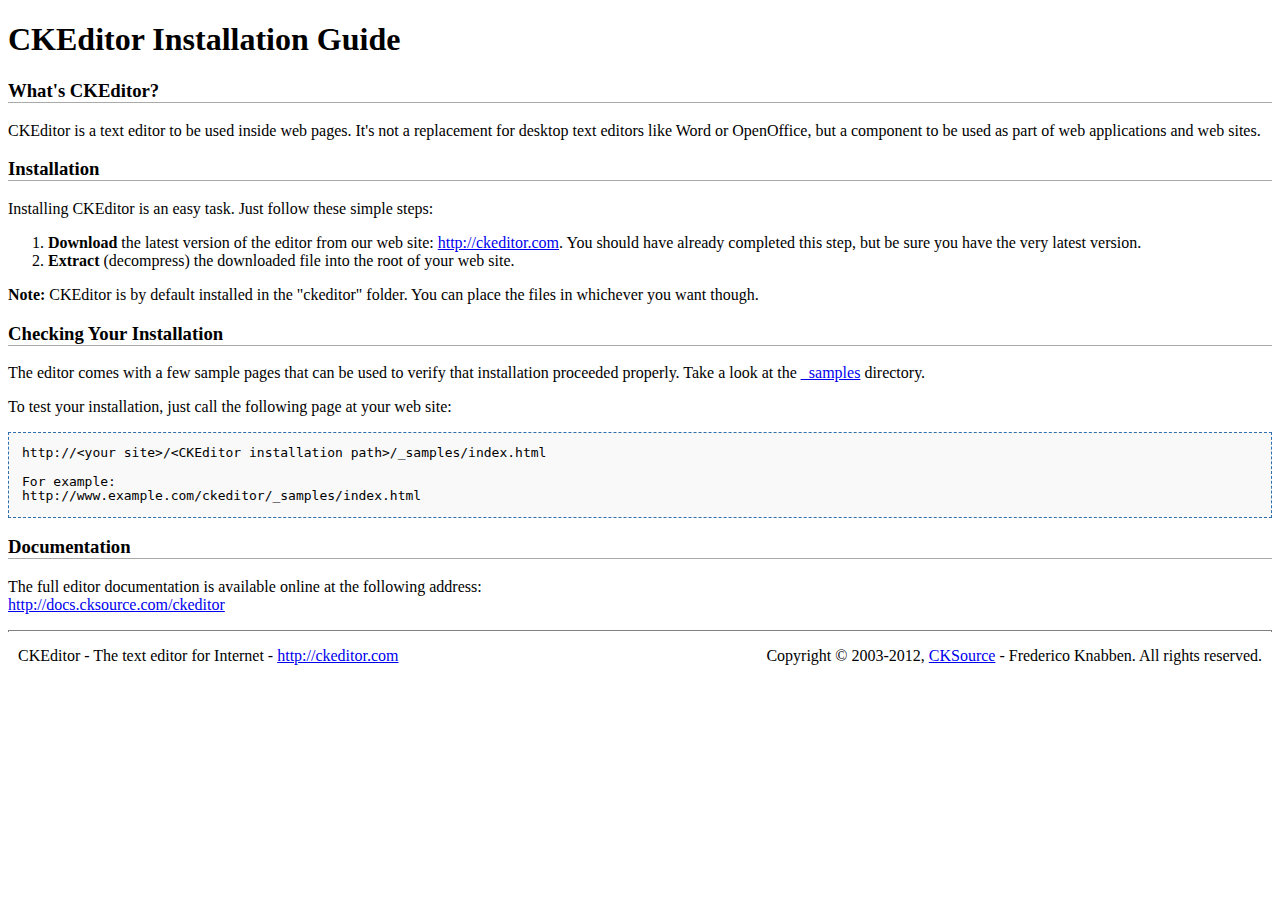
<file: Bitirme Projesi Dosyalar/haber_portali_yeni dosyaları/ckeditor/INSTALL.html>
<!DOCTYPE html PUBLIC "-//W3C//DTD XHTML 1.0 Transitional//EN" "http://www.w3.org/TR/xhtml1/DTD/xhtml1-transitional.dtd">
<!--
Copyright (c) 2003-2012, CKSource - Frederico Knabben. All rights reserved.
For licensing, see LICENSE.html or http://ckeditor.com/license
-->
<html xmlns="http://www.w3.org/1999/xhtml">
<head>
	<title>Installation Guide - CKEditor</title>
	<meta http-equiv="content-type" content="text/html; charset=utf-8" />
	<style type="text/css">
		h3
		{
			border-bottom: 1px solid #AAAAAA;
		}
		pre
		{
			background-color: #F9F9F9;
			border: 1px dashed #2F6FAB;
			padding: 1em;
			line-height: 1.1em;
		}
		#footer hr
		{
			margin: 10px 0 15px 0;
			height: 1px;
			border: solid 1px gray;
			border-bottom: none;
		}
		#footer p
		{
			margin: 0 10px 10px 10px;
			float: left;
		}
		#footer #copy
		{
			float: right;
		}
	</style>
</head>
<body>
	<h1>
		CKEditor Installation Guide</h1>
	<h3>
		What&#39;s CKEditor?</h3>
	<p>
		CKEditor is a text editor to be used inside web pages. It&#39;s not a replacement
		for desktop text editors like Word or OpenOffice, but a component to be used as
		part of web applications and web sites.</p>
	<h3>
		Installation</h3>
	<p>
		Installing CKEditor is an easy task. Just follow these simple steps:</p>
	<ol>
		<li><strong>Download</strong> the latest version of the editor from our web site: <a
			href="http://ckeditor.com">http://ckeditor.com</a>. You should have already completed
			this step, but be sure you have the very latest version.</li>
		<li><strong>Extract</strong> (decompress) the downloaded file into the root of your
			web site.</li>
	</ol>
	<p>
		<strong>Note:</strong> CKEditor is by default installed in the &quot;ckeditor&quot;
		folder. You can place the files in whichever you want though.</p>
	<h3>
		Checking Your Installation
	</h3>
	<p>
		The editor comes with a few sample pages that can be used to verify that installation
		proceeded properly. Take a look at the <a href="_samples">_samples</a> directory.</p>
	<p>
		To test your installation, just call the following page at your web site:</p>
	<pre>
http://&lt;your site&gt;/&lt;CKEditor installation path&gt;/_samples/index.html

For example:
http://www.example.com/ckeditor/_samples/index.html</pre>
	<h3>
		Documentation</h3>
	<p>
		The full editor documentation is available online at the following address:<br />
		<a href="http://docs.cksource.com/ckeditor">http://docs.cksource.com/ckeditor</a></p>
	<div id="footer">
		<hr />
		<p>
			CKEditor - The text editor for Internet - <a href="http://ckeditor.com/">http://ckeditor.com</a>
		</p>
		<p id="copy">
			Copyright &copy; 2003-2012, <a href="http://cksource.com/">CKSource</a> - Frederico
			Knabben. All rights reserved.
		</p>
	</div>
</body>
</html>
</file>
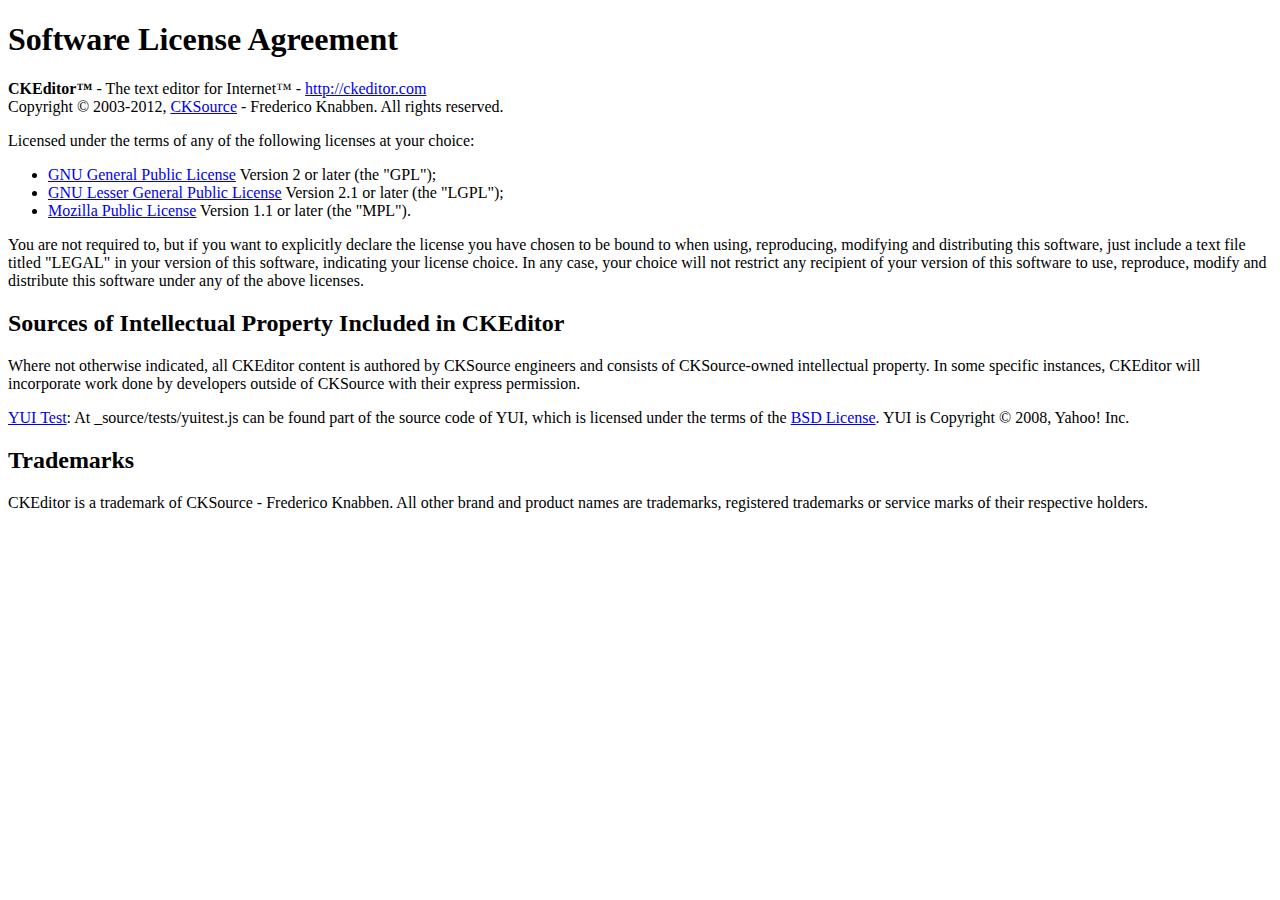
<file: Bitirme Projesi Dosyalar/haber_portali_yeni dosyaları/ckeditor/LICENSE.html>
<!DOCTYPE html PUBLIC "-//W3C//DTD XHTML 1.0 Transitional//EN"
	"http://www.w3.org/TR/xhtml1/DTD/xhtml1-transitional.dtd">
<!--
== BEGIN TEXT ONLY VERSION ==

Software License Agreement
==========================

CKEditor - The text editor for Internet - http://ckeditor.com
Copyright (c) 2003-2012, CKSource - Frederico Knabben. All rights reserved.

Licensed under the terms of any of the following licenses at your
choice:

 - GNU General Public License Version 2 or later (the "GPL")
   http://www.gnu.org/licenses/gpl.html
   (See Appendix A)

 - GNU Lesser General Public License Version 2.1 or later (the "LGPL")
   http://www.gnu.org/licenses/lgpl.html
   (See Appendix B)

 - Mozilla Public License Version 1.1 or later (the "MPL")
   http://www.mozilla.org/MPL/MPL-1.1.html
   (See Appendix C)

You are not required to, but if you want to explicitly declare the
license you have chosen to be bound to when using, reproducing,
modifying and distributing this software, just include a text file
titled "legal.txt" in your version of this software, indicating your
license choice.

Sources of Intellectual Property Included in CKEditor
=====================================================

Where not otherwise indicated, all CKEditor content is authored by
CKSource engineers and consists of CKSource-owned intellectual
property. In some specific instances, CKEditor will incorporate work
done by developers outside of CKSource with their express permission.

Trademarks
==========

CKEditor is a trademark of CKSource - Frederico Knabben. All other brand
and product names are trademarks, registered trademarks or service
marks of their respective holders.

Appendix A: The GPL License
===========================

		    GNU GENERAL PUBLIC LICENSE
		       Version 2, June 1991

 Copyright (C) 1989, 1991 Free Software Foundation, Inc.,
 51 Franklin Street, Fifth Floor, Boston, MA 02110-1301 USA
 Everyone is permitted to copy and distribute verbatim copies
 of this license document, but changing it is not allowed.

			    Preamble

  The licenses for most software are designed to take away your
freedom to share and change it.  By contrast, the GNU General Public
License is intended to guarantee your freedom to share and change free
software-to make sure the software is free for all its users.  This
General Public License applies to most of the Free Software
Foundation's software and to any other program whose authors commit to
using it.  (Some other Free Software Foundation software is covered by
the GNU Lesser General Public License instead.)  You can apply it to
your programs, too.

  When we speak of free software, we are referring to freedom, not
price.  Our General Public Licenses are designed to make sure that you
have the freedom to distribute copies of free software (and charge for
this service if you wish), that you receive source code or can get it
if you want it, that you can change the software or use pieces of it
in new free programs; and that you know you can do these things.

  To protect your rights, we need to make restrictions that forbid
anyone to deny you these rights or to ask you to surrender the rights.
These restrictions translate to certain responsibilities for you if you
distribute copies of the software, or if you modify it.

  For example, if you distribute copies of such a program, whether
gratis or for a fee, you must give the recipients all the rights that
you have.  You must make sure that they, too, receive or can get the
source code.  And you must show them these terms so they know their
rights.

  We protect your rights with two steps: (1) copyright the software, and
(2) offer you this license which gives you legal permission to copy,
distribute and/or modify the software.

  Also, for each author's protection and ours, we want to make certain
that everyone understands that there is no warranty for this free
software.  If the software is modified by someone else and passed on, we
want its recipients to know that what they have is not the original, so
that any problems introduced by others will not reflect on the original
authors' reputations.

  Finally, any free program is threatened constantly by software
patents.  We wish to avoid the danger that redistributors of a free
program will individually obtain patent licenses, in effect making the
program proprietary.  To prevent this, we have made it clear that any
patent must be licensed for everyone's free use or not licensed at all.

  The precise terms and conditions for copying, distribution and
modification follow.

		    GNU GENERAL PUBLIC LICENSE
   TERMS AND CONDITIONS FOR COPYING, DISTRIBUTION AND MODIFICATION

  0. This License applies to any program or other work which contains
a notice placed by the copyright holder saying it may be distributed
under the terms of this General Public License.  The "Program", below,
refers to any such program or work, and a "work based on the Program"
means either the Program or any derivative work under copyright law:
that is to say, a work containing the Program or a portion of it,
either verbatim or with modifications and/or translated into another
language.  (Hereinafter, translation is included without limitation in
the term "modification".)  Each licensee is addressed as "you".

Activities other than copying, distribution and modification are not
covered by this License; they are outside its scope.  The act of
running the Program is not restricted, and the output from the Program
is covered only if its contents constitute a work based on the
Program (independent of having been made by running the Program).
Whether that is true depends on what the Program does.

  1. You may copy and distribute verbatim copies of the Program's
source code as you receive it, in any medium, provided that you
conspicuously and appropriately publish on each copy an appropriate
copyright notice and disclaimer of warranty; keep intact all the
notices that refer to this License and to the absence of any warranty;
and give any other recipients of the Program a copy of this License
along with the Program.

You may charge a fee for the physical act of transferring a copy, and
you may at your option offer warranty protection in exchange for a fee.

  2. You may modify your copy or copies of the Program or any portion
of it, thus forming a work based on the Program, and copy and
distribute such modifications or work under the terms of Section 1
above, provided that you also meet all of these conditions:

    a) You must cause the modified files to carry prominent notices
    stating that you changed the files and the date of any change.

    b) You must cause any work that you distribute or publish, that in
    whole or in part contains or is derived from the Program or any
    part thereof, to be licensed as a whole at no charge to all third
    parties under the terms of this License.

    c) If the modified program normally reads commands interactively
    when run, you must cause it, when started running for such
    interactive use in the most ordinary way, to print or display an
    announcement including an appropriate copyright notice and a
    notice that there is no warranty (or else, saying that you provide
    a warranty) and that users may redistribute the program under
    these conditions, and telling the user how to view a copy of this
    License.  (Exception: if the Program itself is interactive but
    does not normally print such an announcement, your work based on
    the Program is not required to print an announcement.)

These requirements apply to the modified work as a whole.  If
identifiable sections of that work are not derived from the Program,
and can be reasonably considered independent and separate works in
themselves, then this License, and its terms, do not apply to those
sections when you distribute them as separate works.  But when you
distribute the same sections as part of a whole which is a work based
on the Program, the distribution of the whole must be on the terms of
this License, whose permissions for other licensees extend to the
entire whole, and thus to each and every part regardless of who wrote it.

Thus, it is not the intent of this section to claim rights or contest
your rights to work written entirely by you; rather, the intent is to
exercise the right to control the distribution of derivative or
collective works based on the Program.

In addition, mere aggregation of another work not based on the Program
with the Program (or with a work based on the Program) on a volume of
a storage or distribution medium does not bring the other work under
the scope of this License.

  3. You may copy and distribute the Program (or a work based on it,
under Section 2) in object code or executable form under the terms of
Sections 1 and 2 above provided that you also do one of the following:

    a) Accompany it with the complete corresponding machine-readable
    source code, which must be distributed under the terms of Sections
    1 and 2 above on a medium customarily used for software interchange; or,

    b) Accompany it with a written offer, valid for at least three
    years, to give any third party, for a charge no more than your
    cost of physically performing source distribution, a complete
    machine-readable copy of the corresponding source code, to be
    distributed under the terms of Sections 1 and 2 above on a medium
    customarily used for software interchange; or,

    c) Accompany it with the information you received as to the offer
    to distribute corresponding source code.  (This alternative is
    allowed only for noncommercial distribution and only if you
    received the program in object code or executable form with such
    an offer, in accord with Subsection b above.)

The source code for a work means the preferred form of the work for
making modifications to it.  For an executable work, complete source
code means all the source code for all modules it contains, plus any
associated interface definition files, plus the scripts used to
control compilation and installation of the executable.  However, as a
special exception, the source code distributed need not include
anything that is normally distributed (in either source or binary
form) with the major components (compiler, kernel, and so on) of the
operating system on which the executable runs, unless that component
itself accompanies the executable.

If distribution of executable or object code is made by offering
access to copy from a designated place, then offering equivalent
access to copy the source code from the same place counts as
distribution of the source code, even though third parties are not
compelled to copy the source along with the object code.

  4. You may not copy, modify, sublicense, or distribute the Program
except as expressly provided under this License.  Any attempt
otherwise to copy, modify, sublicense or distribute the Program is
void, and will automatically terminate your rights under this License.
However, parties who have received copies, or rights, from you under
this License will not have their licenses terminated so long as such
parties remain in full compliance.

  5. You are not required to accept this License, since you have not
signed it.  However, nothing else grants you permission to modify or
distribute the Program or its derivative works.  These actions are
prohibited by law if you do not accept this License.  Therefore, by
modifying or distributing the Program (or any work based on the
Program), you indicate your acceptance of this License to do so, and
all its terms and conditions for copying, distributing or modifying
the Program or works based on it.

  6. Each time you redistribute the Program (or any work based on the
Program), the recipient automatically receives a license from the
original licensor to copy, distribute or modify the Program subject to
these terms and conditions.  You may not impose any further
restrictions on the recipients' exercise of the rights granted herein.
You are not responsible for enforcing compliance by third parties to
this License.

  7. If, as a consequence of a court judgment or allegation of patent
infringement or for any other reason (not limited to patent issues),
conditions are imposed on you (whether by court order, agreement or
otherwise) that contradict the conditions of this License, they do not
excuse you from the conditions of this License.  If you cannot
distribute so as to satisfy simultaneously your obligations under this
License and any other pertinent obligations, then as a consequence you
may not distribute the Program at all.  For example, if a patent
license would not permit royalty-free redistribution of the Program by
all those who receive copies directly or indirectly through you, then
the only way you could satisfy both it and this License would be to
refrain entirely from distribution of the Program.

If any portion of this section is held invalid or unenforceable under
any particular circumstance, the balance of the section is intended to
apply and the section as a whole is intended to apply in other
circumstances.

It is not the purpose of this section to induce you to infringe any
patents or other property right claims or to contest validity of any
such claims; this section has the sole purpose of protecting the
integrity of the free software distribution system, which is
implemented by public license practices.  Many people have made
generous contributions to the wide range of software distributed
through that system in reliance on consistent application of that
system; it is up to the author/donor to decide if he or she is willing
to distribute software through any other system and a licensee cannot
impose that choice.

This section is intended to make thoroughly clear what is believed to
be a consequence of the rest of this License.

  8. If the distribution and/or use of the Program is restricted in
certain countries either by patents or by copyrighted interfaces, the
original copyright holder who places the Program under this License
may add an explicit geographical distribution limitation excluding
those countries, so that distribution is permitted only in or among
countries not thus excluded.  In such case, this License incorporates
the limitation as if written in the body of this License.

  9. The Free Software Foundation may publish revised and/or new versions
of the General Public License from time to time.  Such new versions will
be similar in spirit to the present version, but may differ in detail to
address new problems or concerns.

Each version is given a distinguishing version number.  If the Program
specifies a version number of this License which applies to it and "any
later version", you have the option of following the terms and conditions
either of that version or of any later version published by the Free
Software Foundation.  If the Program does not specify a version number of
this License, you may choose any version ever published by the Free Software
Foundation.

  10. If you wish to incorporate parts of the Program into other free
programs whose distribution conditions are different, write to the author
to ask for permission.  For software which is copyrighted by the Free
Software Foundation, write to the Free Software Foundation; we sometimes
make exceptions for this.  Our decision will be guided by the two goals
of preserving the free status of all derivatives of our free software and
of promoting the sharing and reuse of software generally.

			    NO WARRANTY

  11. BECAUSE THE PROGRAM IS LICENSED FREE OF CHARGE, THERE IS NO WARRANTY
FOR THE PROGRAM, TO THE EXTENT PERMITTED BY APPLICABLE LAW.  EXCEPT WHEN
OTHERWISE STATED IN WRITING THE COPYRIGHT HOLDERS AND/OR OTHER PARTIES
PROVIDE THE PROGRAM "AS IS" WITHOUT WARRANTY OF ANY KIND, EITHER EXPRESSED
OR IMPLIED, INCLUDING, BUT NOT LIMITED TO, THE IMPLIED WARRANTIES OF
MERCHANTABILITY AND FITNESS FOR A PARTICULAR PURPOSE.  THE ENTIRE RISK AS
TO THE QUALITY AND PERFORMANCE OF THE PROGRAM IS WITH YOU.  SHOULD THE
PROGRAM PROVE DEFECTIVE, YOU ASSUME THE COST OF ALL NECESSARY SERVICING,
REPAIR OR CORRECTION.

  12. IN NO EVENT UNLESS REQUIRED BY APPLICABLE LAW OR AGREED TO IN WRITING
WILL ANY COPYRIGHT HOLDER, OR ANY OTHER PARTY WHO MAY MODIFY AND/OR
REDISTRIBUTE THE PROGRAM AS PERMITTED ABOVE, BE LIABLE TO YOU FOR DAMAGES,
INCLUDING ANY GENERAL, SPECIAL, INCIDENTAL OR CONSEQUENTIAL DAMAGES ARISING
OUT OF THE USE OR INABILITY TO USE THE PROGRAM (INCLUDING BUT NOT LIMITED
TO LOSS OF DATA OR DATA BEING RENDERED INACCURATE OR LOSSES SUSTAINED BY
YOU OR THIRD PARTIES OR A FAILURE OF THE PROGRAM TO OPERATE WITH ANY OTHER
PROGRAMS), EVEN IF SUCH HOLDER OR OTHER PARTY HAS BEEN ADVISED OF THE
POSSIBILITY OF SUCH DAMAGES.

		     END OF TERMS AND CONDITIONS


Appendix B: The LGPL License
============================

		  GNU LESSER GENERAL PUBLIC LICENSE
		       Version 2.1, February 1999

 Copyright (C) 1991, 1999 Free Software Foundation, Inc.
     59 Temple Place, Suite 330, Boston, MA  02111-1307  USA
 Everyone is permitted to copy and distribute verbatim copies
 of this license document, but changing it is not allowed.

[This is the first released version of the Lesser GPL.  It also counts
 as the successor of the GNU Library Public License, version 2, hence
 the version number 2.1.]

			    Preamble

  The licenses for most software are designed to take away your
freedom to share and change it.  By contrast, the GNU General Public
Licenses are intended to guarantee your freedom to share and change
free software-to make sure the software is free for all its users.

  This license, the Lesser General Public License, applies to some
specially designated software packages-typically libraries-of the
Free Software Foundation and other authors who decide to use it.  You
can use it too, but we suggest you first think carefully about whether
this license or the ordinary General Public License is the better
strategy to use in any particular case, based on the explanations below.

  When we speak of free software, we are referring to freedom of use,
not price.  Our General Public Licenses are designed to make sure that
you have the freedom to distribute copies of free software (and charge
for this service if you wish); that you receive source code or can get
it if you want it; that you can change the software and use pieces of
it in new free programs; and that you are informed that you can do
these things.

  To protect your rights, we need to make restrictions that forbid
distributors to deny you these rights or to ask you to surrender these
rights.  These restrictions translate to certain responsibilities for
you if you distribute copies of the library or if you modify it.

  For example, if you distribute copies of the library, whether gratis
or for a fee, you must give the recipients all the rights that we gave
you.  You must make sure that they, too, receive or can get the source
code.  If you link other code with the library, you must provide
complete object files to the recipients, so that they can relink them
with the library after making changes to the library and recompiling
it.  And you must show them these terms so they know their rights.

  We protect your rights with a two-step method: (1) we copyright the
library, and (2) we offer you this license, which gives you legal
permission to copy, distribute and/or modify the library.

  To protect each distributor, we want to make it very clear that
there is no warranty for the free library.  Also, if the library is
modified by someone else and passed on, the recipients should know
that what they have is not the original version, so that the original
author's reputation will not be affected by problems that might be
introduced by others.

  Finally, software patents pose a constant threat to the existence of
any free program.  We wish to make sure that a company cannot
effectively restrict the users of a free program by obtaining a
restrictive license from a patent holder.  Therefore, we insist that
any patent license obtained for a version of the library must be
consistent with the full freedom of use specified in this license.

  Most GNU software, including some libraries, is covered by the
ordinary GNU General Public License.  This license, the GNU Lesser
General Public License, applies to certain designated libraries, and
is quite different from the ordinary General Public License.  We use
this license for certain libraries in order to permit linking those
libraries into non-free programs.

  When a program is linked with a library, whether statically or using
a shared library, the combination of the two is legally speaking a
combined work, a derivative of the original library.  The ordinary
General Public License therefore permits such linking only if the
entire combination fits its criteria of freedom.  The Lesser General
Public License permits more lax criteria for linking other code with
the library.

  We call this license the "Lesser" General Public License because it
does Less to protect the user's freedom than the ordinary General
Public License.  It also provides other free software developers Less
of an advantage over competing non-free programs.  These disadvantages
are the reason we use the ordinary General Public License for many
libraries.  However, the Lesser license provides advantages in certain
special circumstances.

  For example, on rare occasions, there may be a special need to
encourage the widest possible use of a certain library, so that it becomes
a de-facto standard.  To achieve this, non-free programs must be
allowed to use the library.  A more frequent case is that a free
library does the same job as widely used non-free libraries.  In this
case, there is little to gain by limiting the free library to free
software only, so we use the Lesser General Public License.

  In other cases, permission to use a particular library in non-free
programs enables a greater number of people to use a large body of
free software.  For example, permission to use the GNU C Library in
non-free programs enables many more people to use the whole GNU
operating system, as well as its variant, the GNU/Linux operating
system.

  Although the Lesser General Public License is Less protective of the
users' freedom, it does ensure that the user of a program that is
linked with the Library has the freedom and the wherewithal to run
that program using a modified version of the Library.

  The precise terms and conditions for copying, distribution and
modification follow.  Pay close attention to the difference between a
"work based on the library" and a "work that uses the library".  The
former contains code derived from the library, whereas the latter must
be combined with the library in order to run.

		  GNU LESSER GENERAL PUBLIC LICENSE
   TERMS AND CONDITIONS FOR COPYING, DISTRIBUTION AND MODIFICATION

  0. This License Agreement applies to any software library or other
program which contains a notice placed by the copyright holder or
other authorized party saying it may be distributed under the terms of
this Lesser General Public License (also called "this License").
Each licensee is addressed as "you".

  A "library" means a collection of software functions and/or data
prepared so as to be conveniently linked with application programs
(which use some of those functions and data) to form executables.

  The "Library", below, refers to any such software library or work
which has been distributed under these terms.  A "work based on the
Library" means either the Library or any derivative work under
copyright law: that is to say, a work containing the Library or a
portion of it, either verbatim or with modifications and/or translated
straightforwardly into another language.  (Hereinafter, translation is
included without limitation in the term "modification".)

  "Source code" for a work means the preferred form of the work for
making modifications to it.  For a library, complete source code means
all the source code for all modules it contains, plus any associated
interface definition files, plus the scripts used to control compilation
and installation of the library.

  Activities other than copying, distribution and modification are not
covered by this License; they are outside its scope.  The act of
running a program using the Library is not restricted, and output from
such a program is covered only if its contents constitute a work based
on the Library (independent of the use of the Library in a tool for
writing it).  Whether that is true depends on what the Library does
and what the program that uses the Library does.

  1. You may copy and distribute verbatim copies of the Library's
complete source code as you receive it, in any medium, provided that
you conspicuously and appropriately publish on each copy an
appropriate copyright notice and disclaimer of warranty; keep intact
all the notices that refer to this License and to the absence of any
warranty; and distribute a copy of this License along with the
Library.

  You may charge a fee for the physical act of transferring a copy,
and you may at your option offer warranty protection in exchange for a
fee.

  2. You may modify your copy or copies of the Library or any portion
of it, thus forming a work based on the Library, and copy and
distribute such modifications or work under the terms of Section 1
above, provided that you also meet all of these conditions:

    a) The modified work must itself be a software library.

    b) You must cause the files modified to carry prominent notices
    stating that you changed the files and the date of any change.

    c) You must cause the whole of the work to be licensed at no
    charge to all third parties under the terms of this License.

    d) If a facility in the modified Library refers to a function or a
    table of data to be supplied by an application program that uses
    the facility, other than as an argument passed when the facility
    is invoked, then you must make a good faith effort to ensure that,
    in the event an application does not supply such function or
    table, the facility still operates, and performs whatever part of
    its purpose remains meaningful.

    (For example, a function in a library to compute square roots has
    a purpose that is entirely well-defined independent of the
    application.  Therefore, Subsection 2d requires that any
    application-supplied function or table used by this function must
    be optional: if the application does not supply it, the square
    root function must still compute square roots.)

These requirements apply to the modified work as a whole.  If
identifiable sections of that work are not derived from the Library,
and can be reasonably considered independent and separate works in
themselves, then this License, and its terms, do not apply to those
sections when you distribute them as separate works.  But when you
distribute the same sections as part of a whole which is a work based
on the Library, the distribution of the whole must be on the terms of
this License, whose permissions for other licensees extend to the
entire whole, and thus to each and every part regardless of who wrote
it.

Thus, it is not the intent of this section to claim rights or contest
your rights to work written entirely by you; rather, the intent is to
exercise the right to control the distribution of derivative or
collective works based on the Library.

In addition, mere aggregation of another work not based on the Library
with the Library (or with a work based on the Library) on a volume of
a storage or distribution medium does not bring the other work under
the scope of this License.

  3. You may opt to apply the terms of the ordinary GNU General Public
License instead of this License to a given copy of the Library.  To do
this, you must alter all the notices that refer to this License, so
that they refer to the ordinary GNU General Public License, version 2,
instead of to this License.  (If a newer version than version 2 of the
ordinary GNU General Public License has appeared, then you can specify
that version instead if you wish.)  Do not make any other change in
these notices.

  Once this change is made in a given copy, it is irreversible for
that copy, so the ordinary GNU General Public License applies to all
subsequent copies and derivative works made from that copy.

  This option is useful when you wish to copy part of the code of
the Library into a program that is not a library.

  4. You may copy and distribute the Library (or a portion or
derivative of it, under Section 2) in object code or executable form
under the terms of Sections 1 and 2 above provided that you accompany
it with the complete corresponding machine-readable source code, which
must be distributed under the terms of Sections 1 and 2 above on a
medium customarily used for software interchange.

  If distribution of object code is made by offering access to copy
from a designated place, then offering equivalent access to copy the
source code from the same place satisfies the requirement to
distribute the source code, even though third parties are not
compelled to copy the source along with the object code.

  5. A program that contains no derivative of any portion of the
Library, but is designed to work with the Library by being compiled or
linked with it, is called a "work that uses the Library".  Such a
work, in isolation, is not a derivative work of the Library, and
therefore falls outside the scope of this License.

  However, linking a "work that uses the Library" with the Library
creates an executable that is a derivative of the Library (because it
contains portions of the Library), rather than a "work that uses the
library".  The executable is therefore covered by this License.
Section 6 states terms for distribution of such executables.

  When a "work that uses the Library" uses material from a header file
that is part of the Library, the object code for the work may be a
derivative work of the Library even though the source code is not.
Whether this is true is especially significant if the work can be
linked without the Library, or if the work is itself a library.  The
threshold for this to be true is not precisely defined by law.

  If such an object file uses only numerical parameters, data
structure layouts and accessors, and small macros and small inline
functions (ten lines or less in length), then the use of the object
file is unrestricted, regardless of whether it is legally a derivative
work.  (Executables containing this object code plus portions of the
Library will still fall under Section 6.)

  Otherwise, if the work is a derivative of the Library, you may
distribute the object code for the work under the terms of Section 6.
Any executables containing that work also fall under Section 6,
whether or not they are linked directly with the Library itself.

  6. As an exception to the Sections above, you may also combine or
link a "work that uses the Library" with the Library to produce a
work containing portions of the Library, and distribute that work
under terms of your choice, provided that the terms permit
modification of the work for the customer's own use and reverse
engineering for debugging such modifications.

  You must give prominent notice with each copy of the work that the
Library is used in it and that the Library and its use are covered by
this License.  You must supply a copy of this License.  If the work
during execution displays copyright notices, you must include the
copyright notice for the Library among them, as well as a reference
directing the user to the copy of this License.  Also, you must do one
of these things:

    a) Accompany the work with the complete corresponding
    machine-readable source code for the Library including whatever
    changes were used in the work (which must be distributed under
    Sections 1 and 2 above); and, if the work is an executable linked
    with the Library, with the complete machine-readable "work that
    uses the Library", as object code and/or source code, so that the
    user can modify the Library and then relink to produce a modified
    executable containing the modified Library.  (It is understood
    that the user who changes the contents of definitions files in the
    Library will not necessarily be able to recompile the application
    to use the modified definitions.)

    b) Use a suitable shared library mechanism for linking with the
    Library.  A suitable mechanism is one that (1) uses at run time a
    copy of the library already present on the user's computer system,
    rather than copying library functions into the executable, and (2)
    will operate properly with a modified version of the library, if
    the user installs one, as long as the modified version is
    interface-compatible with the version that the work was made with.

    c) Accompany the work with a written offer, valid for at
    least three years, to give the same user the materials
    specified in Subsection 6a, above, for a charge no more
    than the cost of performing this distribution.

    d) If distribution of the work is made by offering access to copy
    from a designated place, offer equivalent access to copy the above
    specified materials from the same place.

    e) Verify that the user has already received a copy of these
    materials or that you have already sent this user a copy.

  For an executable, the required form of the "work that uses the
Library" must include any data and utility programs needed for
reproducing the executable from it.  However, as a special exception,
the materials to be distributed need not include anything that is
normally distributed (in either source or binary form) with the major
components (compiler, kernel, and so on) of the operating system on
which the executable runs, unless that component itself accompanies
the executable.

  It may happen that this requirement contradicts the license
restrictions of other proprietary libraries that do not normally
accompany the operating system.  Such a contradiction means you cannot
use both them and the Library together in an executable that you
distribute.

  7. You may place library facilities that are a work based on the
Library side-by-side in a single library together with other library
facilities not covered by this License, and distribute such a combined
library, provided that the separate distribution of the work based on
the Library and of the other library facilities is otherwise
permitted, and provided that you do these two things:

    a) Accompany the combined library with a copy of the same work
    based on the Library, uncombined with any other library
    facilities.  This must be distributed under the terms of the
    Sections above.

    b) Give prominent notice with the combined library of the fact
    that part of it is a work based on the Library, and explaining
    where to find the accompanying uncombined form of the same work.

  8. You may not copy, modify, sublicense, link with, or distribute
the Library except as expressly provided under this License.  Any
attempt otherwise to copy, modify, sublicense, link with, or
distribute the Library is void, and will automatically terminate your
rights under this License.  However, parties who have received copies,
or rights, from you under this License will not have their licenses
terminated so long as such parties remain in full compliance.

  9. You are not required to accept this License, since you have not
signed it.  However, nothing else grants you permission to modify or
distribute the Library or its derivative works.  These actions are
prohibited by law if you do not accept this License.  Therefore, by
modifying or distributing the Library (or any work based on the
Library), you indicate your acceptance of this License to do so, and
all its terms and conditions for copying, distributing or modifying
the Library or works based on it.

  10. Each time you redistribute the Library (or any work based on the
Library), the recipient automatically receives a license from the
original licensor to copy, distribute, link with or modify the Library
subject to these terms and conditions.  You may not impose any further
restrictions on the recipients' exercise of the rights granted herein.
You are not responsible for enforcing compliance by third parties with
this License.

  11. If, as a consequence of a court judgment or allegation of patent
infringement or for any other reason (not limited to patent issues),
conditions are imposed on you (whether by court order, agreement or
otherwise) that contradict the conditions of this License, they do not
excuse you from the conditions of this License.  If you cannot
distribute so as to satisfy simultaneously your obligations under this
License and any other pertinent obligations, then as a consequence you
may not distribute the Library at all.  For example, if a patent
license would not permit royalty-free redistribution of the Library by
all those who receive copies directly or indirectly through you, then
the only way you could satisfy both it and this License would be to
refrain entirely from distribution of the Library.

If any portion of this section is held invalid or unenforceable under any
particular circumstance, the balance of the section is intended to apply,
and the section as a whole is intended to apply in other circumstances.

It is not the purpose of this section to induce you to infringe any
patents or other property right claims or to contest validity of any
such claims; this section has the sole purpose of protecting the
integrity of the free software distribution system which is
implemented by public license practices.  Many people have made
generous contributions to the wide range of software distributed
through that system in reliance on consistent application of that
system; it is up to the author/donor to decide if he or she is willing
to distribute software through any other system and a licensee cannot
impose that choice.

This section is intended to make thoroughly clear what is believed to
be a consequence of the rest of this License.

  12. If the distribution and/or use of the Library is restricted in
certain countries either by patents or by copyrighted interfaces, the
original copyright holder who places the Library under this License may add
an explicit geographical distribution limitation excluding those countries,
so that distribution is permitted only in or among countries not thus
excluded.  In such case, this License incorporates the limitation as if
written in the body of this License.

  13. The Free Software Foundation may publish revised and/or new
versions of the Lesser General Public License from time to time.
Such new versions will be similar in spirit to the present version,
but may differ in detail to address new problems or concerns.

Each version is given a distinguishing version number.  If the Library
specifies a version number of this License which applies to it and
"any later version", you have the option of following the terms and
conditions either of that version or of any later version published by
the Free Software Foundation.  If the Library does not specify a
license version number, you may choose any version ever published by
the Free Software Foundation.

  14. If you wish to incorporate parts of the Library into other free
programs whose distribution conditions are incompatible with these,
write to the author to ask for permission.  For software which is
copyrighted by the Free Software Foundation, write to the Free
Software Foundation; we sometimes make exceptions for this.  Our
decision will be guided by the two goals of preserving the free status
of all derivatives of our free software and of promoting the sharing
and reuse of software generally.

			    NO WARRANTY

  15. BECAUSE THE LIBRARY IS LICENSED FREE OF CHARGE, THERE IS NO
WARRANTY FOR THE LIBRARY, TO THE EXTENT PERMITTED BY APPLICABLE LAW.
EXCEPT WHEN OTHERWISE STATED IN WRITING THE COPYRIGHT HOLDERS AND/OR
OTHER PARTIES PROVIDE THE LIBRARY "AS IS" WITHOUT WARRANTY OF ANY
KIND, EITHER EXPRESSED OR IMPLIED, INCLUDING, BUT NOT LIMITED TO, THE
IMPLIED WARRANTIES OF MERCHANTABILITY AND FITNESS FOR A PARTICULAR
PURPOSE.  THE ENTIRE RISK AS TO THE QUALITY AND PERFORMANCE OF THE
LIBRARY IS WITH YOU.  SHOULD THE LIBRARY PROVE DEFECTIVE, YOU ASSUME
THE COST OF ALL NECESSARY SERVICING, REPAIR OR CORRECTION.

  16. IN NO EVENT UNLESS REQUIRED BY APPLICABLE LAW OR AGREED TO IN
WRITING WILL ANY COPYRIGHT HOLDER, OR ANY OTHER PARTY WHO MAY MODIFY
AND/OR REDISTRIBUTE THE LIBRARY AS PERMITTED ABOVE, BE LIABLE TO YOU
FOR DAMAGES, INCLUDING ANY GENERAL, SPECIAL, INCIDENTAL OR
CONSEQUENTIAL DAMAGES ARISING OUT OF THE USE OR INABILITY TO USE THE
LIBRARY (INCLUDING BUT NOT LIMITED TO LOSS OF DATA OR DATA BEING
RENDERED INACCURATE OR LOSSES SUSTAINED BY YOU OR THIRD PARTIES OR A
FAILURE OF THE LIBRARY TO OPERATE WITH ANY OTHER SOFTWARE), EVEN IF
SUCH HOLDER OR OTHER PARTY HAS BEEN ADVISED OF THE POSSIBILITY OF SUCH
DAMAGES.

		     END OF TERMS AND CONDITIONS


Appendix C: The MPL License
===========================

                          MOZILLA PUBLIC LICENSE
                                Version 1.1

                              ===============

1. Definitions.

     1.0.1. "Commercial Use" means distribution or otherwise making the
     Covered Code available to a third party.

     1.1. "Contributor" means each entity that creates or contributes to
     the creation of Modifications.

     1.2. "Contributor Version" means the combination of the Original
     Code, prior Modifications used by a Contributor, and the Modifications
     made by that particular Contributor.

     1.3. "Covered Code" means the Original Code or Modifications or the
     combination of the Original Code and Modifications, in each case
     including portions thereof.

     1.4. "Electronic Distribution Mechanism" means a mechanism generally
     accepted in the software development community for the electronic
     transfer of data.

     1.5. "Executable" means Covered Code in any form other than Source
     Code.

     1.6. "Initial Developer" means the individual or entity identified
     as the Initial Developer in the Source Code notice required by Exhibit
     A.

     1.7. "Larger Work" means a work which combines Covered Code or
     portions thereof with code not governed by the terms of this License.

     1.8. "License" means this document.

     1.8.1. "Licensable" means having the right to grant, to the maximum
     extent possible, whether at the time of the initial grant or
     subsequently acquired, any and all of the rights conveyed herein.

     1.9. "Modifications" means any addition to or deletion from the
     substance or structure of either the Original Code or any previous
     Modifications. When Covered Code is released as a series of files, a
     Modification is:
          A. Any addition to or deletion from the contents of a file
          containing Original Code or previous Modifications.

          B. Any new file that contains any part of the Original Code or
          previous Modifications.

     1.10. "Original Code" means Source Code of computer software code
     which is described in the Source Code notice required by Exhibit A as
     Original Code, and which, at the time of its release under this
     License is not already Covered Code governed by this License.

     1.10.1. "Patent Claims" means any patent claim(s), now owned or
     hereafter acquired, including without limitation,  method, process,
     and apparatus claims, in any patent Licensable by grantor.

     1.11. "Source Code" means the preferred form of the Covered Code for
     making modifications to it, including all modules it contains, plus
     any associated interface definition files, scripts used to control
     compilation and installation of an Executable, or source code
     differential comparisons against either the Original Code or another
     well known, available Covered Code of the Contributor's choice. The
     Source Code can be in a compressed or archival form, provided the
     appropriate decompression or de-archiving software is widely available
     for no charge.

     1.12. "You" (or "Your")  means an individual or a legal entity
     exercising rights under, and complying with all of the terms of, this
     License or a future version of this License issued under Section 6.1.
     For legal entities, "You" includes any entity which controls, is
     controlled by, or is under common control with You. For purposes of
     this definition, "control" means (a) the power, direct or indirect,
     to cause the direction or management of such entity, whether by
     contract or otherwise, or (b) ownership of more than fifty percent
     (50%) of the outstanding shares or beneficial ownership of such
     entity.

2. Source Code License.

     2.1. The Initial Developer Grant.
     The Initial Developer hereby grants You a world-wide, royalty-free,
     non-exclusive license, subject to third party intellectual property
     claims:
          (a)  under intellectual property rights (other than patent or
          trademark) Licensable by Initial Developer to use, reproduce,
          modify, display, perform, sublicense and distribute the Original
          Code (or portions thereof) with or without Modifications, and/or
          as part of a Larger Work; and

          (b) under Patents Claims infringed by the making, using or
          selling of Original Code, to make, have made, use, practice,
          sell, and offer for sale, and/or otherwise dispose of the
          Original Code (or portions thereof).

          (c) the licenses granted in this Section 2.1(a) and (b) are
          effective on the date Initial Developer first distributes
          Original Code under the terms of this License.

          (d) Notwithstanding Section 2.1(b) above, no patent license is
          granted: 1) for code that You delete from the Original Code; 2)
          separate from the Original Code;  or 3) for infringements caused
          by: i) the modification of the Original Code or ii) the
          combination of the Original Code with other software or devices.

     2.2. Contributor Grant.
     Subject to third party intellectual property claims, each Contributor
     hereby grants You a world-wide, royalty-free, non-exclusive license

          (a)  under intellectual property rights (other than patent or
          trademark) Licensable by Contributor, to use, reproduce, modify,
          display, perform, sublicense and distribute the Modifications
          created by such Contributor (or portions thereof) either on an
          unmodified basis, with other Modifications, as Covered Code
          and/or as part of a Larger Work; and

          (b) under Patent Claims infringed by the making, using, or
          selling of  Modifications made by that Contributor either alone
          and/or in combination with its Contributor Version (or portions
          of such combination), to make, use, sell, offer for sale, have
          made, and/or otherwise dispose of: 1) Modifications made by that
          Contributor (or portions thereof); and 2) the combination of
          Modifications made by that Contributor with its Contributor
          Version (or portions of such combination).

          (c) the licenses granted in Sections 2.2(a) and 2.2(b) are
          effective on the date Contributor first makes Commercial Use of
          the Covered Code.

          (d)    Notwithstanding Section 2.2(b) above, no patent license is
          granted: 1) for any code that Contributor has deleted from the
          Contributor Version; 2)  separate from the Contributor Version;
          3)  for infringements caused by: i) third party modifications of
          Contributor Version or ii)  the combination of Modifications made
          by that Contributor with other software  (except as part of the
          Contributor Version) or other devices; or 4) under Patent Claims
          infringed by Covered Code in the absence of Modifications made by
          that Contributor.

3. Distribution Obligations.

     3.1. Application of License.
     The Modifications which You create or to which You contribute are
     governed by the terms of this License, including without limitation
     Section 2.2. The Source Code version of Covered Code may be
     distributed only under the terms of this License or a future version
     of this License released under Section 6.1, and You must include a
     copy of this License with every copy of the Source Code You
     distribute. You may not offer or impose any terms on any Source Code
     version that alters or restricts the applicable version of this
     License or the recipients' rights hereunder. However, You may include
     an additional document offering the additional rights described in
     Section 3.5.

     3.2. Availability of Source Code.
     Any Modification which You create or to which You contribute must be
     made available in Source Code form under the terms of this License
     either on the same media as an Executable version or via an accepted
     Electronic Distribution Mechanism to anyone to whom you made an
     Executable version available; and if made available via Electronic
     Distribution Mechanism, must remain available for at least twelve (12)
     months after the date it initially became available, or at least six
     (6) months after a subsequent version of that particular Modification
     has been made available to such recipients. You are responsible for
     ensuring that the Source Code version remains available even if the
     Electronic Distribution Mechanism is maintained by a third party.

     3.3. Description of Modifications.
     You must cause all Covered Code to which You contribute to contain a
     file documenting the changes You made to create that Covered Code and
     the date of any change. You must include a prominent statement that
     the Modification is derived, directly or indirectly, from Original
     Code provided by the Initial Developer and including the name of the
     Initial Developer in (a) the Source Code, and (b) in any notice in an
     Executable version or related documentation in which You describe the
     origin or ownership of the Covered Code.

     3.4. Intellectual Property Matters
          (a) Third Party Claims.
          If Contributor has knowledge that a license under a third party's
          intellectual property rights is required to exercise the rights
          granted by such Contributor under Sections 2.1 or 2.2,
          Contributor must include a text file with the Source Code
          distribution titled "LEGAL" which describes the claim and the
          party making the claim in sufficient detail that a recipient will
          know whom to contact. If Contributor obtains such knowledge after
          the Modification is made available as described in Section 3.2,
          Contributor shall promptly modify the LEGAL file in all copies
          Contributor makes available thereafter and shall take other steps
          (such as notifying appropriate mailing lists or newsgroups)
          reasonably calculated to inform those who received the Covered
          Code that new knowledge has been obtained.

          (b) Contributor APIs.
          If Contributor's Modifications include an application programming
          interface and Contributor has knowledge of patent licenses which
          are reasonably necessary to implement that API, Contributor must
          also include this information in the LEGAL file.

               (c)    Representations.
          Contributor represents that, except as disclosed pursuant to
          Section 3.4(a) above, Contributor believes that Contributor's
          Modifications are Contributor's original creation(s) and/or
          Contributor has sufficient rights to grant the rights conveyed by
          this License.

     3.5. Required Notices.
     You must duplicate the notice in Exhibit A in each file of the Source
     Code.  If it is not possible to put such notice in a particular Source
     Code file due to its structure, then You must include such notice in a
     location (such as a relevant directory) where a user would be likely
     to look for such a notice.  If You created one or more Modification(s)
     You may add your name as a Contributor to the notice described in
     Exhibit A.  You must also duplicate this License in any documentation
     for the Source Code where You describe recipients' rights or ownership
     rights relating to Covered Code.  You may choose to offer, and to
     charge a fee for, warranty, support, indemnity or liability
     obligations to one or more recipients of Covered Code. However, You
     may do so only on Your own behalf, and not on behalf of the Initial
     Developer or any Contributor. You must make it absolutely clear than
     any such warranty, support, indemnity or liability obligation is
     offered by You alone, and You hereby agree to indemnify the Initial
     Developer and every Contributor for any liability incurred by the
     Initial Developer or such Contributor as a result of warranty,
     support, indemnity or liability terms You offer.

     3.6. Distribution of Executable Versions.
     You may distribute Covered Code in Executable form only if the
     requirements of Section 3.1-3.5 have been met for that Covered Code,
     and if You include a notice stating that the Source Code version of
     the Covered Code is available under the terms of this License,
     including a description of how and where You have fulfilled the
     obligations of Section 3.2. The notice must be conspicuously included
     in any notice in an Executable version, related documentation or
     collateral in which You describe recipients' rights relating to the
     Covered Code. You may distribute the Executable version of Covered
     Code or ownership rights under a license of Your choice, which may
     contain terms different from this License, provided that You are in
     compliance with the terms of this License and that the license for the
     Executable version does not attempt to limit or alter the recipient's
     rights in the Source Code version from the rights set forth in this
     License. If You distribute the Executable version under a different
     license You must make it absolutely clear that any terms which differ
     from this License are offered by You alone, not by the Initial
     Developer or any Contributor. You hereby agree to indemnify the
     Initial Developer and every Contributor for any liability incurred by
     the Initial Developer or such Contributor as a result of any such
     terms You offer.

     3.7. Larger Works.
     You may create a Larger Work by combining Covered Code with other code
     not governed by the terms of this License and distribute the Larger
     Work as a single product. In such a case, You must make sure the
     requirements of this License are fulfilled for the Covered Code.

4. Inability to Comply Due to Statute or Regulation.

     If it is impossible for You to comply with any of the terms of this
     License with respect to some or all of the Covered Code due to
     statute, judicial order, or regulation then You must: (a) comply with
     the terms of this License to the maximum extent possible; and (b)
     describe the limitations and the code they affect. Such description
     must be included in the LEGAL file described in Section 3.4 and must
     be included with all distributions of the Source Code. Except to the
     extent prohibited by statute or regulation, such description must be
     sufficiently detailed for a recipient of ordinary skill to be able to
     understand it.

5. Application of this License.

     This License applies to code to which the Initial Developer has
     attached the notice in Exhibit A and to related Covered Code.

6. Versions of the License.

     6.1. New Versions.
     Netscape Communications Corporation ("Netscape") may publish revised
     and/or new versions of the License from time to time. Each version
     will be given a distinguishing version number.

     6.2. Effect of New Versions.
     Once Covered Code has been published under a particular version of the
     License, You may always continue to use it under the terms of that
     version. You may also choose to use such Covered Code under the terms
     of any subsequent version of the License published by Netscape. No one
     other than Netscape has the right to modify the terms applicable to
     Covered Code created under this License.

     6.3. Derivative Works.
     If You create or use a modified version of this License (which you may
     only do in order to apply it to code which is not already Covered Code
     governed by this License), You must (a) rename Your license so that
     the phrases "Mozilla", "MOZILLAPL", "MOZPL", "Netscape",
     "MPL", "NPL" or any confusingly similar phrase do not appear in your
     license (except to note that your license differs from this License)
     and (b) otherwise make it clear that Your version of the license
     contains terms which differ from the Mozilla Public License and
     Netscape Public License. (Filling in the name of the Initial
     Developer, Original Code or Contributor in the notice described in
     Exhibit A shall not of themselves be deemed to be modifications of
     this License.)

7. DISCLAIMER OF WARRANTY.

     COVERED CODE IS PROVIDED UNDER THIS LICENSE ON AN "AS IS" BASIS,
     WITHOUT WARRANTY OF ANY KIND, EITHER EXPRESSED OR IMPLIED, INCLUDING,
     WITHOUT LIMITATION, WARRANTIES THAT THE COVERED CODE IS FREE OF
     DEFECTS, MERCHANTABLE, FIT FOR A PARTICULAR PURPOSE OR NON-INFRINGING.
     THE ENTIRE RISK AS TO THE QUALITY AND PERFORMANCE OF THE COVERED CODE
     IS WITH YOU. SHOULD ANY COVERED CODE PROVE DEFECTIVE IN ANY RESPECT,
     YOU (NOT THE INITIAL DEVELOPER OR ANY OTHER CONTRIBUTOR) ASSUME THE
     COST OF ANY NECESSARY SERVICING, REPAIR OR CORRECTION. THIS DISCLAIMER
     OF WARRANTY CONSTITUTES AN ESSENTIAL PART OF THIS LICENSE. NO USE OF
     ANY COVERED CODE IS AUTHORIZED HEREUNDER EXCEPT UNDER THIS DISCLAIMER.

8. TERMINATION.

     8.1.  This License and the rights granted hereunder will terminate
     automatically if You fail to comply with terms herein and fail to cure
     such breach within 30 days of becoming aware of the breach. All
     sublicenses to the Covered Code which are properly granted shall
     survive any termination of this License. Provisions which, by their
     nature, must remain in effect beyond the termination of this License
     shall survive.

     8.2.  If You initiate litigation by asserting a patent infringement
     claim (excluding declatory judgment actions) against Initial Developer
     or a Contributor (the Initial Developer or Contributor against whom
     You file such action is referred to as "Participant")  alleging that:

     (a)  such Participant's Contributor Version directly or indirectly
     infringes any patent, then any and all rights granted by such
     Participant to You under Sections 2.1 and/or 2.2 of this License
     shall, upon 60 days notice from Participant terminate prospectively,
     unless if within 60 days after receipt of notice You either: (i)
     agree in writing to pay Participant a mutually agreeable reasonable
     royalty for Your past and future use of Modifications made by such
     Participant, or (ii) withdraw Your litigation claim with respect to
     the Contributor Version against such Participant.  If within 60 days
     of notice, a reasonable royalty and payment arrangement are not
     mutually agreed upon in writing by the parties or the litigation claim
     is not withdrawn, the rights granted by Participant to You under
     Sections 2.1 and/or 2.2 automatically terminate at the expiration of
     the 60 day notice period specified above.

     (b)  any software, hardware, or device, other than such Participant's
     Contributor Version, directly or indirectly infringes any patent, then
     any rights granted to You by such Participant under Sections 2.1(b)
     and 2.2(b) are revoked effective as of the date You first made, used,
     sold, distributed, or had made, Modifications made by that
     Participant.

     8.3.  If You assert a patent infringement claim against Participant
     alleging that such Participant's Contributor Version directly or
     indirectly infringes any patent where such claim is resolved (such as
     by license or settlement) prior to the initiation of patent
     infringement litigation, then the reasonable value of the licenses
     granted by such Participant under Sections 2.1 or 2.2 shall be taken
     into account in determining the amount or value of any payment or
     license.

     8.4.  In the event of termination under Sections 8.1 or 8.2 above,
     all end user license agreements (excluding distributors and resellers)
     which have been validly granted by You or any distributor hereunder
     prior to termination shall survive termination.

9. LIMITATION OF LIABILITY.

     UNDER NO CIRCUMSTANCES AND UNDER NO LEGAL THEORY, WHETHER TORT
     (INCLUDING NEGLIGENCE), CONTRACT, OR OTHERWISE, SHALL YOU, THE INITIAL
     DEVELOPER, ANY OTHER CONTRIBUTOR, OR ANY DISTRIBUTOR OF COVERED CODE,
     OR ANY SUPPLIER OF ANY OF SUCH PARTIES, BE LIABLE TO ANY PERSON FOR
     ANY INDIRECT, SPECIAL, INCIDENTAL, OR CONSEQUENTIAL DAMAGES OF ANY
     CHARACTER INCLUDING, WITHOUT LIMITATION, DAMAGES FOR LOSS OF GOODWILL,
     WORK STOPPAGE, COMPUTER FAILURE OR MALFUNCTION, OR ANY AND ALL OTHER
     COMMERCIAL DAMAGES OR LOSSES, EVEN IF SUCH PARTY SHALL HAVE BEEN
     INFORMED OF THE POSSIBILITY OF SUCH DAMAGES. THIS LIMITATION OF
     LIABILITY SHALL NOT APPLY TO LIABILITY FOR DEATH OR PERSONAL INJURY
     RESULTING FROM SUCH PARTY'S NEGLIGENCE TO THE EXTENT APPLICABLE LAW
     PROHIBITS SUCH LIMITATION. SOME JURISDICTIONS DO NOT ALLOW THE
     EXCLUSION OR LIMITATION OF INCIDENTAL OR CONSEQUENTIAL DAMAGES, SO
     THIS EXCLUSION AND LIMITATION MAY NOT APPLY TO YOU.

10. U.S. GOVERNMENT END USERS.

     The Covered Code is a "commercial item," as that term is defined in
     48 C.F.R. 2.101 (Oct. 1995), consisting of "commercial computer
     software" and "commercial computer software documentation," as such
     terms are used in 48 C.F.R. 12.212 (Sept. 1995). Consistent with 48
     C.F.R. 12.212 and 48 C.F.R. 227.7202-1 through 227.7202-4 (June 1995),
     all U.S. Government End Users acquire Covered Code with only those
     rights set forth herein.

11. MISCELLANEOUS.

     This License represents the complete agreement concerning subject
     matter hereof. If any provision of this License is held to be
     unenforceable, such provision shall be reformed only to the extent
     necessary to make it enforceable. This License shall be governed by
     California law provisions (except to the extent applicable law, if
     any, provides otherwise), excluding its conflict-of-law provisions.
     With respect to disputes in which at least one party is a citizen of,
     or an entity chartered or registered to do business in the United
     States of America, any litigation relating to this License shall be
     subject to the jurisdiction of the Federal Courts of the Northern
     District of California, with venue lying in Santa Clara County,
     California, with the losing party responsible for costs, including
     without limitation, court costs and reasonable attorneys' fees and
     expenses. The application of the United Nations Convention on
     Contracts for the International Sale of Goods is expressly excluded.
     Any law or regulation which provides that the language of a contract
     shall be construed against the drafter shall not apply to this
     License.

12. RESPONSIBILITY FOR CLAIMS.

     As between Initial Developer and the Contributors, each party is
     responsible for claims and damages arising, directly or indirectly,
     out of its utilization of rights under this License and You agree to
     work with Initial Developer and Contributors to distribute such
     responsibility on an equitable basis. Nothing herein is intended or
     shall be deemed to constitute any admission of liability.

13. MULTIPLE-LICENSED CODE.

     Initial Developer may designate portions of the Covered Code as
     "Multiple-Licensed".  "Multiple-Licensed" means that the Initial
     Developer permits you to utilize portions of the Covered Code under
     Your choice of the NPL or the alternative licenses, if any, specified
     by the Initial Developer in the file described in Exhibit A.

EXHIBIT A -Mozilla Public License.

     ``The contents of this file are subject to the Mozilla Public License
     Version 1.1 (the "License"); you may not use this file except in
     compliance with the License. You may obtain a copy of the License at
     http://www.mozilla.org/MPL/

     Software distributed under the License is distributed on an "AS IS"
     basis, WITHOUT WARRANTY OF ANY KIND, either express or implied. See the
     License for the specific language governing rights and limitations
     under the License.

     The Original Code is ______________________________________.

     The Initial Developer of the Original Code is ________________________.
     Portions created by ______________________ are Copyright (C) ______
     _______________________. All Rights Reserved.

     Contributor(s): ______________________________________.

     Alternatively, the contents of this file may be used under the terms
     of the _____ license (the  "[___] License"), in which case the
     provisions of [______] License are applicable instead of those
     above.  If you wish to allow use of your version of this file only
     under the terms of the [____] License and not to allow others to use
     your version of this file under the MPL, indicate your decision by
     deleting  the provisions above and replace  them with the notice and
     other provisions required by the [___] License.  If you do not delete
     the provisions above, a recipient may use your version of this file
     under either the MPL or the [___] License."

     [NOTE: The text of this Exhibit A may differ slightly from the text of
     the notices in the Source Code files of the Original Code. You should
     use the text of this Exhibit A rather than the text found in the
     Original Code Source Code for Your Modifications.]

== END TEXT ONLY VERSION ==
-->
<html xmlns="http://www.w3.org/1999/xhtml">
<head>
	<title>License - CKEditor</title>
</head>
<body>
	<h1>
		Software License Agreement
	</h1>
	<p>
		<strong>CKEditor&trade;</strong> - The text editor for Internet&trade; - <a href="http://ckeditor.com">
			http://ckeditor.com</a><br />
		Copyright &copy; 2003-2012, <a href="http://cksource.com/">CKSource</a> - Frederico Knabben. All rights reserved.
	</p>
	<p>
		Licensed under the terms of any of the following licenses at your choice:
	</p>
	<ul>
		<li><a href="http://www.gnu.org/licenses/gpl.html">GNU General Public License</a> Version
			2 or later (the "GPL");</li>
		<li><a href="http://www.gnu.org/licenses/lgpl.html">GNU Lesser General Public License</a>
			Version 2.1 or later (the "LGPL");</li>
		<li><a href="http://www.mozilla.org/MPL/MPL-1.1.html">Mozilla Public License</a> Version
			1.1 or later (the "MPL").</li>
	</ul>
	<p>
		You are not required to, but if you want to explicitly declare the license you have
		chosen to be bound to when using, reproducing, modifying and distributing this software,
		just include a text file titled "LEGAL" in your version of this software, indicating
		your license choice. In any case, your choice will not restrict any recipient of
		your version of this software to use, reproduce, modify and distribute this software
		under any of the above licenses.
	</p>
	<h2>
		Sources of Intellectual Property Included in CKEditor
	</h2>
	<p>
		Where not otherwise indicated, all CKEditor content is authored by CKSource engineers
		and consists of CKSource-owned intellectual property. In some specific instances,
		CKEditor will incorporate work done by developers outside of CKSource with their
		express permission.
	</p>
	<p>
		<a href="http://developer.yahoo.com/yui/yuitest/">YUI Test</a>: At _source/tests/yuitest.js
		can be found part of the source code of YUI, which is licensed under the terms of
		the <a href="http://developer.yahoo.com/yui/license.txt">BSD License</a>. YUI is
		Copyright &copy; 2008, Yahoo! Inc.
	</p>
	<h2>
		Trademarks
	</h2>
	<p>
		CKEditor is a trademark of CKSource - Frederico Knabben. All other brand and product
		names are trademarks, registered trademarks or service marks of their respective
		holders.
	</p>
</body>
</html>
</file>
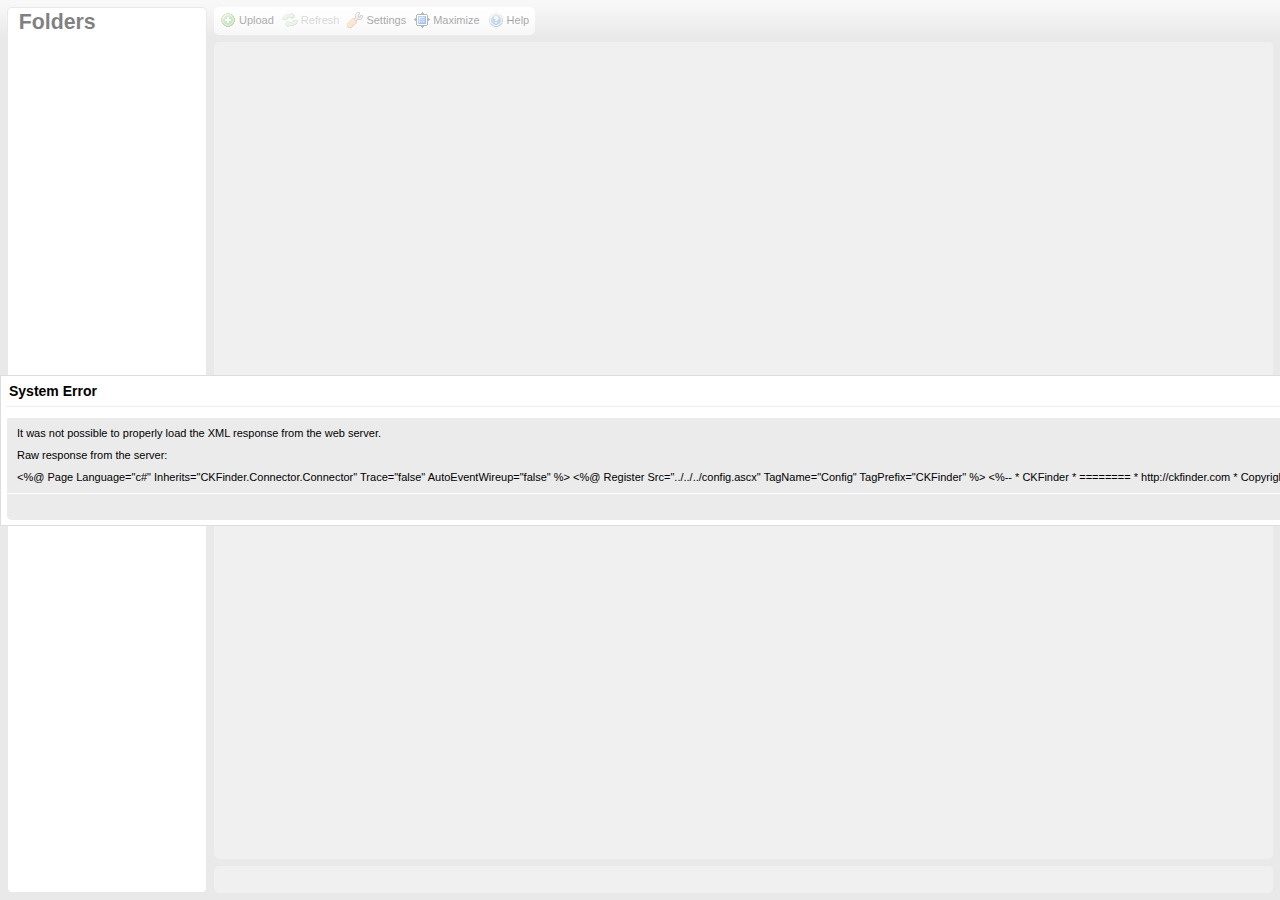
<file: Bitirme Projesi Dosyalar/haber_portali_yeni dosyaları/ckfinder/ckfinder.html>
<!DOCTYPE HTML PUBLIC "-//W3C//DTD HTML 4.01//EN" "http://www.w3.org/TR/html4/strict.dtd">
<html>
<head>
	<title>CKFinder</title>
	<meta http-equiv="Content-Type" content="text/html; charset=utf-8" />
	<meta name="robots" content="noindex, nofollow" />
	<script type="text/javascript" src="ckfinder.js"></script>
	<style type="text/css">
		body, html, iframe, #ckfinder {
			margin: 0;
			padding: 0;
			border: 0;
			width: 100%;
			height: 100%;
			overflow: hidden;
		}
	</style>
</head>
<body class="CKFinderFrameWindow">
	<div id="ckfinder"></div>
	<script type="text/javascript">
//<![CDATA[
(function()
{
		var config = {};
		var get = CKFinder.tools.getUrlParam;
		var getBool = function( v )
		{
			var t = get( v );

			if ( t === null )
				return null;

			return t == '0' ? false : true;
		};

		var tmp;
		if ( tmp = get( 'configId' ) )
		{
			var win = window.opener || window;
			try
			{
				while ( ( !win.CKFinder || !win.CKFinder._.instanceConfig[ tmp ] ) && win != window.top )
					win = win.parent;

				if ( win.CKFinder._.instanceConfig[ tmp ] )
					config = CKFINDER.tools.extend( {}, win.CKFinder._.instanceConfig[ tmp ] );
			}
			catch(e) {}
		}

		if ( tmp = get( 'basePath' ) )
			CKFINDER.basePath = tmp;

		if ( tmp = get( 'startupPath' ) || get( 'start' ) )
			config.startupPath = decodeURIComponent( tmp );

		config.id = get( 'id' ) || '';

		if ( ( tmp = getBool( 'rlf' ) ) !== null )
			config.rememberLastFolder = tmp;

		if ( ( tmp = getBool( 'dts' ) ) !== null )
			config.disableThumbnailSelection = tmp;

		if ( tmp = get( 'data' ) )
			config.selectActionData = tmp;

		if ( tmp = get( 'tdata' ) )
			config.selectThumbnailActionData = tmp;

		if ( tmp = get( 'type' ) )
			config.resourceType = tmp;

		if ( tmp = get( 'skin' ) )
			config.skin = tmp;

		if ( tmp = get( 'langCode' ) )
			config.language = tmp;

		if ( typeof( config.selectActionFunction ) == 'undefined' )
		{
			// Try to get desired "File Select" action from the URL.
			var action;
			if ( tmp = get( 'CKEditor' ) )
			{
				if ( tmp.length )
					action = 'ckeditor';
			}
			if ( !action )
				action = get( 'action' );

			var parentWindow = ( window.parent == window ) ? window.opener : window.parent;
			switch ( action )
			{
				case 'js':
					var actionFunction = get( 'func' );
					if ( actionFunction && actionFunction.length > 0 )
						config.selectActionFunction = parentWindow[ actionFunction ];

					actionFunction = get( 'thumbFunc' );
					if ( actionFunction && actionFunction.length > 0 )
						config.selectThumbnailActionFunction = parentWindow[ actionFunction ];
					break ;

				case 'ckeditor':
					var funcNum = get( 'CKEditorFuncNum' );
					if ( parentWindow['CKEDITOR'] )
					{
						config.selectActionFunction = function( fileUrl, data )
						{
							parentWindow['CKEDITOR'].tools.callFunction( funcNum, fileUrl, data );
						};

						config.selectThumbnailActionFunction = config.selectActionFunction;
					}
					break;

				default:
					if ( parentWindow && parentWindow['FCK'] && parentWindow['SetUrl'] )
					{
						action = 'fckeditor' ;
						config.selectActionFunction = parentWindow['SetUrl'];

						if ( !config.disableThumbnailSelection )
							config.selectThumbnailActionFunction = parentWindow['SetUrl'];
					}
					else
						action = null ;
			}
			config.action = action;
		}

		// Always use 100% width and height when nested using this middle page.
		config.width = config.height = '100%';

		var ckfinder = new CKFinder( config );
		ckfinder.replace( 'ckfinder', config );
})();
//]]>
	</script>
</body>
</html>
</file>
<file: Bitirme Projesi Dosyalar/haber_portali_yeni dosyaları/ckeditor/samples/sample.css>
/*
Copyright (c) 2003-2013, CKSource - Frederico Knabben. All rights reserved.
For licensing, see LICENSE.md or http://ckeditor.com/license
*/

html, body, h1, h2, h3, h4, h5, h6, div, span, blockquote, p, address, form, fieldset, img, ul, ol, dl, dt, dd, li, hr, table, td, th, strong, em, sup, sub, dfn, ins, del, q, cite, var, samp, code, kbd, tt, pre
{
	line-height: 1.5em;
}

body
{
	padding: 10px 30px;
}

input, textarea, select, option, optgroup, button, td, th
{
	font-size: 100%;
}

pre, code, kbd, samp, tt
{
	font-family: monospace,monospace;
	font-size: 1em;
}

body {
    width: 960px;
    margin: 0 auto;
}

code
{
	background: #f3f3f3;
	border: 1px solid #ddd;
	padding: 1px 4px;

	-moz-border-radius: 3px;
	-webkit-border-radius: 3px;
	border-radius: 3px;
}

abbr
{
	border-bottom: 1px dotted #555;
	cursor: pointer;
}

.new
{
	background: #FF7E00;
	border: 1px solid #DA8028;
	color: #fff;
	font-size: 10px;
	font-weight: bold;
	padding: 1px 4px;
	text-shadow: 0 1px 0 #C97626;
	text-transform: uppercase;
	margin: 0 0 0 3px;

	-moz-border-radius: 3px;
	-webkit-border-radius: 3px;
	border-radius: 3px;

	-moz-box-shadow: 0 2px 3px 0 #FFA54E inset;
	-webkit-box-shadow: 0 2px 3px 0 #FFA54E inset;
	box-shadow: 0 2px 3px 0 #FFA54E inset;
}

h1.samples
{
	color: #0782C1;
	font-size: 200%;
	font-weight: normal;
	margin: 0;
	padding: 0;
}

h1.samples a
{
	color: #0782C1;
	text-decoration: none;
	border-bottom: 1px dotted #0782C1;
}

.samples a:hover
{
	border-bottom: 1px dotted #0782C1;
}

h2.samples
{
	color: #000000;
	font-size: 130%;
	margin: 15px 0 0 0;
	padding: 0;
}

p, blockquote, address, form, pre, dl, h1.samples, h2.samples
{
	margin-bottom: 15px;
}

ul.samples
{
	margin-bottom: 15px;
}

.clear
{
	clear: both;
}

fieldset
{
	margin: 0;
	padding: 10px;
}

body, input, textarea
{
	color: #333333;
	font-family: Arial, Helvetica, sans-serif;
}

body
{
	font-size: 75%;
}

a.samples
{
	color: #189DE1;
	text-decoration: none;
}

form
{
	margin: 0;
	padding: 0;
}

pre.samples
{
	background-color: #F7F7F7;
	border: 1px solid #D7D7D7;
	overflow: auto;
	padding: 0.25em;
	white-space: pre-wrap; /* CSS 2.1 */
	word-wrap: break-word; /* IE7 */
	-moz-tab-size: 4;
	-o-tab-size: 4;
	-webkit-tab-size: 4;
	tab-size: 4;
}

#footer
{
	clear: both;
	padding-top: 10px;
}

#footer hr
{
	margin: 10px 0 15px 0;
	height: 1px;
	border: solid 1px gray;
	border-bottom: none;
}

#footer p
{
	margin: 0 10px 10px 10px;
	float: left;
}

#footer #copy
{
	float: right;
}

#outputSample
{
	width: 100%;
	table-layout: fixed;
}

#outputSample thead th
{
	color: #dddddd;
	background-color: #999999;
	padding: 4px;
	white-space: nowrap;
}

#outputSample tbody th
{
	vertical-align: top;
	text-align: left;
}

#outputSample pre
{
	margin: 0;
	padding: 0;
}

.description
{
	border: 1px dotted #B7B7B7;
	margin-bottom: 10px;
	padding: 10px 10px 0;
	overflow: hidden;
}

label
{
	display: block;
	margin-bottom: 6px;
}

/**
 *	CKEditor editables are automatically set with the "cke_editable" class
 *	plus cke_editable_(inline|themed) depending on the editor type.
 */

/* Style a bit the inline editables. */
.cke_editable.cke_editable_inline
{
	cursor: pointer;
}

/* Once an editable element gets focused, the "cke_focus" class is
   added to it, so we can style it differently. */
.cke_editable.cke_editable_inline.cke_focus
{
	box-shadow: inset 0px 0px 20px 3px #ddd, inset 0 0 1px #000;
	outline: none;
	background: #eee;
	cursor: text;
}

/* Avoid pre-formatted overflows inline editable. */
.cke_editable_inline pre
{
	white-space: pre-wrap;
	word-wrap: break-word;
}

/**
 *	Samples index styles.
 */

.twoColumns,
.twoColumnsLeft,
.twoColumnsRight
{
	overflow: hidden;
}

.twoColumnsLeft,
.twoColumnsRight
{
	width: 45%;
}

.twoColumnsLeft
{
	float: left;
}

.twoColumnsRight
{
	float: right;
}

dl.samples
{
	padding: 0 0 0 40px;
}
dl.samples > dt
{
	display: list-item;
	list-style-type: disc;
	list-style-position: outside;
	margin: 0 0 3px;
}
dl.samples > dd
{
	margin: 0 0 3px;
}
.warning
{
    color: #ff0000;
	background-color: #FFCCBA;
    border: 2px dotted #ff0000;
	padding: 15px 10px;
	margin: 10px 0;
}

/* Used on inline samples */

blockquote
{
	font-style: italic;
	font-family: Georgia, Times, "Times New Roman", serif;
	padding: 2px 0;
	border-style: solid;
	border-color: #ccc;
	border-width: 0;
}

.cke_contents_ltr blockquote
{
	padding-left: 20px;
	padding-right: 8px;
	border-left-width: 5px;
}

.cke_contents_rtl blockquote
{
	padding-left: 8px;
	padding-right: 20px;
	border-right-width: 5px;
}

img.right {
    border: 1px solid #ccc;
    float: right;
    margin-left: 15px;
    padding: 5px;
}

img.left {
    border: 1px solid #ccc;
    float: left;
    margin-right: 15px;
    padding: 5px;
}
</file>
<file: Bitirme Projesi Dosyalar/haber_portali_yeni dosyaları/yonetim/doc/css/documenter_style.css>
/*!
 * Documenter 1.6
 * http://rxa.li/documenter
 *
 * Copyright 2011, Xaver Birsak
 * http://revaxarts.com
 *
 */
html,body,div,span,applet,object,iframe,h1,h2,h3,h4,h5,h6,p,blockquote,pre,a,abbr,acronym,address,big,cite,code,del,dfn,em,font,img,ins,kbd,q,s,samp,small,strike,strong,sub,sup,tt,var,dl,dt,dd,ol,ul,li,fieldset,form,label,legend,table,caption,tbody,tfoot,thead,tr,th,td{
	margin:0;
	padding:0;
	border:0;
	outline:0;
	font-weight:inherit;
	font-style:inherit;
	font-size:100%;
	font-family:inherit;
	vertical-align:baseline;
}
html { 
	font-size:101%;
	font-family:Arial,verdana,arial,sans-serif;
	font-size:12px;
	-webkit-text-size-adjust:none;
	color:#6F6F6F;
	background-color:#efefef;
}
body{
	min-height:100%;
	height:auto;
	width:100%;
}
footer, header, section {
	display:block;
}
a{ color:#6F6F6F; text-decoration:none; cursor:pointer; }
a:hover { text-decoration:underline }
p, ul, ol{
	margin:18px 0;
	line-height:1.5em;
}
li{
	list-style:none;
}
li.placeholder{
	height:70px;
	width:100%;
	font-size:16px;
}
hr { 
	display:block;
	height:0px;
	line-height:0px;
	border:0;
	border-top:1px solid #ddd;
	border-bottom:1px solid #aaa;
	margin:16px 0;
	padding:0;
}
hr.notop{
	margin-top:0;
}
strong{
	font-weight:700;
}
#documenter_content{
	position:absolute;
	right:18px;
	left:218px;
	padding-left:10px;
	padding-bottom:800px;
	min-height:100%;
	height:auto;
	z-index:1;
}
#documenter_sidebar{
	-moz-box-shadow:0 0 6px rgba(3,3,3,0.6);
	-webkit-box-shadow:0 0 6px rgba(3,3,3,0.6);
	box-shadow:0 0 6px rgba(3,3,3,0.6);
	position:fixed;
	left:0;
	width:200px;
	height:100%;
	min-height:100%;
	z-index:100;
}
#documenter_sidebar a{
	position:relative;
	z-index:100;
}
img{
	border:0;
}
#documenter_copyright{
	position:absolute;
	bottom:10px;
	font-size:10px;
	right:15px;
	width:200px;
	text-align:right;
	z-index:1
}
noscript{
	display:block;
	position:absolute;
	top:238px;
	margin:0 auto;
	width:800px;
	bottom:0;
	z-index:20;
}
noscript p{
	width:800px;
	font-size:20px;
	padding-top:20px;
	margin:0 auto;
	color:#4D4D4D;
}
.small{
	font-size:10px;
	letter-spacing:0;
}

/*----------------------------------------------------------------------*/
/* Sidebar
/*----------------------------------------------------------------------*/

#documenter_sidebar #documenter_logo{
	display:block;
	height:20%;
	max-height:200px;
	min-height:70px;
	width:200px;
	background-position:center center;
	background-repeat:no-repeat;
}
#documenter_sidebar ol{
	font-size:12px;
	font-weight:700;
	min-height:150px;
	height:75%;
	overflow:auto;
}

#documenter_sidebar ol li{
	text-align:right;
	padding:0;
}
#documenter_sidebar ol a{
	display:block;
	border-top:1px solid #ddd;
	border-bottom:1px solid #aaa;
	padding:6px 15px 7px 0;
	text-align:right;
}
#documenter_sidebar ol a:hover,#documenter_sidebar ol a.current{
	-webkit-text-shadow:none;
	-moz-text-shadow:none;
	text-shadow:none;
	text-decoration:none;
}
#documenter_sidebar ol li ol{
	border-top:0;
	font-size:10px;
	min-height:10px;
	height:auto;
	overflow:auto;
	margin:0;
	display:none;
}
#documenter_sidebar ol li ol li a{
	display:block;
	padding:4px 15px 5px 0;
	text-align:right;
}

/*----------------------------------------------------------------------*/
/* Content
/*----------------------------------------------------------------------*/

#documenter_cover{
	height:800px;
	padding-top:200px !important;
}
#documenter_cover li{
	list-style:none !important;
	margin-left:0 !important;
}
#documenter_cover p{
	width:500px;
}
#documenter_content section{
	padding-top:70px;
}
#documenter_content h1{
	font-size:30px;
	font-weight:700;
}
#documenter_content h2{
	font-size:20px;
	margin-bottom:18px;
	font-weight:100;
}
#documenter_content h3{
	font-size:26px;
	margin:18px 0 0;
	font-weight:100;
}
#documenter_content h4{
	font-size:20px;
	margin:18px 0;
	font-weight:100;
}
#documenter_content h5{
	font-size:16px;
	margin:18px 0;
	font-weight:100;
}
#documenter_content h6{
	font-size:14px;
	margin:18px 0;
	font-weight:100;
}
#documenter_content p{
	margin:18px 0;
}
#documenter_content ol li{
	list-style:decimal;
	margin-left:36px;
}
#documenter_content ul li{
	list-style:square;
	margin-left:36px;
}
#documenter_content dl{
}
#documenter_content dl dt{
	padding-top:12px;
	font-weight:700;
	font-size:14px;
}
#documenter_content dl dd{
	padding-top:3px;
	margin-left:18px;
}
#documenter_content table{
	border-collapse:collapse;
}
#documenter_content table th{
	font-weight:700;
}
#documenter_content table th, #documenter_content table td{
	padding:3px;
	text-align:left;
}
#documenter_content code, #documenter_content pre{
	font-family:"Courier New", Courier, monospace;
	font-size:12px;
}
#documenter_content .warning{
	padding:10px 10px 10px 30px;
	border:1px solid #D5D458;
	background-color:#F0FEB1;
	background-image:url(img/warning.png);
	background-repeat:no-repeat;
	background-position: 8px 11px;
}
#documenter_content .info{
	padding:10px 10px 10px 30px;
	border:1px solid #6AB3FF;
	background-color:#A3D0FF;
	background-image:url(img/info.png);
	background-repeat:no-repeat;
	background-position: 8px 11px;
}
#documenter_content pre{
	background-image:url(img/pre_bg.png);
	line-height:19px;
}




/*----------------------------------------------------------------------*/
/* Print Styles
/*----------------------------------------------------------------------*/

@media print {
	 * { background: transparent !important; color: black !important; text-shadow: none !important; filter:none !important;
	-ms-filter: none !important; } /* Black prints faster: sanbeiji.com/archives/953 */
	a, a:visited { color: #444 !important; text-decoration: underline; }
	a[href]:after { content: " (" attr(href) ")"; }
	abbr[title]:after { content: " (" attr(title) ")"; }
	.ir a:after, a[href^="javascript:"]:after, a[href^="#"]:after { content: ""; }  /* Don't show links for images, or javascript/internal links */
	pre, blockquote { border: 1px solid #999; page-break-inside: avoid; }
	thead { display: table-header-group; } /* css-discuss.incutio.com/wiki/Printing_Tables */
	tr, img { page-break-inside: avoid; }
	@page { margin: 0.5cm; }
	p, h2, h3 { orphans: 3; widows: 3; }
	h2, h3{ page-break-after: avoid; }
	hr { border-top:1px solid #000 !important;border-bottom:0 !important; }
	
	#documenter_sidebar{
		-moz-box-shadow:none;
		-webkit-box-shadow:none;
		box-shadow:none;
		position:absolute;
		left:10px;
		top:0;
		width:100%;
		margin-top:500px;
	}
	#documenter_sidebar ol:before { content: "Table of Contents"; }
	
	#documenter_sidebar ol{
		border:0 !important;
	}
	#documenter_sidebar ol li{
		border:0 !important;
		text-align:left;
	}
	#documenter_sidebar ol li a{
		border:0 !important;
		text-align:left;
		padding:4px;
	}
	#documenter_sidebar ol li a:hover{
		border:0 !important;
	}
	#documenter_sidebar #documenter_logo{
		display:none;
	}
	#documenter_sidebar #documenter_copyright{
		display:none;
	}
	#documenter_content{
		left:10px;
	}
	#documenter_cover{
		margin-bottom:300px;
	}
	#documenter_content .warning{
		background-image:url(img/warning.png) !important;
		background-repeat:no-repeat !important;
		background-position: 8px 11px !important;
	}
	#documenter_content .info{
		background-image:url(img/info.png) !important;
		background-repeat:no-repeat !important;
		background-position: 8px 11px !important;
	}
	#documenter_content pre{
		background-image:url(img/pre_bg.png) !important;
		line-height:19px;
	}
}
</file>
